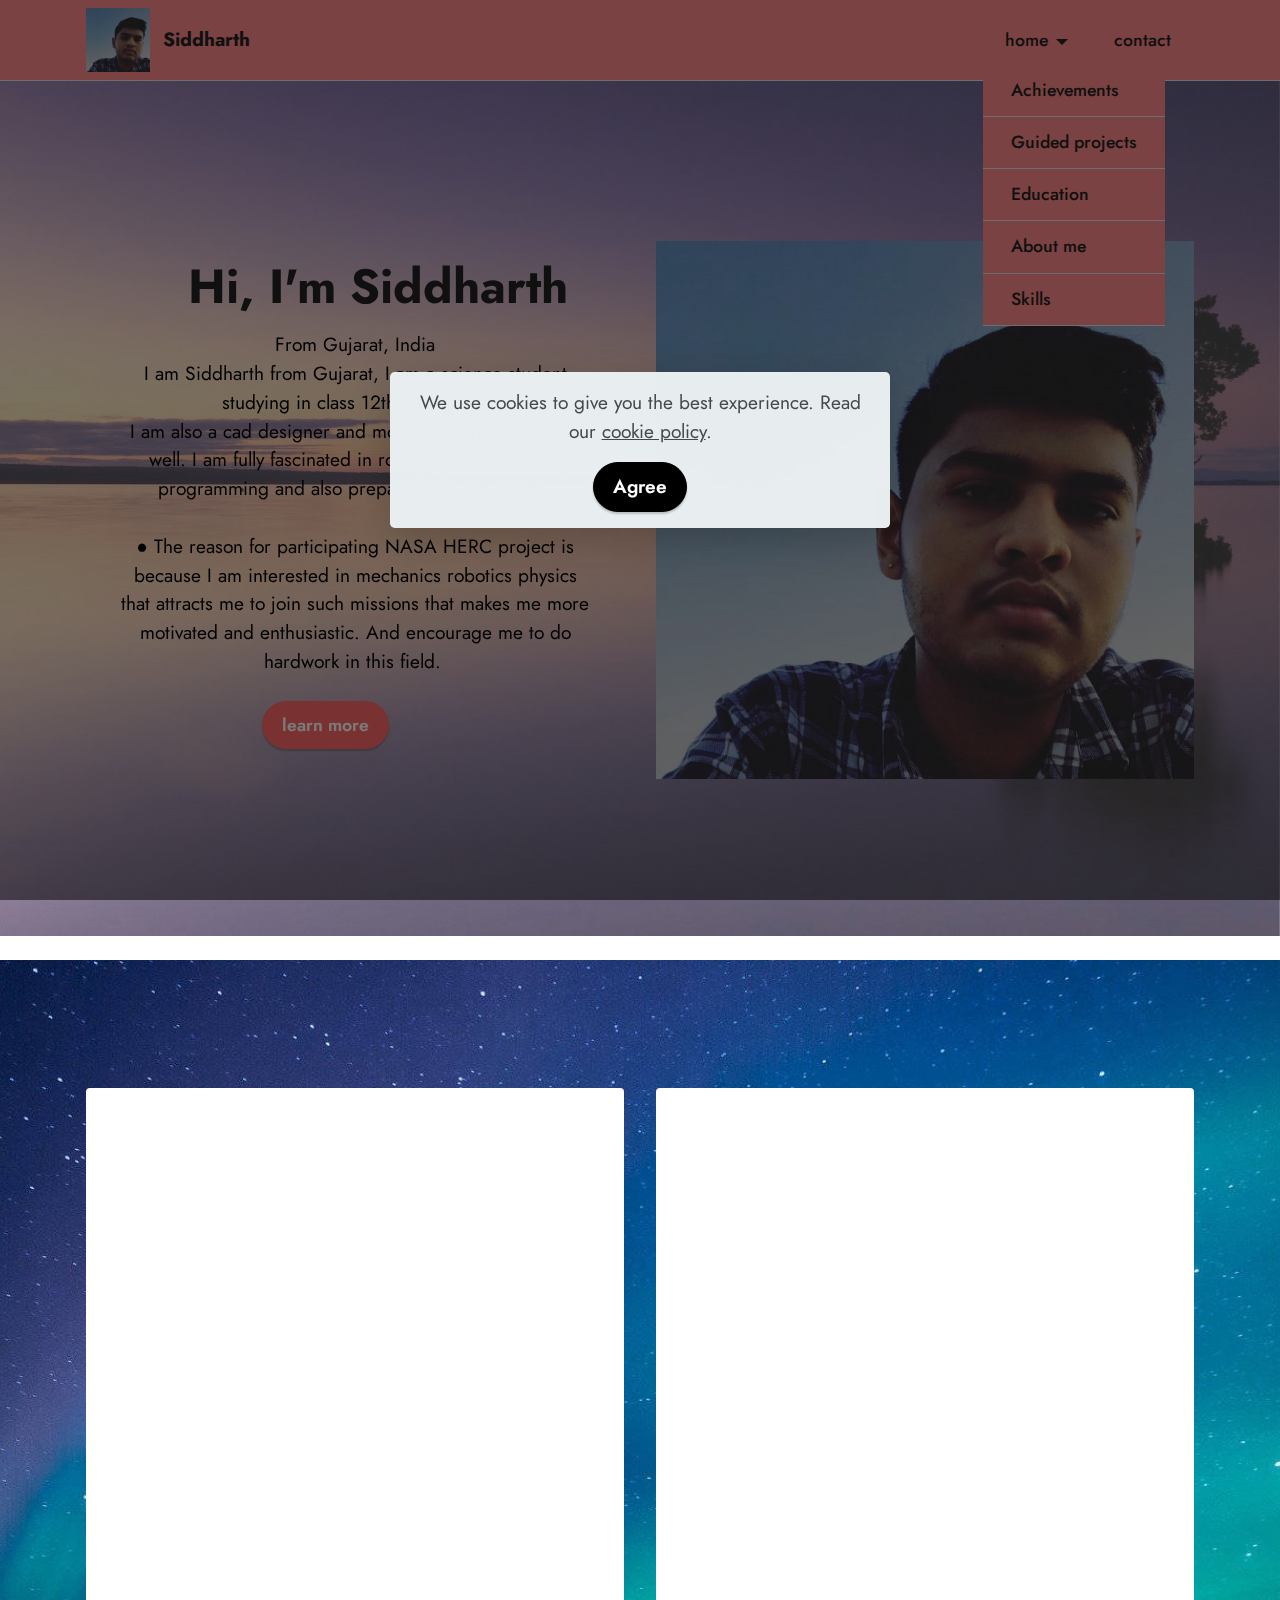
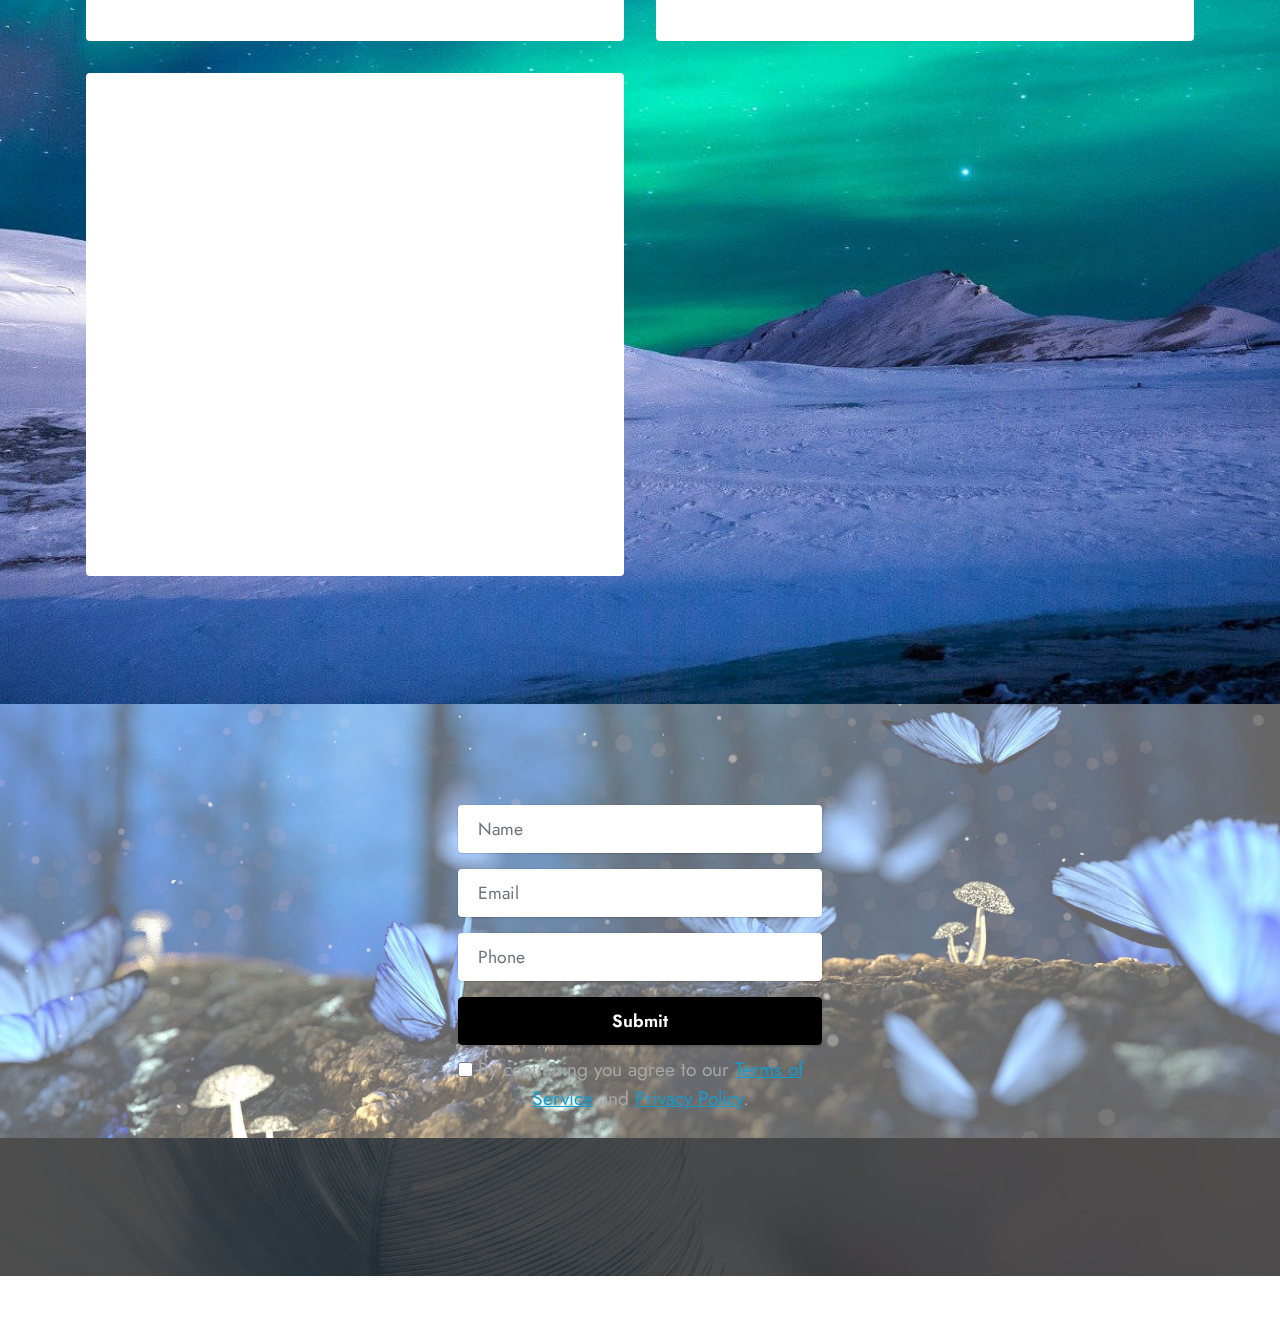
<file: index.html>
<!DOCTYPE html>
<html  >
<head>
  <!-- Site made with Mobirise Website Builder v5.4.1, https://mobirise.com -->
  <meta charset="UTF-8">
  <meta http-equiv="X-UA-Compatible" content="IE=edge">
  <meta name="generator" content="Mobirise v5.4.1, mobirise.com">
  <meta name="viewport" content="width=device-width, initial-scale=1, minimum-scale=1">
  <link rel="shortcut icon" href="assets/images/whatsapp-image-2021-09-19-at-12.28.57-128x128.jpg" type="image/x-icon">
  <meta name="description" content="">
  
  
  <title>Home</title>
  <link rel="stylesheet" href="assets/bootstrap/css/bootstrap.min.css">
  <link rel="stylesheet" href="assets/bootstrap/css/bootstrap-grid.min.css">
  <link rel="stylesheet" href="assets/bootstrap/css/bootstrap-reboot.min.css">
  <link rel="stylesheet" href="assets/parallax/jarallax.css">
  <link rel="stylesheet" href="assets/web/assets/gdpr-plugin/gdpr-styles.css">
  <link rel="stylesheet" href="assets/animatecss/animate.css">
  <link rel="stylesheet" href="assets/dropdown/css/style.css">
  <link rel="stylesheet" href="assets/socicon/css/styles.css">
  <link rel="stylesheet" href="assets/theme/css/style.css">
  <link rel="preload" href="https://fonts.googleapis.com/css?family=Oswald:200,300,400,500,600,700&display=swap" as="style" onload="this.onload=null;this.rel='stylesheet'">
  <noscript><link rel="stylesheet" href="https://fonts.googleapis.com/css?family=Oswald:200,300,400,500,600,700&display=swap"></noscript>
  <link rel="preload" href="https://fonts.googleapis.com/css?family=Jost:100,200,300,400,500,600,700,800,900,100i,200i,300i,400i,500i,600i,700i,800i,900i&display=swap" as="style" onload="this.onload=null;this.rel='stylesheet'">
  <noscript><link rel="stylesheet" href="https://fonts.googleapis.com/css?family=Jost:100,200,300,400,500,600,700,800,900,100i,200i,300i,400i,500i,600i,700i,800i,900i&display=swap"></noscript>
  <link rel="preload" as="style" href="assets/mobirise/css/mbr-additional.css"><link rel="stylesheet" href="assets/mobirise/css/mbr-additional.css" type="text/css">
  
  
  
  
</head>
<body>
  
  <section data-bs-version="5.1" class="menu cid-s48OLK6784" once="menu" id="menu1-h">
    
    <nav class="navbar navbar-dropdown navbar-fixed-top navbar-expand-lg">
        <div class="container">
            <div class="navbar-brand">
                <span class="navbar-logo">
                    <a href="index.html">
                        <img src="assets/images/whatsapp-image-2021-09-19-at-12.28.57-128x128.jpg" alt="Mobirise" style="height: 4rem;">
                    </a>
                </span>
                <span class="navbar-caption-wrap"><a class="navbar-caption text-black text-primary display-7" href="index.html">Siddharth</a></span>
            </div>
            <button class="navbar-toggler" type="button" data-toggle="collapse" data-bs-toggle="collapse" data-target="#navbarSupportedContent" data-bs-target="#navbarSupportedContent" aria-controls="navbarNavAltMarkup" aria-expanded="false" aria-label="Toggle navigation">
                <div class="hamburger">
                    <span></span>
                    <span></span>
                    <span></span>
                    <span></span>
                </div>
            </button>
            <div class="collapse navbar-collapse" id="navbarSupportedContent">
                <ul class="navbar-nav nav-dropdown nav-right" data-app-modern-menu="true"><li class="nav-item dropdown"><a class="nav-link link text-black dropdown-toggle show display-4" href="#" data-toggle="dropdown-submenu" data-bs-toggle="dropdown" data-bs-auto-close="outside" aria-expanded="true">home</a><div class="dropdown-menu show" aria-labelledby="dropdown-undefined" data-bs-popper="none"><a class="text-black dropdown-item text-primary display-4" href="page1.html">Achievements</a><a class="text-black dropdown-item text-primary display-4" href="page3.html">Guided projects</a><a class="text-black dropdown-item text-primary display-4" href="page5.html">Education</a><a class="text-black dropdown-item text-primary display-4" href="page6.html">About me</a><a class="text-black dropdown-item text-primary display-4" href="page2.html">Skills</a></div></li>
                    <li class="nav-item"><a class="nav-link link text-black text-primary display-4" href="page4.html">contact</a></li></ul>
                
                
            </div>
        </div>
    </nav>

</section>

<section data-bs-version="5.1" class="header14 cid-sIAHd6WQNk mbr-fullscreen mbr-parallax-background" id="header14-o">

    

    <div class="mbr-overlay" style="opacity: 0.3; background-color: rgb(255, 255, 255);"></div>

    <div class="container">
        <div class="row justify-content-center align-items-center">
            <div class="col-12 col-md-6 image-wrapper">
                <img src="assets/images/whatsapp-image-2021-09-19-at-12.28.57-769x769.jpg" alt="Mobirise">
            </div>
            <div class="col-12 col-md">
                <div class="text-wrapper">
                    <h1 class="mbr-section-title mbr-fonts-style mb-3 display-2"><strong>&nbsp; &nbsp; &nbsp;Hi, I'm Siddharth</strong></h1>
                    <p class="mbr-text mbr-fonts-style display-7">From Gujarat, India<br>I am Siddharth from Gujarat, I am a science student studying in class 12th, at Affinity.
<br>I am also a cad designer and motion graphics editor as well. I am fully fascinated in robotics and computer programming and also preparing for JEE exams.<br><br>●	The reason for participating NASA HERC project is because I am interested in mechanics robotics physics that attracts me to join such missions that makes me more motivated and enthusiastic. And encourage me to do hardwork in  this field.&nbsp;<br></p>
                    <div class="mbr-section-btn mt-3"><a class="btn btn-secondary display-4" href="page6.html">learn more</a> 
                        <a class="btn btn-black-outline display-4" href="page5.html" target="_blank"></a></div>
                </div>
            </div>
        </div>
    </div>
</section>

<section data-bs-version="5.1" class="gallery2 cid-sIB9KQvntV" id="gallery2-1f">
    
    
    <div class="container">
        <div class="mbr-section-head">
            <h4 class="mbr-section-title mbr-fonts-style align-center mb-0 display-2"></h4>
            
        </div>
        <div class="row mt-4">
            <div class="item features-image сol-12 col-md-6 col-lg-6">
                <div class="item-wrapper">
                    <div class="item-img">
                        <a href="page1.html"><img src="assets/images/business-goal-achivement-company-concept-260nw-1386208250-455x280.jpg" alt=""></a>
                    </div>
                    <div class="item-content">
                        <h5 class="item-title mbr-fonts-style display-5">Achievements</h5>
                        
                        
                    </div>
                    <div class="mbr-section-btn item-footer mt-2"><a href="page1.html" class="btn btn-primary item-btn display-7">visit</a></div>
                </div>
            </div>
            
            <div class="item features-image сol-12 col-md-6 col-lg-6">
                <div class="item-wrapper">
                    <div class="item-img">
                        <a href="page2.html"><img src="assets/images/skills-1000x667.jpg" alt=""></a>
                    </div>
                    <div class="item-content">
                        <h5 class="item-title mbr-fonts-style display-5">Skill's</h5>
                        
                        
                    </div>
                    <div class="mbr-section-btn item-footer mt-2"><a href="page2.html" class="btn btn-primary item-btn display-7">visit</a></div>
                </div>
            </div>
            <div class="item features-image сol-12 col-md-6 col-lg-6">
                <div class="item-wrapper">
                    <div class="item-img">
                        <a href="page4.html"><img src="assets/images/vz-contact-us-page-banner-414x238.jpg" alt="" title="" data-slide-to="4" data-bs-slide-to="5"></a>
                    </div>
                    <div class="item-content">
                        <h5 class="item-title mbr-fonts-style display-5">Contacts</h5>
                        
                        
                    </div>
                    <div class="mbr-section-btn item-footer mt-2"><a href="page4.html" class="btn btn-primary item-btn display-7">visit</a></div>
                </div>
            </div>
        </div>
    </div>
</section>

<section data-bs-version="5.1" class="form6 cid-sJhHTQg3lj" id="form6-1w">
    
    <div class="mbr-overlay"></div>
    <div class="container">
        <div class="mbr-section-head">
            <h3 class="mbr-section-title mbr-fonts-style align-center mb-0 display-2">
                <strong>Contacts Me</strong></h3>
            
        </div>
        <div class="row justify-content-center mt-4">
            <div class="col-lg-8 mx-auto mbr-form" data-form-type="formoid">
                <form action="https://mobirise.eu/" method="POST" class="mbr-form form-with-styler mx-auto" data-form-title="Form Name"><input type="hidden" name="email" data-form-email="true" value="pczipUyed6JsWz7gFRDObu/r/KVFSnJHwnLh0iagG00ci7yY4dZ6gVN88buUygANlYsX46rogkVXati4Kjgup1EPb8L7v35MCGQftKd/hf4lAPCyV7BNiceqYyaqZmuM">
                    <div class="row">
                        <div hidden="hidden" data-form-alert="" class="alert alert-success col-12">Thanks for filling
                            out the form!</div>
                        <div hidden="hidden" data-form-alert-danger="" class="alert alert-danger col-12">Oops...! some
                            problem!</div>
                    </div>
                    <div class="dragArea row">
                        <div class="col-lg-12 col-md-12 col-sm-12 form-group mb-3" data-for="name">
                            <input type="text" name="name" placeholder="Name" data-form-field="name" class="form-control" value="" id="name-form6-1w">
                        </div>
                        <div class="col-lg-12 col-md-12 col-sm-12 form-group mb-3" data-for="email">
                            <input type="email" name="email" placeholder="Email" data-form-field="email" class="form-control" value="" id="email-form6-1w">
                        </div>
                        <div data-for="phone" class="col-lg-12 col-md-12 col-sm-12 form-group mb-3">
                            <input type="tel" name="phone" placeholder="Phone" data-form-field="phone" class="form-control" value="" id="phone-form6-1w">
                        </div>
                        <div class="col-auto mbr-section-btn align-center"><button type="submit" class="btn btn-primary display-4">Submit</button></div>
                    </div>
                <span class="gdpr-block">
<label>
<span class="textGDPR display-7" style="color: #a7a7a7"><input type="checkbox" name="gdpr" id="gdpr-form6-1w" required="">By continuing you agree to our <a style="color: #149dcc; text-decoration: underline;" href="terms.html">Terms of Service</a> and <a style="color: #149dcc; text-decoration: underline;" href="policy.html">Privacy Policy</a>.</span>
</label>
</span></form>
            </div>
        </div>
    </div>
</section>

<section data-bs-version="5.1" class="footer3 cid-sJhPeHTplB" once="footers" id="footer3-24">

    

    <div class="mbr-overlay" style="opacity: 0.8; background-color: rgb(35, 35, 35);"></div>

    <div class="container">
        <div class="media-container-row align-center mbr-white">
            <div class="row row-links">
                <ul class="foot-menu">
                    
                    
                    
                    
                    
                <li class="foot-menu-item mbr-fonts-style display-7">
                        <a class="text-white text-primary" href="page6.html" target="_blank">About&nbsp;</a>me</li><li class="foot-menu-item mbr-fonts-style display-7"><a href="page4.html" class="text-white">Contact</a></li></ul>
            </div>
            
            <div class="row row-copirayt">
                <p class="mbr-text mb-0 mbr-fonts-style mbr-white align-center display-7">
                    © Copyright 2021 Tanishq upmanu. All Rights Reserved.
                </p>
            </div>
        </div>
    </div>
</section><section style="background-color: #fff; font-family: -apple-system, BlinkMacSystemFont, 'Segoe UI', 'Roboto', 'Helvetica Neue', Arial, sans-serif; color:#aaa; font-size:12px; padding: 0; align-items: center; display: flex;"><a href="https://mobirise.site/p" style="flex: 1 1; height: 3rem; padding-left: 1rem;"></a><p style="flex: 0 0 auto; margin:0; padding-right:1rem;">Set up a free <a href="https://mobirise.site/y" style="color:#aaa;">site</a> with Mobirise</p></section><script src="assets/bootstrap/js/bootstrap.bundle.min.js"></script>  <script src="assets/parallax/jarallax.js"></script>  <script src="assets/web/assets/cookies-alert-plugin/cookies-alert-core.js"></script>  <script src="assets/web/assets/cookies-alert-plugin/cookies-alert-script.js"></script>  <script src="assets/smoothscroll/smooth-scroll.js"></script>  <script src="assets/ytplayer/index.js"></script>  <script src="assets/dropdown/js/navbar-dropdown.js"></script>  <script src="assets/theme/js/script.js"></script>  <script src="assets/formoid/formoid.min.js"></script>  
  
  
<div id="cookie-dialog" style="display: none;"><div id="cookiesdirective"><div style="position: fixed; top: 0; right: 0; bottom: 0; left: 0; background-color: rgb(0, 0, 0); opacity: 0.52; z-index: 9999;"></div><div style="position: fixed; top: 0; right: 0; bottom: 0; left: 0; display: flex; align-items: center; z-index: 10000"><div class="cookie-wrapper" style="position: relative; width: 100%; max-width: 500px; margin-right: auto; margin-left: auto; padding: 1rem; text-align: center; border-radius: .3rem; box-shadow: 0 10px 40px 0 rgba(0,0,0,0.2); color:#424a4d; background:rgba(234, 239, 241, 0.99);"><div class="mbr-text"><p class="display-7">We use cookies to give you the best experience. Read our <a style='color: #424a4d; text-decoration: underline;' href='privacy.html'>cookie policy</a>.</p></div><div class="mbr-section-btn"><a style="margin:0;;" class="btn btn-sm btn-primary display-7" id="impliedsubmit">Agree</a></div></div></div></div></div>
  <input name="cookieData" type="hidden" data-cookie-customDialogSelector='#cookie-dialog' data-cookie-colorText='#424a4d' data-cookie-colorBg='rgba(234, 239, 241, 0.99)' data-cookie-textButton='Agree' data-cookie-colorButton='' data-cookie-colorLink='#424a4d' data-cookie-underlineLink='true' data-cookie-text="We use cookies to give you the best experience. Read our <a href='privacy.html'>cookie policy</a>.">
   <div id="scrollToTop" class="scrollToTop mbr-arrow-up"><a style="text-align: center;"><i class="mbr-arrow-up-icon mbr-arrow-up-icon-cm cm-icon cm-icon-smallarrow-up"></i></a></div>
    <input name="animation" type="hidden">
  </body>
</html>
</file>
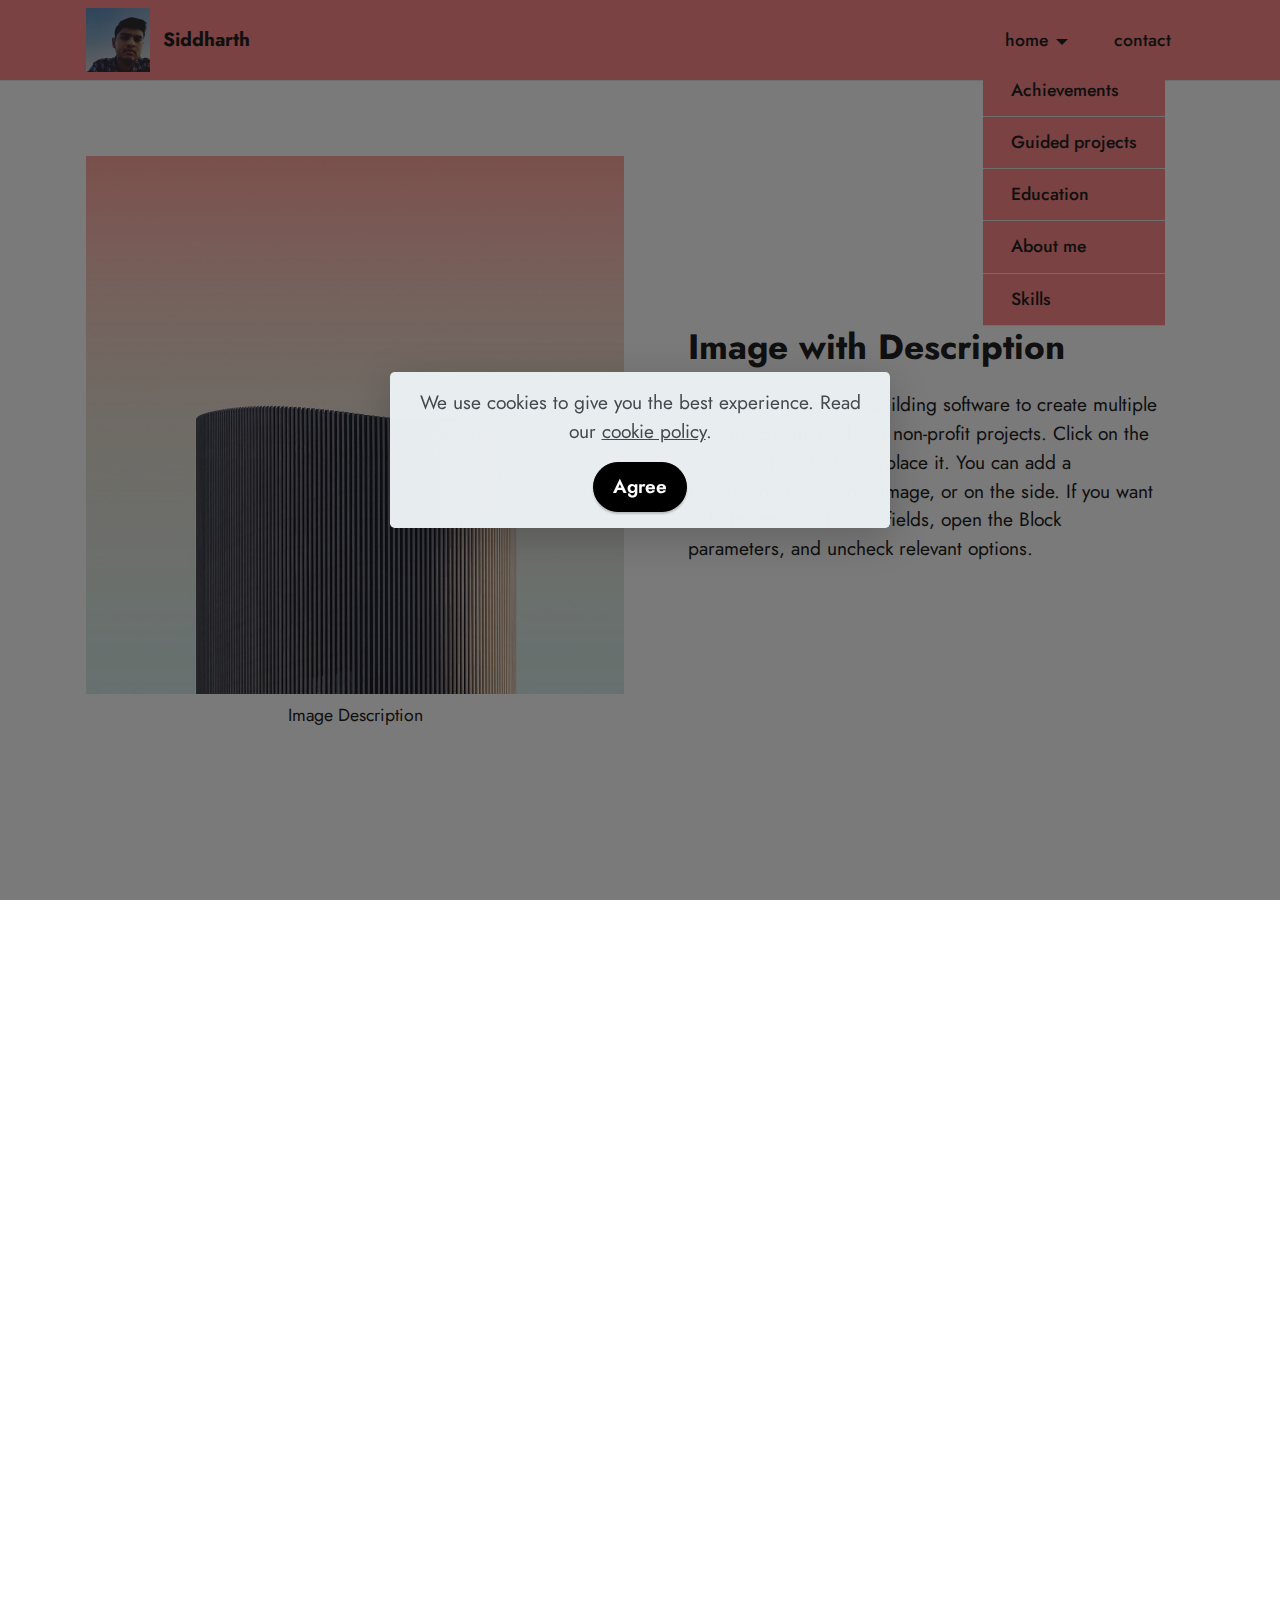
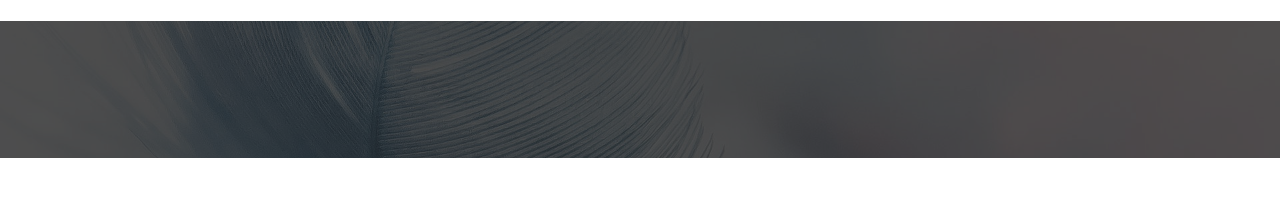
<file: page1.html>
<!DOCTYPE html>
<html  >
<head>
  <!-- Site made with Mobirise Website Builder v5.4.1, https://mobirise.com -->
  <meta charset="UTF-8">
  <meta http-equiv="X-UA-Compatible" content="IE=edge">
  <meta name="generator" content="Mobirise v5.4.1, mobirise.com">
  <meta name="viewport" content="width=device-width, initial-scale=1, minimum-scale=1">
  <link rel="shortcut icon" href="assets/images/whatsapp-image-2021-09-19-at-12.28.57-128x128.jpg" type="image/x-icon">
  <meta name="description" content="">
  
  
  <title>Achievements</title>
  <link rel="stylesheet" href="assets/bootstrap/css/bootstrap.min.css">
  <link rel="stylesheet" href="assets/bootstrap/css/bootstrap-grid.min.css">
  <link rel="stylesheet" href="assets/bootstrap/css/bootstrap-reboot.min.css">
  <link rel="stylesheet" href="assets/web/assets/gdpr-plugin/gdpr-styles.css">
  <link rel="stylesheet" href="assets/animatecss/animate.css">
  <link rel="stylesheet" href="assets/dropdown/css/style.css">
  <link rel="stylesheet" href="assets/socicon/css/styles.css">
  <link rel="stylesheet" href="assets/theme/css/style.css">
  <link rel="preload" href="https://fonts.googleapis.com/css?family=Oswald:200,300,400,500,600,700&display=swap" as="style" onload="this.onload=null;this.rel='stylesheet'">
  <noscript><link rel="stylesheet" href="https://fonts.googleapis.com/css?family=Oswald:200,300,400,500,600,700&display=swap"></noscript>
  <link rel="preload" href="https://fonts.googleapis.com/css?family=Jost:100,200,300,400,500,600,700,800,900,100i,200i,300i,400i,500i,600i,700i,800i,900i&display=swap" as="style" onload="this.onload=null;this.rel='stylesheet'">
  <noscript><link rel="stylesheet" href="https://fonts.googleapis.com/css?family=Jost:100,200,300,400,500,600,700,800,900,100i,200i,300i,400i,500i,600i,700i,800i,900i&display=swap"></noscript>
  <link rel="preload" as="style" href="assets/mobirise/css/mbr-additional.css"><link rel="stylesheet" href="assets/mobirise/css/mbr-additional.css" type="text/css">
  
  
  
  
</head>
<body>
  
  <section data-bs-version="5.1" class="menu cid-s48OLK6784" once="menu" id="menu1-l">
    
    <nav class="navbar navbar-dropdown navbar-fixed-top navbar-expand-lg">
        <div class="container">
            <div class="navbar-brand">
                <span class="navbar-logo">
                    <a href="index.html">
                        <img src="assets/images/whatsapp-image-2021-09-19-at-12.28.57-128x128.jpg" alt="Mobirise" style="height: 4rem;">
                    </a>
                </span>
                <span class="navbar-caption-wrap"><a class="navbar-caption text-black text-primary display-7" href="index.html">Siddharth</a></span>
            </div>
            <button class="navbar-toggler" type="button" data-toggle="collapse" data-bs-toggle="collapse" data-target="#navbarSupportedContent" data-bs-target="#navbarSupportedContent" aria-controls="navbarNavAltMarkup" aria-expanded="false" aria-label="Toggle navigation">
                <div class="hamburger">
                    <span></span>
                    <span></span>
                    <span></span>
                    <span></span>
                </div>
            </button>
            <div class="collapse navbar-collapse" id="navbarSupportedContent">
                <ul class="navbar-nav nav-dropdown nav-right" data-app-modern-menu="true"><li class="nav-item dropdown"><a class="nav-link link text-black dropdown-toggle show display-4" href="#" data-toggle="dropdown-submenu" data-bs-toggle="dropdown" data-bs-auto-close="outside" aria-expanded="true">home</a><div class="dropdown-menu show" aria-labelledby="dropdown-undefined" data-bs-popper="none"><a class="text-black dropdown-item text-primary display-4" href="page1.html">Achievements</a><a class="text-black dropdown-item text-primary display-4" href="page3.html">Guided projects</a><a class="text-black dropdown-item text-primary display-4" href="page5.html">Education</a><a class="text-black dropdown-item text-primary display-4" href="page6.html">About me</a><a class="text-black dropdown-item text-primary display-4" href="page2.html">Skills</a></div></li>
                    <li class="nav-item"><a class="nav-link link text-black text-primary display-4" href="page4.html">contact</a></li></ul>
                
                
            </div>
        </div>
    </nav>

</section>

<section data-bs-version="5.1" class="image1 cid-sL2Q2gW9UJ" id="image1-25">
    

    

    <div class="container">
        <div class="row align-items-center">
            <div class="col-12 col-lg-6">
                <div class="image-wrapper">
                    <img src="assets/images/4.jpg" alt="Mobirise">
                    <p class="mbr-description mbr-fonts-style pt-2 align-center display-4">
                    Image Description</p>
                </div>
            </div>
            <div class="col-12 col-lg">
                <div class="text-wrapper">
                    <h3 class="mbr-section-title mbr-fonts-style mb-3 display-5">
                        <strong>Image with Description</strong></h3>
                    <p class="mbr-text mbr-fonts-style display-7">
                        Use Mobirise website building software to create multiple sites for commercial and non-profit projects. Click on the image in this block to replace it. You can add a description below your image, or on the side. If you want to hide some of the text fields, open the Block parameters, and uncheck relevant options.</p>
                </div>
            </div>
        </div>
    </div>
</section>

<section data-bs-version="5.1" class="image2 cid-sL2Q37RVcP" id="image2-26">
    

    

    <div class="container">
        <div class="row align-items-center">
            <div class="col-12 col-lg-6">
                <div class="image-wrapper">
                    <img src="assets/images/5.jpg" alt="Mobirise">
                    <p class="mbr-description mbr-fonts-style mt-2 align-center display-4">
                        Image Description</p>
                </div>
            </div>
            <div class="col-12 col-lg">
                <div class="text-wrapper">
                    <h3 class="mbr-section-title mbr-fonts-style mb-3 display-5">
                        <strong>Image with Description</strong></h3>
                    <p class="mbr-text mbr-fonts-style display-7">
                        Use Mobirise website building software to create multiple sites for commercial and non-profit projects. Click on the image in this block to replace it. You can add a description below your image, or on the side. If you want to hide some of the text fields, open the Block parameters, and uncheck relevant options.</p>
                </div>
            </div>
        </div>
    </div>
</section>

<section data-bs-version="5.1" class="footer3 cid-sJhPeHTplB" once="footers" id="footer3-24">

    

    <div class="mbr-overlay" style="opacity: 0.8; background-color: rgb(35, 35, 35);"></div>

    <div class="container">
        <div class="media-container-row align-center mbr-white">
            <div class="row row-links">
                <ul class="foot-menu">
                    
                    
                    
                    
                    
                <li class="foot-menu-item mbr-fonts-style display-7">
                        <a class="text-white text-primary" href="page6.html" target="_blank">About&nbsp;</a>me</li><li class="foot-menu-item mbr-fonts-style display-7"><a href="page4.html" class="text-white">Contact</a></li></ul>
            </div>
            
            <div class="row row-copirayt">
                <p class="mbr-text mb-0 mbr-fonts-style mbr-white align-center display-7">
                    © Copyright 2021 Tanishq upmanu. All Rights Reserved.
                </p>
            </div>
        </div>
    </div>
</section><section style="background-color: #fff; font-family: -apple-system, BlinkMacSystemFont, 'Segoe UI', 'Roboto', 'Helvetica Neue', Arial, sans-serif; color:#aaa; font-size:12px; padding: 0; align-items: center; display: flex;"><a href="https://mobirise.site/u" style="flex: 1 1; height: 3rem; padding-left: 1rem;"></a><p style="flex: 0 0 auto; margin:0; padding-right:1rem;"><a href="https://mobirise.site/c" style="color:#aaa;">This</a> page was started with Mobirise</p></section><script src="assets/bootstrap/js/bootstrap.bundle.min.js"></script>  <script src="assets/web/assets/cookies-alert-plugin/cookies-alert-core.js"></script>  <script src="assets/web/assets/cookies-alert-plugin/cookies-alert-script.js"></script>  <script src="assets/smoothscroll/smooth-scroll.js"></script>  <script src="assets/ytplayer/index.js"></script>  <script src="assets/dropdown/js/navbar-dropdown.js"></script>  <script src="assets/theme/js/script.js"></script>  
  
  
<div id="cookie-dialog" style="display: none;"><div id="cookiesdirective"><div style="position: fixed; top: 0; right: 0; bottom: 0; left: 0; background-color: rgb(0, 0, 0); opacity: 0.52; z-index: 9999;"></div><div style="position: fixed; top: 0; right: 0; bottom: 0; left: 0; display: flex; align-items: center; z-index: 10000"><div class="cookie-wrapper" style="position: relative; width: 100%; max-width: 500px; margin-right: auto; margin-left: auto; padding: 1rem; text-align: center; border-radius: .3rem; box-shadow: 0 10px 40px 0 rgba(0,0,0,0.2); color:#424a4d; background:rgba(234, 239, 241, 0.99);"><div class="mbr-text"><p class="display-7">We use cookies to give you the best experience. Read our <a style='color: #424a4d; text-decoration: underline;' href='privacy.html'>cookie policy</a>.</p></div><div class="mbr-section-btn"><a style="margin:0;;" class="btn btn-sm btn-primary display-7" id="impliedsubmit">Agree</a></div></div></div></div></div>
  <input name="cookieData" type="hidden" data-cookie-customDialogSelector='#cookie-dialog' data-cookie-colorText='#424a4d' data-cookie-colorBg='rgba(234, 239, 241, 0.99)' data-cookie-textButton='Agree' data-cookie-colorButton='' data-cookie-colorLink='#424a4d' data-cookie-underlineLink='true' data-cookie-text="We use cookies to give you the best experience. Read our <a href='privacy.html'>cookie policy</a>.">
   <div id="scrollToTop" class="scrollToTop mbr-arrow-up"><a style="text-align: center;"><i class="mbr-arrow-up-icon mbr-arrow-up-icon-cm cm-icon cm-icon-smallarrow-up"></i></a></div>
    <input name="animation" type="hidden">
  </body>
</html>
</file>
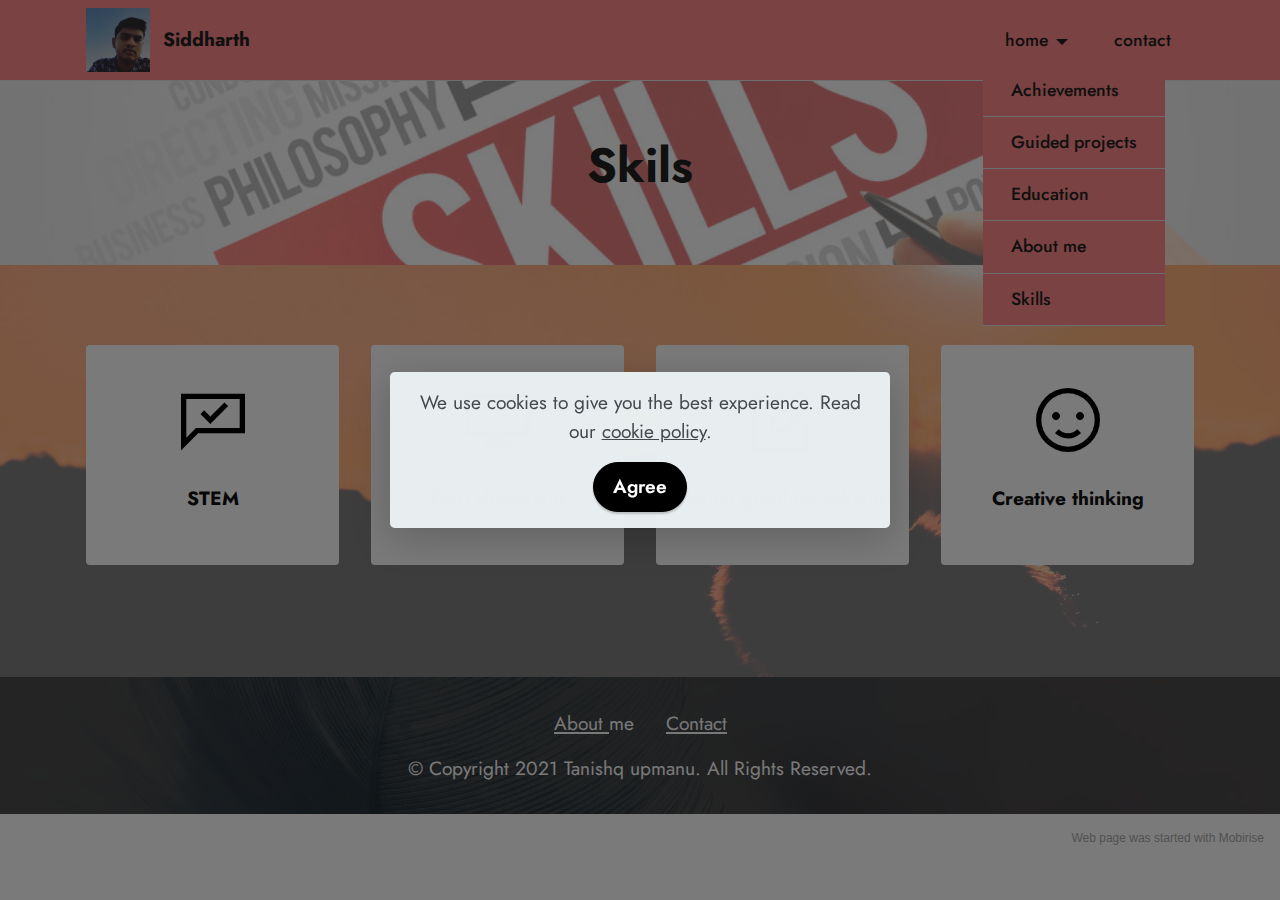
<file: page2.html>
<!DOCTYPE html>
<html  >
<head>
  <!-- Site made with Mobirise Website Builder v5.4.1, https://mobirise.com -->
  <meta charset="UTF-8">
  <meta http-equiv="X-UA-Compatible" content="IE=edge">
  <meta name="generator" content="Mobirise v5.4.1, mobirise.com">
  <meta name="viewport" content="width=device-width, initial-scale=1, minimum-scale=1">
  <link rel="shortcut icon" href="assets/images/whatsapp-image-2021-09-19-at-12.28.57-128x128.jpg" type="image/x-icon">
  <meta name="description" content="">
  
  
  <title>skils</title>
  <link rel="stylesheet" href="assets/web/assets/mobirise-icons2/mobirise2.css">
  <link rel="stylesheet" href="assets/bootstrap/css/bootstrap.min.css">
  <link rel="stylesheet" href="assets/bootstrap/css/bootstrap-grid.min.css">
  <link rel="stylesheet" href="assets/bootstrap/css/bootstrap-reboot.min.css">
  <link rel="stylesheet" href="assets/web/assets/gdpr-plugin/gdpr-styles.css">
  <link rel="stylesheet" href="assets/animatecss/animate.css">
  <link rel="stylesheet" href="assets/dropdown/css/style.css">
  <link rel="stylesheet" href="assets/socicon/css/styles.css">
  <link rel="stylesheet" href="assets/theme/css/style.css">
  <link rel="preload" href="https://fonts.googleapis.com/css?family=Oswald:200,300,400,500,600,700&display=swap" as="style" onload="this.onload=null;this.rel='stylesheet'">
  <noscript><link rel="stylesheet" href="https://fonts.googleapis.com/css?family=Oswald:200,300,400,500,600,700&display=swap"></noscript>
  <link rel="preload" href="https://fonts.googleapis.com/css?family=Jost:100,200,300,400,500,600,700,800,900,100i,200i,300i,400i,500i,600i,700i,800i,900i&display=swap" as="style" onload="this.onload=null;this.rel='stylesheet'">
  <noscript><link rel="stylesheet" href="https://fonts.googleapis.com/css?family=Jost:100,200,300,400,500,600,700,800,900,100i,200i,300i,400i,500i,600i,700i,800i,900i&display=swap"></noscript>
  <link rel="preload" as="style" href="assets/mobirise/css/mbr-additional.css"><link rel="stylesheet" href="assets/mobirise/css/mbr-additional.css" type="text/css">
  
  
  
  
</head>
<body>
  
  <section data-bs-version="5.1" class="menu cid-s48OLK6784" once="menu" id="menu1-p">
    
    <nav class="navbar navbar-dropdown navbar-fixed-top navbar-expand-lg">
        <div class="container">
            <div class="navbar-brand">
                <span class="navbar-logo">
                    <a href="index.html">
                        <img src="assets/images/whatsapp-image-2021-09-19-at-12.28.57-128x128.jpg" alt="Mobirise" style="height: 4rem;">
                    </a>
                </span>
                <span class="navbar-caption-wrap"><a class="navbar-caption text-black text-primary display-7" href="index.html">Siddharth</a></span>
            </div>
            <button class="navbar-toggler" type="button" data-toggle="collapse" data-bs-toggle="collapse" data-target="#navbarSupportedContent" data-bs-target="#navbarSupportedContent" aria-controls="navbarNavAltMarkup" aria-expanded="false" aria-label="Toggle navigation">
                <div class="hamburger">
                    <span></span>
                    <span></span>
                    <span></span>
                    <span></span>
                </div>
            </button>
            <div class="collapse navbar-collapse" id="navbarSupportedContent">
                <ul class="navbar-nav nav-dropdown nav-right" data-app-modern-menu="true"><li class="nav-item dropdown open"><a class="nav-link link text-black dropdown-toggle show display-4" href="#" data-toggle="dropdown-submenu" data-bs-toggle="dropdown" data-bs-auto-close="outside" aria-expanded="true">home</a><div class="dropdown-menu show" aria-labelledby="dropdown-undefined" data-bs-popper="none"><a class="text-black dropdown-item text-primary display-4" href="page1.html">Achievements</a><a class="text-black dropdown-item text-primary display-4" href="page3.html">Guided projects</a><a class="text-black dropdown-item text-primary display-4" href="page5.html">Education</a><a class="text-black dropdown-item text-primary display-4" href="page6.html">About me</a><a class="text-black dropdown-item text-primary display-4" href="page2.html">Skills</a></div></li>
                    <li class="nav-item"><a class="nav-link link text-black text-primary display-4" href="page4.html">contact</a></li></ul>
                
                
            </div>
        </div>
    </nav>

</section>

<section data-bs-version="5.1" class="features17 cid-sIBj3I7vgq" id="features18-1t">

    

    <div class="mbr-overlay" style="opacity: 0.5; background-color: rgb(255, 255, 255);">
    </div>
    <div class="container">
        <div class="mbr-section-head">
            <div class="col-12">
                <h4 class="mbr-section-title mbr-fonts-style align-center mb-0 display-2">
                    <strong>Skils</strong></h4>
                
            </div>
        </div>
        <div class="row mt-4">
            <div class="col-12 col-md-6 col-lg-4">
                <div class="card-wrapper mb-4">
                    <div class="card-box align-left">
                        <h4 class="card-title mbr-fonts-style align-left display-7"></h4>
                        <div class="link-wrap">
                                
                            </div>
                    </div>
                </div>
            </div>
            <div class="col-12 col-md-6 col-lg-4">
                <div class="card-wrapper mb-4">
                    <div class="card-box align-left">
                        <h4 class="card-title mbr-fonts-style align-left display-7"></h4>
                        <div class="link-wrap">
                                
                            </div>
                    </div>
                </div>
            </div>
            <div class="col-12 col-md-6 col-lg-4">
                <div class="card-wrapper mb-4">
                    <div class="card-box align-left">
                        <h4 class="card-title mbr-fonts-style align-left display-7"></h4>
                        <div class="link-wrap">
                                
                            </div>
                    </div>
                </div>
            </div>
            
        </div>
    </div>
</section>

<section data-bs-version="5.1" class="features1 cid-sIBhDDg1h1" id="features2-1s">

    

    <div class="mbr-overlay" style="opacity: 0.5; background-color: rgb(255, 255, 255);">
    </div>
    <div class="container">
        <div class="row justify-content-center">
            <div class="col-12 col-md-6 col-lg-3">
                <div class="card-wrapper">
                    <div class="card-box align-center">
                        <span class="mbr-iconfont mobi-mbri-cust-feedback mobi-mbri"></span>
                        <h4 class="card-title align-center mbr-black mbr-fonts-style display-7"><strong>STEM</strong></h4>
                    </div>
                </div>
            </div>
            <div class="col-12 col-md-6 col-lg-3">
                <div class="card-wrapper">
                    <div class="card-box align-center">
                        <span class="mbr-iconfont mobi-mbri-desktop mobi-mbri"></span>
                        <h4 class="card-title align-center mbr-black mbr-fonts-style display-7"><strong>CAD designing</strong></h4>
                    </div>
                </div>
            </div>
            <div class="col-12 col-md-6 col-lg-3">
                <div class="card-wrapper">
                    <div class="card-box align-center">
                        <span class="mbr-iconfont mobi-mbri-edit mobi-mbri"></span>
                        <h4 class="card-title align-center mbr-black mbr-fonts-style display-7"><strong>Motion graphics editing&nbsp;</strong></h4>
                    </div>
                </div>
            </div>
            <div class="col-12 col-md-6 col-lg-3">
                <div class="card-wrapper">
                    <div class="card-box align-center">
                        <span class="mbr-iconfont mobi-mbri-smile-face mobi-mbri"></span>
                        <h4 class="card-title align-center mbr-black mbr-fonts-style display-7">
                            <strong>Creative thinking</strong></h4>
                    </div>
                </div>
            </div>
        </div>
    </div>
</section>

<section data-bs-version="5.1" class="footer3 cid-sJhPeHTplB" once="footers" id="footer3-24">

    

    <div class="mbr-overlay" style="opacity: 0.8; background-color: rgb(35, 35, 35);"></div>

    <div class="container">
        <div class="media-container-row align-center mbr-white">
            <div class="row row-links">
                <ul class="foot-menu">
                    
                    
                    
                    
                    
                <li class="foot-menu-item mbr-fonts-style display-7">
                        <a class="text-white text-primary" href="page6.html" target="_blank">About&nbsp;</a>me</li><li class="foot-menu-item mbr-fonts-style display-7"><a href="page4.html" class="text-white">Contact</a></li></ul>
            </div>
            
            <div class="row row-copirayt">
                <p class="mbr-text mb-0 mbr-fonts-style mbr-white align-center display-7">
                    © Copyright 2021 Tanishq upmanu. All Rights Reserved.
                </p>
            </div>
        </div>
    </div>
</section><section style="background-color: #fff; font-family: -apple-system, BlinkMacSystemFont, 'Segoe UI', 'Roboto', 'Helvetica Neue', Arial, sans-serif; color:#aaa; font-size:12px; padding: 0; align-items: center; display: flex;"><a href="https://mobirise.site/o" style="flex: 1 1; height: 3rem; padding-left: 1rem;"></a><p style="flex: 0 0 auto; margin:0; padding-right:1rem;">Web page was <a href="https://mobirise.site/h" style="color:#aaa;">started with</a> Mobirise</p></section><script src="assets/bootstrap/js/bootstrap.bundle.min.js"></script>  <script src="assets/web/assets/cookies-alert-plugin/cookies-alert-core.js"></script>  <script src="assets/web/assets/cookies-alert-plugin/cookies-alert-script.js"></script>  <script src="assets/smoothscroll/smooth-scroll.js"></script>  <script src="assets/ytplayer/index.js"></script>  <script src="assets/dropdown/js/navbar-dropdown.js"></script>  <script src="assets/theme/js/script.js"></script>  
  
  
<div id="cookie-dialog" style="display: none;"><div id="cookiesdirective"><div style="position: fixed; top: 0; right: 0; bottom: 0; left: 0; background-color: rgb(0, 0, 0); opacity: 0.52; z-index: 9999;"></div><div style="position: fixed; top: 0; right: 0; bottom: 0; left: 0; display: flex; align-items: center; z-index: 10000"><div class="cookie-wrapper" style="position: relative; width: 100%; max-width: 500px; margin-right: auto; margin-left: auto; padding: 1rem; text-align: center; border-radius: .3rem; box-shadow: 0 10px 40px 0 rgba(0,0,0,0.2); color:#424a4d; background:rgba(234, 239, 241, 0.99);"><div class="mbr-text"><p class="display-7">We use cookies to give you the best experience. Read our <a style='color: #424a4d; text-decoration: underline;' href='privacy.html'>cookie policy</a>.</p></div><div class="mbr-section-btn"><a style="margin:0;;" class="btn btn-sm btn-primary display-7" id="impliedsubmit">Agree</a></div></div></div></div></div>
  <input name="cookieData" type="hidden" data-cookie-customDialogSelector='#cookie-dialog' data-cookie-colorText='#424a4d' data-cookie-colorBg='rgba(234, 239, 241, 0.99)' data-cookie-textButton='Agree' data-cookie-colorButton='' data-cookie-colorLink='#424a4d' data-cookie-underlineLink='true' data-cookie-text="We use cookies to give you the best experience. Read our <a href='privacy.html'>cookie policy</a>.">
   <div id="scrollToTop" class="scrollToTop mbr-arrow-up"><a style="text-align: center;"><i class="mbr-arrow-up-icon mbr-arrow-up-icon-cm cm-icon cm-icon-smallarrow-up"></i></a></div>
    <input name="animation" type="hidden">
  </body>
</html>
</file>
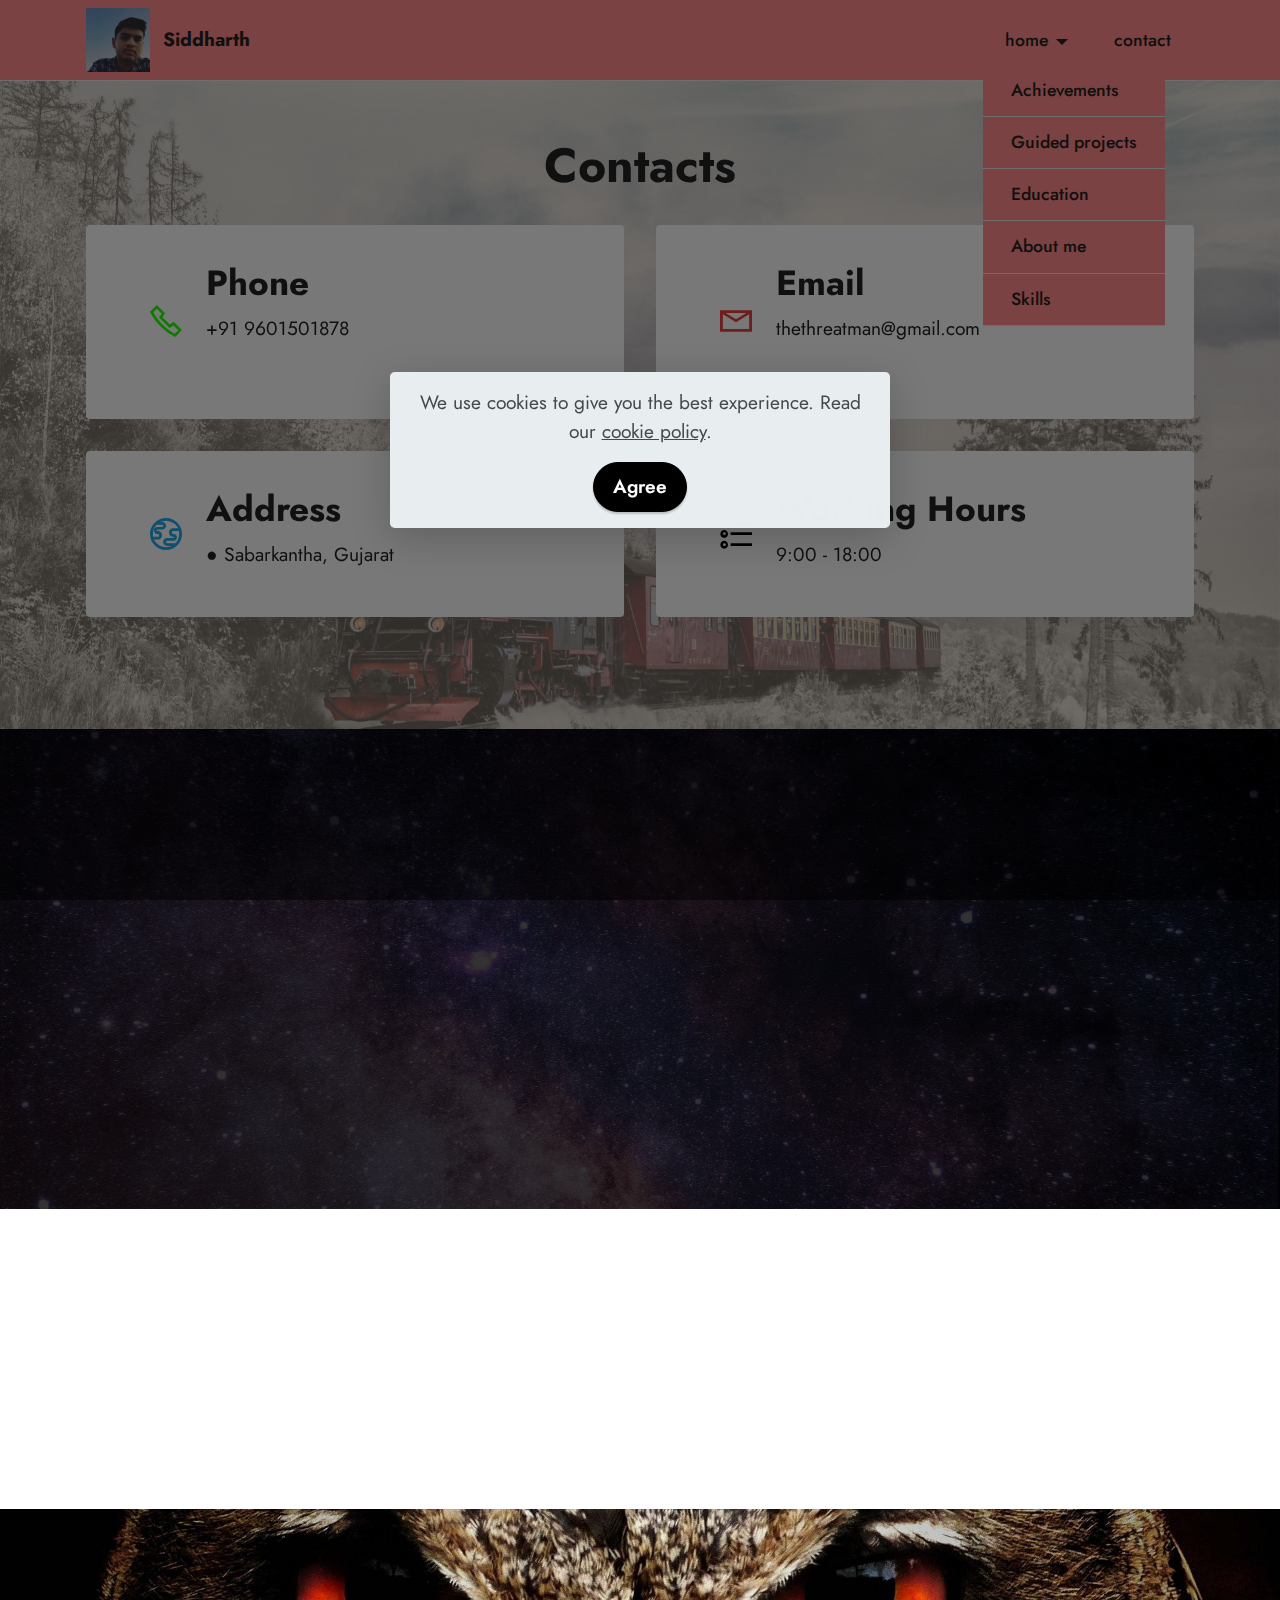
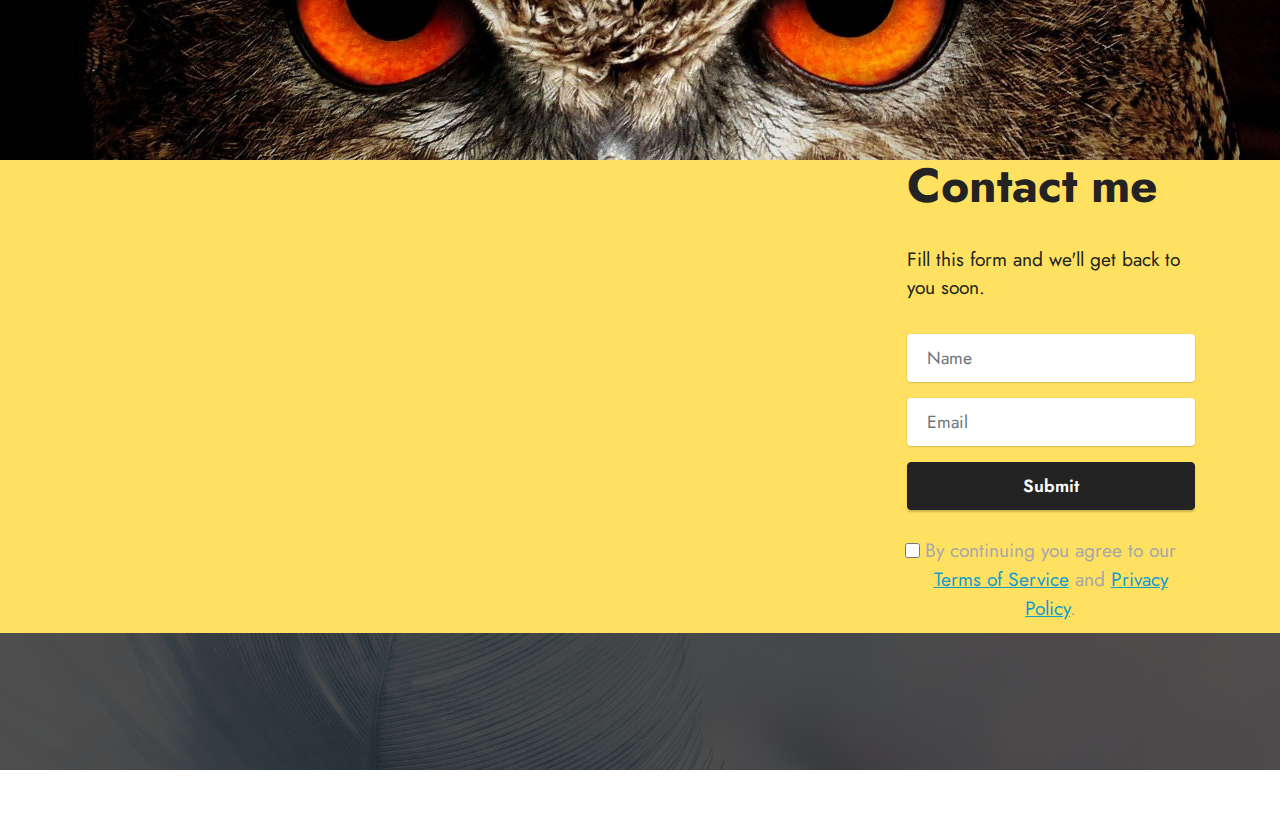
<file: page4.html>
<!DOCTYPE html>
<html  >
<head>
  <!-- Site made with Mobirise Website Builder v5.4.1, https://mobirise.com -->
  <meta charset="UTF-8">
  <meta http-equiv="X-UA-Compatible" content="IE=edge">
  <meta name="generator" content="Mobirise v5.4.1, mobirise.com">
  <meta name="viewport" content="width=device-width, initial-scale=1, minimum-scale=1">
  <link rel="shortcut icon" href="assets/images/whatsapp-image-2021-09-19-at-12.28.57-128x128.jpg" type="image/x-icon">
  <meta name="description" content="">
  
  
  <title>contact</title>
  <link rel="stylesheet" href="assets/web/assets/mobirise-icons2/mobirise2.css">
  <link rel="stylesheet" href="assets/bootstrap/css/bootstrap.min.css">
  <link rel="stylesheet" href="assets/bootstrap/css/bootstrap-grid.min.css">
  <link rel="stylesheet" href="assets/bootstrap/css/bootstrap-reboot.min.css">
  <link rel="stylesheet" href="assets/parallax/jarallax.css">
  <link rel="stylesheet" href="assets/web/assets/gdpr-plugin/gdpr-styles.css">
  <link rel="stylesheet" href="assets/animatecss/animate.css">
  <link rel="stylesheet" href="assets/dropdown/css/style.css">
  <link rel="stylesheet" href="assets/socicon/css/styles.css">
  <link rel="stylesheet" href="assets/theme/css/style.css">
  <link rel="preload" href="https://fonts.googleapis.com/css?family=Oswald:200,300,400,500,600,700&display=swap" as="style" onload="this.onload=null;this.rel='stylesheet'">
  <noscript><link rel="stylesheet" href="https://fonts.googleapis.com/css?family=Oswald:200,300,400,500,600,700&display=swap"></noscript>
  <link rel="preload" href="https://fonts.googleapis.com/css?family=Jost:100,200,300,400,500,600,700,800,900,100i,200i,300i,400i,500i,600i,700i,800i,900i&display=swap" as="style" onload="this.onload=null;this.rel='stylesheet'">
  <noscript><link rel="stylesheet" href="https://fonts.googleapis.com/css?family=Jost:100,200,300,400,500,600,700,800,900,100i,200i,300i,400i,500i,600i,700i,800i,900i&display=swap"></noscript>
  <link rel="preload" as="style" href="assets/mobirise/css/mbr-additional.css"><link rel="stylesheet" href="assets/mobirise/css/mbr-additional.css" type="text/css">
  
  
  
  
</head>
<body>
  
  <section data-bs-version="5.1" class="menu cid-s48OLK6784" once="menu" id="menu1-y">
    
    <nav class="navbar navbar-dropdown navbar-fixed-top navbar-expand-lg">
        <div class="container">
            <div class="navbar-brand">
                <span class="navbar-logo">
                    <a href="index.html">
                        <img src="assets/images/whatsapp-image-2021-09-19-at-12.28.57-128x128.jpg" alt="Mobirise" style="height: 4rem;">
                    </a>
                </span>
                <span class="navbar-caption-wrap"><a class="navbar-caption text-black text-primary display-7" href="index.html">Siddharth</a></span>
            </div>
            <button class="navbar-toggler" type="button" data-toggle="collapse" data-bs-toggle="collapse" data-target="#navbarSupportedContent" data-bs-target="#navbarSupportedContent" aria-controls="navbarNavAltMarkup" aria-expanded="false" aria-label="Toggle navigation">
                <div class="hamburger">
                    <span></span>
                    <span></span>
                    <span></span>
                    <span></span>
                </div>
            </button>
            <div class="collapse navbar-collapse" id="navbarSupportedContent">
                <ul class="navbar-nav nav-dropdown nav-right" data-app-modern-menu="true"><li class="nav-item dropdown open"><a class="nav-link link text-black dropdown-toggle show display-4" href="#" data-toggle="dropdown-submenu" data-bs-toggle="dropdown" data-bs-auto-close="outside" aria-expanded="true">home</a><div class="dropdown-menu show" aria-labelledby="dropdown-undefined" data-bs-popper="none"><a class="text-black dropdown-item text-primary display-4" href="page1.html">Achievements</a><a class="text-black dropdown-item text-primary display-4" href="page3.html">Guided projects</a><a class="text-black dropdown-item text-primary display-4" href="page5.html">Education</a><a class="text-black dropdown-item text-primary display-4" href="page6.html">About me</a><a class="text-black dropdown-item text-primary display-4" href="page2.html">Skills</a></div></li>
                    <li class="nav-item"><a class="nav-link link text-black text-primary display-4" href="page4.html">contact</a></li></ul>
                
                
            </div>
        </div>
    </nav>

</section>

<section data-bs-version="5.1" class="contacts2 cid-sIBa4FK49R mbr-parallax-background" id="contacts2-1j">
    <!---->
    
    <div class="mbr-overlay" style="opacity: 0.5; background-color: rgb(206, 191, 175);">
    </div>
    <div class="container">
        <div class="mbr-section-head">
            <h3 class="mbr-section-title mbr-fonts-style align-center mb-0 display-2">
                <strong>Contacts</strong>
            </h3>
            
        </div>
        <div class="row justify-content-center mt-4">
            <div class="card col-12 col-md-6">
                <div class="card-wrapper">
                    <div class="image-wrapper">
                        <a href="tel:+91 9682842872"><span class="mbr-iconfont mobi-mbri-phone mobi-mbri" style="color: rgb(29, 255, 0); fill: rgb(29, 255, 0);"></span></a>
                    </div>
                    <div class="text-wrapper">
                        <h6 class="card-title mbr-fonts-style mb-1 display-5">
                            <strong>Phone</strong>
                        </h6>
                        <p class="mbr-text mbr-fonts-style display-7">+91 9601501878<br><br></p>
                    </div>
                </div>
            </div>
            <div class="card col-12 col-md-6">
                <div class="card-wrapper">
                    <div class="image-wrapper">
                        <a href="mailto:tanishqupmanu@gmail.com"><span class="mbr-iconfont mobi-mbri-letter mobi-mbri" style="color: rgb(228, 63, 63); fill: rgb(228, 63, 63);"></span></a>
                    </div>
                    <div class="text-wrapper">
                        <h6 class="card-title mbr-fonts-style mb-1 display-5">
                            <strong>Email</strong>
                        </h6>
                        <p class="mbr-text mbr-fonts-style display-7">thethreatman@gmail.com</p>
                    </div>
                </div>
            </div>
            <div class="card col-12 col-md-6">
                <div class="card-wrapper">
                    <div class="image-wrapper">
                        <span class="mbr-iconfont mobi-mbri-globe mobi-mbri" style="color: rgb(34, 165, 229); fill: rgb(34, 165, 229);"></span>
                    </div>
                    <div class="text-wrapper">
                        <h6 class="card-title mbr-fonts-style mb-1 display-5">
                            <strong>Address</strong>
                        </h6>
                        <p class="mbr-text mbr-fonts-style display-7">●	Sabarkantha, Gujarat</p>
                    </div>
                </div>
            </div>
            <div class="card col-12 col-md-6">
                <div class="card-wrapper">
                    <div class="image-wrapper">
                        <span class="mbr-iconfont mobi-mbri-bulleted-list mobi-mbri"></span>
                    </div>
                    <div class="text-wrapper">
                        <h6 class="card-title mbr-fonts-style mb-1 display-5">
                            <strong>Working Hours</strong>
                        </h6>
                        <p class="mbr-text mbr-fonts-style display-7">
                            9:00 - 18:00
                        </p>
                    </div>
                </div>
            </div>
        </div>
    </div>
</section>

<section data-bs-version="5.1" class="map2 cid-sJhJFi7yW2" id="map2-1x">
    
    <div class="mbr-overlay" style="opacity: 0.8; background-color: rgb(0, 0, 0);"></div>
    <div>
        
        <div class="google-map"><iframe frameborder="0" style="border:0" src="https://www.google.com/maps/embed?pb=!1m18!1m12!1m3!1d29195.841419200566!2d72.99036038193238!3d23.837077010974358!2m3!1f0!2f0!3f0!3m2!1i1024!2i768!4f13.1!3m3!1m2!1s0x395da3f1254ee4cf%3A0x1bf54521f9c2e2b6!2sIdar%2C%20Gujarat%20383430!5e0!3m2!1sen!2sin!4v1631941486516!5m2!1sen!2sin" allowfullscreen=""></iframe></div>
    </div>
</section>

<section data-bs-version="5.1" class="social1 cid-sIBa6xyBID" id="share1-1k">
    
    
    <div class="mbr-overlay" style="opacity: 1; background-color: rgb(255, 255, 255);">
    </div>

    <div class="container">
        <div class="media-container-row">
            <div class="col-12">
                <h3 class="mbr-section-title mb-3 align-center mbr-fonts-style display-2">
                    <strong>Share this Page!</strong>
                </h3>
                <div>
                    <div class="mbr-social-likes align-center">
                        <span class="btn btn-social socicon-bg-facebook facebook m-2">
                            <i class="socicon socicon-facebook"></i>
                        </span>
                        <span class="btn btn-social twitter socicon-bg-twitter m-2">
                            <i class="socicon socicon-twitter"></i>
                        </span>
                        <span class="btn btn-social vkontakte socicon-bg-vkontakte m-2">
                            <i class="socicon socicon-vkontakte"></i>
                        </span>
                        <span class="btn btn-social odnoklassniki socicon-bg-odnoklassniki m-2">
                            <i class="socicon socicon-odnoklassniki"></i>
                        </span>
                        <span class="btn btn-social pinterest socicon-bg-pinterest m-2">
                            <i class="socicon socicon-pinterest"></i>
                        </span>
                        <span class="btn btn-social mailru socicon-bg-mail m-2">
                            <i class="socicon socicon-mail"></i>
                        </span>
                    </div>
                </div>
            </div>
        </div>
    </div>
</section>

<section data-bs-version="5.1" class="contacts4 cid-sIBa0eRTdn" id="contacts4-1h">

    

    

    <div class="container">
        <div class="row align-items-center justify-content-center">
            <div class="text-content col-12 col-md-6">
                <h2 class="mbr-section-title mbr-fonts-style display-2">
                    <strong>Follow me</strong></h2>
                <p class="mbr-text mbr-fonts-style display-7"></p>
            </div>
            <div class="icons d-flex align-items-center col-12 col-md-6 justify-content-end mt-md-0 mt-2 flex-wrap">
                <a href="https://twitter.com/ArpitPa30701340?s=08" target="_blank">
                    <span class="mbr-iconfont mbr-iconfont-social socicon-twitter socicon"></span>
                </a>
                <a href="https://www.facebook.com/pages" target="_blank">
                    <span class="mbr-iconfont mbr-iconfont-social socicon-facebook socicon"></span>
                </a>
                <a href="https://www.youtube.com/channel/UCjKzdDjQvO6EPK8DEYXiB6g/featured" target="_blank">
                    <span class="mbr-iconfont mbr-iconfont-social socicon-youtube socicon"></span>
                </a>
                <a href="https://www.instagram.com/sunny_is_there_184/" target="_blank">
                    <span class="mbr-iconfont mbr-iconfont-social socicon-instagram socicon"></span>
                </a>
                
                
                
                
                
                
            </div>
        </div>
    </div>
    
</section>

<section data-bs-version="5.1" class="form3 cid-sIBaaeIYch" id="form3-1l">

    

    

    <div class="container-fluid">
        <div class="row justify-content-center">
            <div class="col-lg-7 col-12">
                <div class="image-wrapper">
                    <img class="w-100" src="assets/images/vz-contact-us-page-banner-414x238.jpg" alt="Mobirise">
                </div>
            </div>
            <div class="col-lg-3 offset-lg-1 mbr-form" data-form-type="formoid">
                <form action="https://mobirise.eu/" method="POST" class="mbr-form form-with-styler" data-form-title="Form Name"><input type="hidden" name="email" data-form-email="true" value="qAqMkjPKUJZArho6uT8Enc34YRgqS0b+DCkcpG+td6x4Jo605WKf1afEYvl2e6c8kOrP8iTMMZ8VF6NkvN6JsXIpQRcYMHsqz5af2dglkVTlh4wzBLad9aVRCRe/b0rK">
                    <div class="row">
                        <div hidden="hidden" data-form-alert="" class="alert alert-success col-12">Thanks for filling out
                            the form!</div>
                        <div hidden="hidden" data-form-alert-danger="" class="alert alert-danger col-12">Oops...! some
                            problem!</div>
                    </div>
                    <div class="dragArea row">
                        <div class="col-lg-12 col-md-12 col-sm-12">
                            <h1 class="mbr-section-title mb-4 display-2">
                                <strong>Contact me</strong></h1>
                        </div>
                        <div class="col-lg-12 col-md-12 col-sm-12">
                            <p class="mbr-text mbr-fonts-style mb-4 display-7">Fill this form and we'll get back to you
                                soon.</p>
                        </div>
                        <div data-for="name" class="col-lg-12 col-md col-sm-12 form-group mb-3">
                            <input type="text" name="name" placeholder="Name" data-form-field="name" class="form-control" value="" id="name-form3-1l">
                        </div>
                        <div class="col-lg-12 col-md col-sm-12 form-group mb-3" data-for="email">
                            <input type="email" name="email" placeholder="Email" data-form-field="email" class="form-control" value="" id="email-form3-1l">
                        </div>
                        <div class="col-md-auto col-12 mbr-section-btn"><button type="submit" class="btn btn-black display-4">Submit</button></div>
                    </div>
                <span class="gdpr-block">
<label>
<span class="textGDPR display-7" style="color: #a7a7a7"><input type="checkbox" name="gdpr" id="gdpr-form3-1l" required="">By continuing you agree to our <a style="color: #149dcc; text-decoration: underline;" href="terms.html">Terms of Service</a> and <a style="color: #149dcc; text-decoration: underline;" href="policy.html">Privacy Policy</a>.</span>
</label>
</span></form>
            </div>
            <div class="offset-lg-1"></div>
        </div>
    </div>
</section>

<section data-bs-version="5.1" class="footer3 cid-sJhPeHTplB" once="footers" id="footer3-24">

    

    <div class="mbr-overlay" style="opacity: 0.8; background-color: rgb(35, 35, 35);"></div>

    <div class="container">
        <div class="media-container-row align-center mbr-white">
            <div class="row row-links">
                <ul class="foot-menu">
                    
                    
                    
                    
                    
                <li class="foot-menu-item mbr-fonts-style display-7">
                        <a class="text-white text-primary" href="page6.html" target="_blank">About&nbsp;</a>me</li><li class="foot-menu-item mbr-fonts-style display-7"><a href="page4.html" class="text-white">Contact</a></li></ul>
            </div>
            
            <div class="row row-copirayt">
                <p class="mbr-text mb-0 mbr-fonts-style mbr-white align-center display-7">
                    © Copyright 2021 Tanishq upmanu. All Rights Reserved.
                </p>
            </div>
        </div>
    </div>
</section><section style="background-color: #fff; font-family: -apple-system, BlinkMacSystemFont, 'Segoe UI', 'Roboto', 'Helvetica Neue', Arial, sans-serif; color:#aaa; font-size:12px; padding: 0; align-items: center; display: flex;"><a href="https://mobirise.site/o" style="flex: 1 1; height: 3rem; padding-left: 1rem;"></a><p style="flex: 0 0 auto; margin:0; padding-right:1rem;"><a href="https://mobirise.site/i" style="color:#aaa;">Made with Mobirise</a> website creator</p></section><script src="assets/bootstrap/js/bootstrap.bundle.min.js"></script>  <script src="assets/parallax/jarallax.js"></script>  <script src="assets/web/assets/cookies-alert-plugin/cookies-alert-core.js"></script>  <script src="assets/web/assets/cookies-alert-plugin/cookies-alert-script.js"></script>  <script src="assets/smoothscroll/smooth-scroll.js"></script>  <script src="assets/ytplayer/index.js"></script>  <script src="assets/dropdown/js/navbar-dropdown.js"></script>  <script src="assets/sociallikes/social-likes.js"></script>  <script src="assets/theme/js/script.js"></script>  <script src="assets/formoid/formoid.min.js"></script>  
  
  
<div id="cookie-dialog" style="display: none;"><div id="cookiesdirective"><div style="position: fixed; top: 0; right: 0; bottom: 0; left: 0; background-color: rgb(0, 0, 0); opacity: 0.52; z-index: 9999;"></div><div style="position: fixed; top: 0; right: 0; bottom: 0; left: 0; display: flex; align-items: center; z-index: 10000"><div class="cookie-wrapper" style="position: relative; width: 100%; max-width: 500px; margin-right: auto; margin-left: auto; padding: 1rem; text-align: center; border-radius: .3rem; box-shadow: 0 10px 40px 0 rgba(0,0,0,0.2); color:#424a4d; background:rgba(234, 239, 241, 0.99);"><div class="mbr-text"><p class="display-7">We use cookies to give you the best experience. Read our <a style='color: #424a4d; text-decoration: underline;' href='privacy.html'>cookie policy</a>.</p></div><div class="mbr-section-btn"><a style="margin:0;;" class="btn btn-sm btn-primary display-7" id="impliedsubmit">Agree</a></div></div></div></div></div>
  <input name="cookieData" type="hidden" data-cookie-customDialogSelector='#cookie-dialog' data-cookie-colorText='#424a4d' data-cookie-colorBg='rgba(234, 239, 241, 0.99)' data-cookie-textButton='Agree' data-cookie-colorButton='' data-cookie-colorLink='#424a4d' data-cookie-underlineLink='true' data-cookie-text="We use cookies to give you the best experience. Read our <a href='privacy.html'>cookie policy</a>.">
   <div id="scrollToTop" class="scrollToTop mbr-arrow-up"><a style="text-align: center;"><i class="mbr-arrow-up-icon mbr-arrow-up-icon-cm cm-icon cm-icon-smallarrow-up"></i></a></div>
    <input name="animation" type="hidden">
  </body>
</html>
</file>
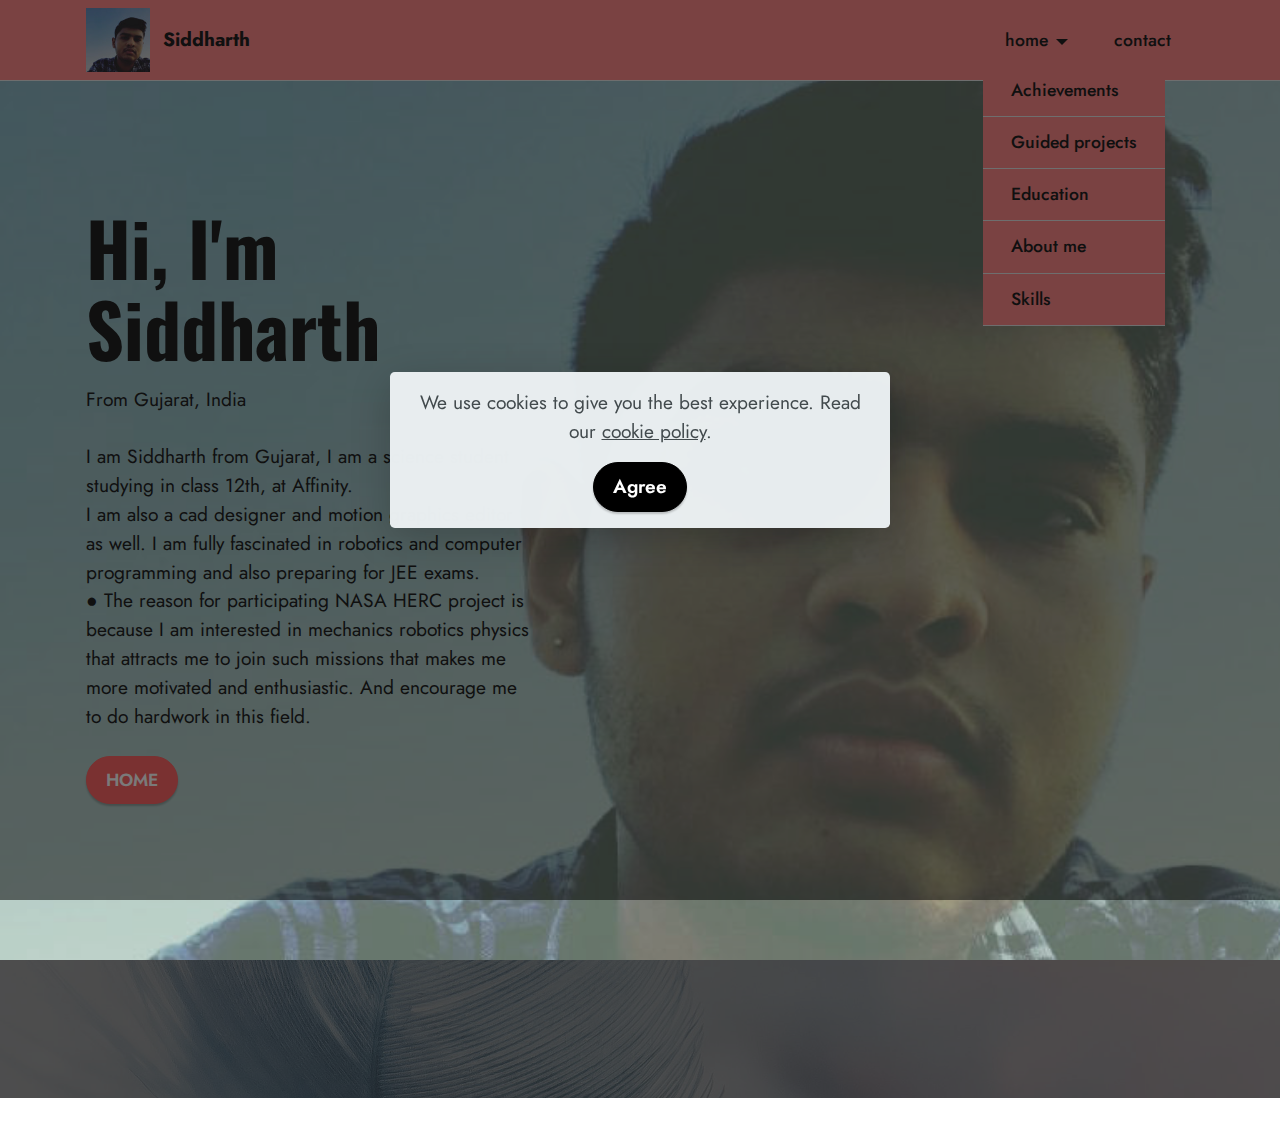
<file: page6.html>
<!DOCTYPE html>
<html  >
<head>
  <!-- Site made with Mobirise Website Builder v5.4.1, https://mobirise.com -->
  <meta charset="UTF-8">
  <meta http-equiv="X-UA-Compatible" content="IE=edge">
  <meta name="generator" content="Mobirise v5.4.1, mobirise.com">
  <meta name="viewport" content="width=device-width, initial-scale=1, minimum-scale=1">
  <link rel="shortcut icon" href="assets/images/whatsapp-image-2021-09-19-at-12.28.57-128x128.jpg" type="image/x-icon">
  <meta name="description" content="">
  
  
  <title>about me</title>
  <link rel="stylesheet" href="assets/bootstrap/css/bootstrap.min.css">
  <link rel="stylesheet" href="assets/bootstrap/css/bootstrap-grid.min.css">
  <link rel="stylesheet" href="assets/bootstrap/css/bootstrap-reboot.min.css">
  <link rel="stylesheet" href="assets/web/assets/gdpr-plugin/gdpr-styles.css">
  <link rel="stylesheet" href="assets/animatecss/animate.css">
  <link rel="stylesheet" href="assets/dropdown/css/style.css">
  <link rel="stylesheet" href="assets/socicon/css/styles.css">
  <link rel="stylesheet" href="assets/theme/css/style.css">
  <link rel="preload" href="https://fonts.googleapis.com/css?family=Oswald:200,300,400,500,600,700&display=swap" as="style" onload="this.onload=null;this.rel='stylesheet'">
  <noscript><link rel="stylesheet" href="https://fonts.googleapis.com/css?family=Oswald:200,300,400,500,600,700&display=swap"></noscript>
  <link rel="preload" href="https://fonts.googleapis.com/css?family=Jost:100,200,300,400,500,600,700,800,900,100i,200i,300i,400i,500i,600i,700i,800i,900i&display=swap" as="style" onload="this.onload=null;this.rel='stylesheet'">
  <noscript><link rel="stylesheet" href="https://fonts.googleapis.com/css?family=Jost:100,200,300,400,500,600,700,800,900,100i,200i,300i,400i,500i,600i,700i,800i,900i&display=swap"></noscript>
  <link rel="preload" as="style" href="assets/mobirise/css/mbr-additional.css"><link rel="stylesheet" href="assets/mobirise/css/mbr-additional.css" type="text/css">
  
  
  
  
</head>
<body>
  
  <section data-bs-version="5.1" class="menu cid-s48OLK6784" once="menu" id="menu1-1y">
    
    <nav class="navbar navbar-dropdown navbar-fixed-top navbar-expand-lg">
        <div class="container">
            <div class="navbar-brand">
                <span class="navbar-logo">
                    <a href="index.html">
                        <img src="assets/images/whatsapp-image-2021-09-19-at-12.28.57-128x128.jpg" alt="Mobirise" style="height: 4rem;">
                    </a>
                </span>
                <span class="navbar-caption-wrap"><a class="navbar-caption text-black text-primary display-7" href="index.html">Siddharth</a></span>
            </div>
            <button class="navbar-toggler" type="button" data-toggle="collapse" data-bs-toggle="collapse" data-target="#navbarSupportedContent" data-bs-target="#navbarSupportedContent" aria-controls="navbarNavAltMarkup" aria-expanded="false" aria-label="Toggle navigation">
                <div class="hamburger">
                    <span></span>
                    <span></span>
                    <span></span>
                    <span></span>
                </div>
            </button>
            <div class="collapse navbar-collapse" id="navbarSupportedContent">
                <ul class="navbar-nav nav-dropdown nav-right" data-app-modern-menu="true"><li class="nav-item dropdown open"><a class="nav-link link text-black dropdown-toggle show display-4" href="#" data-toggle="dropdown-submenu" data-bs-toggle="dropdown" data-bs-auto-close="outside" aria-expanded="true">home</a><div class="dropdown-menu show" aria-labelledby="dropdown-undefined" data-bs-popper="none"><a class="text-black dropdown-item text-primary display-4" href="page1.html">Achievements</a><a class="text-black dropdown-item text-primary display-4" href="page3.html">Guided projects</a><a class="text-black dropdown-item text-primary display-4" href="page5.html">Education</a><a class="text-black dropdown-item text-primary display-4" href="page6.html">About me</a><a class="text-black dropdown-item text-primary display-4" href="page2.html">Skills</a></div></li>
                    <li class="nav-item"><a class="nav-link link text-black text-primary display-4" href="page4.html">contact</a></li></ul>
                
                
            </div>
        </div>
    </nav>

</section>

<section data-bs-version="5.1" class="header1 cid-sJhMwk2wSm mbr-fullscreen" id="header1-20">

    

    <div class="mbr-overlay" style="opacity: 0.4; background-color: rgb(190, 230, 197);"></div>

    <div class="container">
        <div class="row">
            <div class="col-12 col-lg-5">
                <h1 class="mbr-section-title mbr-fonts-style mb-3 display-1"><strong>Hi, I'm Siddharth</strong></h1>
                
                <p class="mbr-text mbr-fonts-style display-7">From Gujarat, India<br>
<br>I am Siddharth from Gujarat, I am a science student studying in class 12th, at Affinity.
<br>I am also a cad designer and motion graphics editor as well. I am fully fascinated in robotics and computer programming and also preparing for JEE exams.
<br>● The reason for participating NASA HERC project is because I am interested in mechanics robotics physics that attracts me to join such missions that makes me more motivated and enthusiastic. And encourage me to do hardwork in this field.&nbsp;</p>
                <div class="mbr-section-btn mt-3"><a class="btn btn-secondary display-4" href="index.html">HOME</a></div>
            </div>
        </div>
    </div>
</section>

<section data-bs-version="5.1" class="footer3 cid-sJhPeHTplB" once="footers" id="footer3-24">

    

    <div class="mbr-overlay" style="opacity: 0.8; background-color: rgb(35, 35, 35);"></div>

    <div class="container">
        <div class="media-container-row align-center mbr-white">
            <div class="row row-links">
                <ul class="foot-menu">
                    
                    
                    
                    
                    
                <li class="foot-menu-item mbr-fonts-style display-7">
                        <a class="text-white text-primary" href="page6.html" target="_blank">About&nbsp;</a>me</li><li class="foot-menu-item mbr-fonts-style display-7"><a href="page4.html" class="text-white">Contact</a></li></ul>
            </div>
            
            <div class="row row-copirayt">
                <p class="mbr-text mb-0 mbr-fonts-style mbr-white align-center display-7">
                    © Copyright 2021 Tanishq upmanu. All Rights Reserved.
                </p>
            </div>
        </div>
    </div>
</section><section style="background-color: #fff; font-family: -apple-system, BlinkMacSystemFont, 'Segoe UI', 'Roboto', 'Helvetica Neue', Arial, sans-serif; color:#aaa; font-size:12px; padding: 0; align-items: center; display: flex;"><a href="https://mobirise.site/g" style="flex: 1 1; height: 3rem; padding-left: 1rem;"></a><p style="flex: 0 0 auto; margin:0; padding-right:1rem;">Designed with Mobirise <a href="https://mobirise.site/u" style="color:#aaa;">website</a> theme</p></section><script src="assets/bootstrap/js/bootstrap.bundle.min.js"></script>  <script src="assets/web/assets/cookies-alert-plugin/cookies-alert-core.js"></script>  <script src="assets/web/assets/cookies-alert-plugin/cookies-alert-script.js"></script>  <script src="assets/smoothscroll/smooth-scroll.js"></script>  <script src="assets/ytplayer/index.js"></script>  <script src="assets/dropdown/js/navbar-dropdown.js"></script>  <script src="assets/theme/js/script.js"></script>  
  
  
<div id="cookie-dialog" style="display: none;"><div id="cookiesdirective"><div style="position: fixed; top: 0; right: 0; bottom: 0; left: 0; background-color: rgb(0, 0, 0); opacity: 0.52; z-index: 9999;"></div><div style="position: fixed; top: 0; right: 0; bottom: 0; left: 0; display: flex; align-items: center; z-index: 10000"><div class="cookie-wrapper" style="position: relative; width: 100%; max-width: 500px; margin-right: auto; margin-left: auto; padding: 1rem; text-align: center; border-radius: .3rem; box-shadow: 0 10px 40px 0 rgba(0,0,0,0.2); color:#424a4d; background:rgba(234, 239, 241, 0.99);"><div class="mbr-text"><p class="display-7">We use cookies to give you the best experience. Read our <a style='color: #424a4d; text-decoration: underline;' href='privacy.html'>cookie policy</a>.</p></div><div class="mbr-section-btn"><a style="margin:0;;" class="btn btn-sm btn-primary display-7" id="impliedsubmit">Agree</a></div></div></div></div></div>
  <input name="cookieData" type="hidden" data-cookie-customDialogSelector='#cookie-dialog' data-cookie-colorText='#424a4d' data-cookie-colorBg='rgba(234, 239, 241, 0.99)' data-cookie-textButton='Agree' data-cookie-colorButton='' data-cookie-colorLink='#424a4d' data-cookie-underlineLink='true' data-cookie-text="We use cookies to give you the best experience. Read our <a href='privacy.html'>cookie policy</a>.">
   <div id="scrollToTop" class="scrollToTop mbr-arrow-up"><a style="text-align: center;"><i class="mbr-arrow-up-icon mbr-arrow-up-icon-cm cm-icon cm-icon-smallarrow-up"></i></a></div>
    <input name="animation" type="hidden">
  </body>
</html>
</file>
<file: assets/parallax/jarallax.css>
.jarallax {
    position: relative;
    z-index: 0;
}
.jarallax > .jarallax-img {
    position: absolute;
    object-fit: cover;
    /* support for plugin https://github.com/bfred-it/object-fit-images */
    font-family: 'object-fit: cover;';
    top: 0;
    left: 0;
    width: 100%;
    height: 100%;
    z-index: -1;
}
</file>
<file: assets/web/assets/gdpr-plugin/gdpr-styles.css>
.gdpr-block {
    padding: 10px;
    font-size: 14px;
    display: block;
    width: 100%;
    text-align: center;
}
.gdpr-block.covert {
	display: none;
}
.textGDPR {
    position: relative;
}
.gdpr-block label span.textGDPR input[name='gdpr']{
    width: 15px;
    height: 15px;
    margin: 0;
    position: absolute;
    top: 3px;
    left: -20px;
}
.gdpr-block label {
    color: #a7a7a7;
    vertical-align: middle;
    user-select: none;
    margin-bottom: 0;
}
</file>
<file: assets/dropdown/css/style.css>
.navbar-dropdown {
  left: 0;
  padding: 0;
  position: absolute;
  right: 0;
  top: 0;
  transition: all 0.45s ease;
  z-index: 1030;
  background: #282828; }
  .navbar-dropdown .navbar-logo {
    margin-right: 0.8rem;
    transition: margin 0.3s ease-in-out;
    vertical-align: middle; }
    .navbar-dropdown .navbar-logo img {
      height: 3.125rem;
      transition: all 0.3s ease-in-out; }
    .navbar-dropdown .navbar-logo.mbr-iconfont {
      font-size: 3.125rem;
      line-height: 3.125rem; }
  .navbar-dropdown .navbar-caption {
    font-weight: 700;
    white-space: normal;
    vertical-align: -4px;
    line-height: 3.125rem !important; }
    .navbar-dropdown .navbar-caption, .navbar-dropdown .navbar-caption:hover {
      color: inherit;
      text-decoration: none; }
  .navbar-dropdown .mbr-iconfont + .navbar-caption {
    vertical-align: -1px; }
  .navbar-dropdown.navbar-fixed-top {
    position: fixed; }
  .navbar-dropdown .navbar-brand span {
    vertical-align: -4px; }
  .navbar-dropdown.bg-color.transparent {
    background: none; }
  .navbar-dropdown.navbar-short .navbar-brand {
    padding: 0.625rem 0; }
    .navbar-dropdown.navbar-short .navbar-brand span {
      vertical-align: -1px; }
  .navbar-dropdown.navbar-short .navbar-caption {
    line-height: 2.375rem !important;
    vertical-align: -2px; }
  .navbar-dropdown.navbar-short .navbar-logo {
    margin-right: 0.5rem; }
    .navbar-dropdown.navbar-short .navbar-logo img {
      height: 2.375rem; }
    .navbar-dropdown.navbar-short .navbar-logo.mbr-iconfont {
      font-size: 2.375rem;
      line-height: 2.375rem; }
  .navbar-dropdown.navbar-short .mbr-table-cell {
    height: 3.625rem; }
  .navbar-dropdown .navbar-close {
    left: 0.6875rem;
    position: fixed;
    top: 0.75rem;
    z-index: 1000; }
  .navbar-dropdown .hamburger-icon {
    content: "";
    display: inline-block;
    vertical-align: middle;
    width: 16px;
    -webkit-box-shadow: 0 -6px 0 1px #282828,0 0 0 1px #282828,0 6px 0 1px #282828;
    -moz-box-shadow: 0 -6px 0 1px #282828,0 0 0 1px #282828,0 6px 0 1px #282828;
    box-shadow: 0 -6px 0 1px #282828,0 0 0 1px #282828,0 6px 0 1px #282828; }

.dropdown-menu .dropdown-toggle[data-toggle="dropdown-submenu"]::after {
  border-bottom: 0.35em solid transparent;
  border-left: 0.35em solid;
  border-right: 0;
  border-top: 0.35em solid transparent;
  margin-left: 0.3rem; }

.dropdown-menu .dropdown-item:focus {
  outline: 0; }

.nav-dropdown {
  font-size: 0.75rem;
  font-weight: 500;
  height: auto !important; }
  .nav-dropdown .nav-btn {
    padding-left: 1rem; }
  .nav-dropdown .link {
    margin: .667em 1.667em;
    font-weight: 500;
    padding: 0;
    transition: color .2s ease-in-out; }
    .nav-dropdown .link.dropdown-toggle {
      margin-right: 2.583em; }
      .nav-dropdown .link.dropdown-toggle::after {
        margin-left: .25rem;
        border-top: 0.35em solid;
        border-right: 0.35em solid transparent;
        border-left: 0.35em solid transparent;
        border-bottom: 0; }
      .nav-dropdown .link.dropdown-toggle[aria-expanded="true"] {
        margin: 0;
        padding: 0.667em 3.263em  0.667em 1.667em; }
  .nav-dropdown .link::after,
  .nav-dropdown .dropdown-item::after {
    color: inherit; }
  .nav-dropdown .btn {
    font-size: 0.75rem;
    font-weight: 700;
    letter-spacing: 0;
    margin-bottom: 0;
    padding-left: 1.25rem;
    padding-right: 1.25rem; }
  .nav-dropdown .dropdown-menu {
    border-radius: 0;
    border: 0;
    left: 0;
    margin: 0;
    padding-bottom: 1.25rem;
    padding-top: 1.25rem;
    position: relative; }
  .nav-dropdown .dropdown-submenu {
    margin-left: 0.125rem;
    top: 0; }
  .nav-dropdown .dropdown-item {
    font-weight: 500;
    line-height: 2;
    padding: 0.3846em 4.615em 0.3846em 1.5385em;
    position: relative;
    transition: color .2s ease-in-out, background-color .2s ease-in-out; }
    .nav-dropdown .dropdown-item::after {
      margin-top: -0.3077em;
      position: absolute;
      right: 1.1538em;
      top: 50%; }
    .nav-dropdown .dropdown-item:focus, .nav-dropdown .dropdown-item:hover {
      background: none; }

@media (max-width: 767px) {
  .nav-dropdown.navbar-toggleable-sm {
    bottom: 0;
    display: none;
    left: 0;
    overflow-x: hidden;
    position: fixed;
    top: 0;
    transform: translateX(-100%);
    -ms-transform: translateX(-100%);
    -webkit-transform: translateX(-100%);
    width: 18.75rem;
    z-index: 999; } }
.nav-dropdown.navbar-toggleable-xl {
  bottom: 0;
  display: none;
  left: 0;
  overflow-x: hidden;
  position: fixed;
  top: 0;
  transform: translateX(-100%);
  -ms-transform: translateX(-100%);
  -webkit-transform: translateX(-100%);
  width: 18.75rem;
  z-index: 999; }

.nav-dropdown-sm {
  display: block !important;
  overflow-x: hidden;
  overflow: auto;
  padding-top: 3.875rem; }
  .nav-dropdown-sm::after {
    content: "";
    display: block;
    height: 3rem;
    width: 100%; }
  .nav-dropdown-sm.collapse.in ~ .navbar-close {
    display: block !important; }
  .nav-dropdown-sm.collapsing, .nav-dropdown-sm.collapse.in {
    transform: translateX(0);
    -ms-transform: translateX(0);
    -webkit-transform: translateX(0);
    transition: all 0.25s ease-out;
    -webkit-transition: all 0.25s ease-out;
    background: #282828; }
  .nav-dropdown-sm.collapsing[aria-expanded="false"] {
    transform: translateX(-100%);
    -ms-transform: translateX(-100%);
    -webkit-transform: translateX(-100%); }
  .nav-dropdown-sm .nav-item {
    display: block;
    margin-left: 0 !important;
    padding-left: 0; }
  .nav-dropdown-sm .link,
  .nav-dropdown-sm .dropdown-item {
    border-top: 1px dotted rgba(255, 255, 255, 0.1);
    font-size: 0.8125rem;
    line-height: 1.6;
    margin: 0 !important;
    padding: 0.875rem 2.4rem 0.875rem 1.5625rem !important;
    position: relative;
    white-space: normal; }
    .nav-dropdown-sm .link:focus, .nav-dropdown-sm .link:hover,
    .nav-dropdown-sm .dropdown-item:focus,
    .nav-dropdown-sm .dropdown-item:hover {
      background: rgba(0, 0, 0, 0.2) !important;
      color: #c0a375; }
  .nav-dropdown-sm .nav-btn {
    position: relative;
    padding: 1.5625rem 1.5625rem 0 1.5625rem; }
    .nav-dropdown-sm .nav-btn::before {
      border-top: 1px dotted rgba(255, 255, 255, 0.1);
      content: "";
      left: 0;
      position: absolute;
      top: 0;
      width: 100%; }
    .nav-dropdown-sm .nav-btn + .nav-btn {
      padding-top: 0.625rem; }
      .nav-dropdown-sm .nav-btn + .nav-btn::before {
        display: none; }
  .nav-dropdown-sm .btn {
    padding: 0.625rem 0; }
  .nav-dropdown-sm .dropdown-toggle[data-toggle="dropdown-submenu"]::after {
    margin-left: .25rem;
    border-top: 0.35em solid;
    border-right: 0.35em solid transparent;
    border-left: 0.35em solid transparent;
    border-bottom: 0; }
  .nav-dropdown-sm .dropdown-toggle[data-toggle="dropdown-submenu"][aria-expanded="true"]::after {
    border-top: 0;
    border-right: 0.35em solid transparent;
    border-left: 0.35em solid transparent;
    border-bottom: 0.35em solid; }
  .nav-dropdown-sm .dropdown-menu {
    margin: 0;
    padding: 0;
    position: relative;
    top: 0;
    left: 0;
    width: 100%;
    border: 0;
    float: none;
    border-radius: 0;
    background: none; }
  .nav-dropdown-sm .dropdown-submenu {
    left: 100%;
    margin-left: 0.125rem;
    margin-top: -1.25rem;
    top: 0; }

.navbar-toggleable-sm .nav-dropdown .dropdown-menu {
  position: absolute; }

.navbar-toggleable-sm .nav-dropdown .dropdown-submenu {
  left: 100%;
  margin-left: 0.125rem;
  margin-top: -1.25rem;
  top: 0; }

.navbar-toggleable-sm.opened .nav-dropdown .dropdown-menu {
  position: relative; }

.navbar-toggleable-sm.opened .nav-dropdown .dropdown-submenu {
  left: 0;
  margin-left: 00rem;
  margin-top: 0rem;
  top: 0; }

.is-builder .nav-dropdown.collapsing {
  transition: none !important; }
</file>
<file: assets/socicon/css/styles.css>
@charset "UTF-8";

@font-face {
  font-family: 'Socicon';
  src:  url('../fonts/socicon.eot');
  src:  url('../fonts/socicon.eot?#iefix') format('embedded-opentype'),
    url('../fonts/socicon.woff2') format('woff2'),
    url('../fonts/socicon.ttf') format('truetype'),
    url('../fonts/socicon.woff') format('woff'),
    url('../fonts/socicon.svg#socicon') format('svg');
  font-weight: normal;
  font-style: normal;
  font-display: swap;
}

[data-icon]:before {
  font-family: "socicon" !important;
  content: attr(data-icon);
  font-style: normal !important;
  font-weight: normal !important;
  font-variant: normal !important;
  text-transform: none !important;
  speak: none;
  line-height: 1;
  -webkit-font-smoothing: antialiased;
  -moz-osx-font-smoothing: grayscale;
}

[class^="socicon-"], [class*=" socicon-"] {
  /* use !important to prevent issues with browser extensions that change fonts */
  font-family: 'Socicon' !important;
  speak: none;
  font-style: normal;
  font-weight: normal;
  font-variant: normal;
  text-transform: none;
  line-height: 1;

  /* Better Font Rendering =========== */
  -webkit-font-smoothing: antialiased;
  -moz-osx-font-smoothing: grayscale;
}

.socicon-eitaa:before {
  content: "\e97c";
}
.socicon-soroush:before {
  content: "\e97d";
}
.socicon-bale:before {
  content: "\e97e";
}
.socicon-zazzle:before {
  content: "\e97b";
}
.socicon-society6:before {
  content: "\e97a";
}
.socicon-redbubble:before {
  content: "\e979";
}
.socicon-avvo:before {
  content: "\e978";
}
.socicon-stitcher:before {
  content: "\e977";
}
.socicon-googlehangouts:before {
  content: "\e974";
}
.socicon-dlive:before {
  content: "\e975";
}
.socicon-vsco:before {
  content: "\e976";
}
.socicon-flipboard:before {
  content: "\e973";
}
.socicon-ubuntu:before {
  content: "\e958";
}
.socicon-artstation:before {
  content: "\e959";
}
.socicon-invision:before {
  content: "\e95a";
}
.socicon-torial:before {
  content: "\e95b";
}
.socicon-collectorz:before {
  content: "\e95c";
}
.socicon-seenthis:before {
  content: "\e95d";
}
.socicon-googleplaymusic:before {
  content: "\e95e";
}
.socicon-debian:before {
  content: "\e95f";
}
.socicon-filmfreeway:before {
  content: "\e960";
}
.socicon-gnome:before {
  content: "\e961";
}
.socicon-itchio:before {
  content: "\e962";
}
.socicon-jamendo:before {
  content: "\e963";
}
.socicon-mix:before {
  content: "\e964";
}
.socicon-sharepoint:before {
  content: "\e965";
}
.socicon-tinder:before {
  content: "\e966";
}
.socicon-windguru:before {
  content: "\e967";
}
.socicon-cdbaby:before {
  content: "\e968";
}
.socicon-elementaryos:before {
  content: "\e969";
}
.socicon-stage32:before {
  content: "\e96a";
}
.socicon-tiktok:before {
  content: "\e96b";
}
.socicon-gitter:before {
  content: "\e96c";
}
.socicon-letterboxd:before {
  content: "\e96d";
}
.socicon-threema:before {
  content: "\e96e";
}
.socicon-splice:before {
  content: "\e96f";
}
.socicon-metapop:before {
  content: "\e970";
}
.socicon-naver:before {
  content: "\e971";
}
.socicon-remote:before {
  content: "\e972";
}
.socicon-internet:before {
  content: "\e957";
}
.socicon-moddb:before {
  content: "\e94b";
}
.socicon-indiedb:before {
  content: "\e94c";
}
.socicon-traxsource:before {
  content: "\e94d";
}
.socicon-gamefor:before {
  content: "\e94e";
}
.socicon-pixiv:before {
  content: "\e94f";
}
.socicon-myanimelist:before {
  content: "\e950";
}
.socicon-blackberry:before {
  content: "\e951";
}
.socicon-wickr:before {
  content: "\e952";
}
.socicon-spip:before {
  content: "\e953";
}
.socicon-napster:before {
  content: "\e954";
}
.socicon-beatport:before {
  content: "\e955";
}
.socicon-hackerone:before {
  content: "\e956";
}
.socicon-hackernews:before {
  content: "\e946";
}
.socicon-smashwords:before {
  content: "\e947";
}
.socicon-kobo:before {
  content: "\e948";
}
.socicon-bookbub:before {
  content: "\e949";
}
.socicon-mailru:before {
  content: "\e94a";
}
.socicon-gitlab:before {
  content: "\e945";
}
.socicon-instructables:before {
  content: "\e944";
}
.socicon-portfolio:before {
  content: "\e943";
}
.socicon-codered:before {
  content: "\e940";
}
.socicon-origin:before {
  content: "\e941";
}
.socicon-nextdoor:before {
  content: "\e942";
}
.socicon-udemy:before {
  content: "\e93f";
}
.socicon-livemaster:before {
  content: "\e93e";
}
.socicon-crunchbase:before {
  content: "\e93b";
}
.socicon-homefy:before {
  content: "\e93c";
}
.socicon-calendly:before {
  content: "\e93d";
}
.socicon-realtor:before {
  content: "\e90f";
}
.socicon-tidal:before {
  content: "\e910";
}
.socicon-qobuz:before {
  content: "\e911";
}
.socicon-natgeo:before {
  content: "\e912";
}
.socicon-mastodon:before {
  content: "\e913";
}
.socicon-unsplash:before {
  content: "\e914";
}
.socicon-homeadvisor:before {
  content: "\e915";
}
.socicon-angieslist:before {
  content: "\e916";
}
.socicon-codepen:before {
  content: "\e917";
}
.socicon-slack:before {
  content: "\e918";
}
.socicon-openaigym:before {
  content: "\e919";
}
.socicon-logmein:before {
  content: "\e91a";
}
.socicon-fiverr:before {
  content: "\e91b";
}
.socicon-gotomeeting:before {
  content: "\e91c";
}
.socicon-aliexpress:before {
  content: "\e91d";
}
.socicon-guru:before {
  content: "\e91e";
}
.socicon-appstore:before {
  content: "\e91f";
}
.socicon-homes:before {
  content: "\e920";
}
.socicon-zoom:before {
  content: "\e921";
}
.socicon-alibaba:before {
  content: "\e922";
}
.socicon-craigslist:before {
  content: "\e923";
}
.socicon-wix:before {
  content: "\e924";
}
.socicon-redfin:before {
  content: "\e925";
}
.socicon-googlecalendar:before {
  content: "\e926";
}
.socicon-shopify:before {
  content: "\e927";
}
.socicon-freelancer:before {
  content: "\e928";
}
.socicon-seedrs:before {
  content: "\e929";
}
.socicon-bing:before {
  content: "\e92a";
}
.socicon-doodle:before {
  content: "\e92b";
}
.socicon-bonanza:before {
  content: "\e92c";
}
.socicon-squarespace:before {
  content: "\e92d";
}
.socicon-toptal:before {
  content: "\e92e";
}
.socicon-gust:before {
  content: "\e92f";
}
.socicon-ask:before {
  content: "\e930";
}
.socicon-trulia:before {
  content: "\e931";
}
.socicon-loomly:before {
  content: "\e932";
}
.socicon-ghost:before {
  content: "\e933";
}
.socicon-upwork:before {
  content: "\e934";
}
.socicon-fundable:before {
  content: "\e935";
}
.socicon-booking:before {
  content: "\e936";
}
.socicon-googlemaps:before {
  content: "\e937";
}
.socicon-zillow:before {
  content: "\e938";
}
.socicon-niconico:before {
  content: "\e939";
}
.socicon-toneden:before {
  content: "\e93a";
}
.socicon-augment:before {
  content: "\e908";
}
.socicon-bitbucket:before {
  content: "\e909";
}
.socicon-fyuse:before {
  content: "\e90a";
}
.socicon-yt-gaming:before {
  content: "\e90b";
}
.socicon-sketchfab:before {
  content: "\e90c";
}
.socicon-mobcrush:before {
  content: "\e90d";
}
.socicon-microsoft:before {
  content: "\e90e";
}
.socicon-pandora:before {
  content: "\e907";
}
.socicon-messenger:before {
  content: "\e906";
}
.socicon-gamewisp:before {
  content: "\e905";
}
.socicon-bloglovin:before {
  content: "\e904";
}
.socicon-tunein:before {
  content: "\e903";
}
.socicon-gamejolt:before {
  content: "\e901";
}
.socicon-trello:before {
  content: "\e902";
}
.socicon-spreadshirt:before {
  content: "\e900";
}
.socicon-500px:before {
  content: "\e000";
}
.socicon-8tracks:before {
  content: "\e001";
}
.socicon-airbnb:before {
  content: "\e002";
}
.socicon-alliance:before {
  content: "\e003";
}
.socicon-amazon:before {
  content: "\e004";
}
.socicon-amplement:before {
  content: "\e005";
}
.socicon-android:before {
  content: "\e006";
}
.socicon-angellist:before {
  content: "\e007";
}
.socicon-apple:before {
  content: "\e008";
}
.socicon-appnet:before {
  content: "\e009";
}
.socicon-baidu:before {
  content: "\e00a";
}
.socicon-bandcamp:before {
  content: "\e00b";
}
.socicon-battlenet:before {
  content: "\e00c";
}
.socicon-mixer:before {
  content: "\e00d";
}
.socicon-bebee:before {
  content: "\e00e";
}
.socicon-bebo:before {
  content: "\e00f";
}
.socicon-behance:before {
  content: "\e010";
}
.socicon-blizzard:before {
  content: "\e011";
}
.socicon-blogger:before {
  content: "\e012";
}
.socicon-buffer:before {
  content: "\e013";
}
.socicon-chrome:before {
  content: "\e014";
}
.socicon-coderwall:before {
  content: "\e015";
}
.socicon-curse:before {
  content: "\e016";
}
.socicon-dailymotion:before {
  content: "\e017";
}
.socicon-deezer:before {
  content: "\e018";
}
.socicon-delicious:before {
  content: "\e019";
}
.socicon-deviantart:before {
  content: "\e01a";
}
.socicon-diablo:before {
  content: "\e01b";
}
.socicon-digg:before {
  content: "\e01c";
}
.socicon-discord:before {
  content: "\e01d";
}
.socicon-disqus:before {
  content: "\e01e";
}
.socicon-douban:before {
  content: "\e01f";
}
.socicon-draugiem:before {
  content: "\e020";
}
.socicon-dribbble:before {
  content: "\e021";
}
.socicon-drupal:before {
  content: "\e022";
}
.socicon-ebay:before {
  content: "\e023";
}
.socicon-ello:before {
  content: "\e024";
}
.socicon-endomodo:before {
  content: "\e025";
}
.socicon-envato:before {
  content: "\e026";
}
.socicon-etsy:before {
  content: "\e027";
}
.socicon-facebook:before {
  content: "\e028";
}
.socicon-feedburner:before {
  content: "\e029";
}
.socicon-filmweb:before {
  content: "\e02a";
}
.socicon-firefox:before {
  content: "\e02b";
}
.socicon-flattr:before {
  content: "\e02c";
}
.socicon-flickr:before {
  content: "\e02d";
}
.socicon-formulr:before {
  content: "\e02e";
}
.socicon-forrst:before {
  content: "\e02f";
}
.socicon-foursquare:before {
  content: "\e030";
}
.socicon-friendfeed:before {
  content: "\e031";
}
.socicon-github:before {
  content: "\e032";
}
.socicon-goodreads:before {
  content: "\e033";
}
.socicon-google:before {
  content: "\e034";
}
.socicon-googlescholar:before {
  content: "\e035";
}
.socicon-googlegroups:before {
  content: "\e036";
}
.socicon-googlephotos:before {
  content: "\e037";
}
.socicon-googleplus:before {
  content: "\e038";
}
.socicon-grooveshark:before {
  content: "\e039";
}
.socicon-hackerrank:before {
  content: "\e03a";
}
.socicon-hearthstone:before {
  content: "\e03b";
}
.socicon-hellocoton:before {
  content: "\e03c";
}
.socicon-heroes:before {
  content: "\e03d";
}
.socicon-smashcast:before {
  content: "\e03e";
}
.socicon-horde:before {
  content: "\e03f";
}
.socicon-houzz:before {
  content: "\e040";
}
.socicon-icq:before {
  content: "\e041";
}
.socicon-identica:before {
  content: "\e042";
}
.socicon-imdb:before {
  content: "\e043";
}
.socicon-instagram:before {
  content: "\e044";
}
.socicon-issuu:before {
  content: "\e045";
}
.socicon-istock:before {
  content: "\e046";
}
.socicon-itunes:before {
  content: "\e047";
}
.socicon-keybase:before {
  content: "\e048";
}
.socicon-lanyrd:before {
  content: "\e049";
}
.socicon-lastfm:before {
  content: "\e04a";
}
.socicon-line:before {
  content: "\e04b";
}
.socicon-linkedin:before {
  content: "\e04c";
}
.socicon-livejournal:before {
  content: "\e04d";
}
.socicon-lyft:before {
  content: "\e04e";
}
.socicon-macos:before {
  content: "\e04f";
}
.socicon-mail:before {
  content: "\e050";
}
.socicon-medium:before {
  content: "\e051";
}
.socicon-meetup:before {
  content: "\e052";
}
.socicon-mixcloud:before {
  content: "\e053";
}
.socicon-modelmayhem:before {
  content: "\e054";
}
.socicon-mumble:before {
  content: "\e055";
}
.socicon-myspace:before {
  content: "\e056";
}
.socicon-newsvine:before {
  content: "\e057";
}
.socicon-nintendo:before {
  content: "\e058";
}
.socicon-npm:before {
  content: "\e059";
}
.socicon-odnoklassniki:before {
  content: "\e05a";
}
.socicon-openid:before {
  content: "\e05b";
}
.socicon-opera:before {
  content: "\e05c";
}
.socicon-outlook:before {
  content: "\e05d";
}
.socicon-overwatch:before {
  content: "\e05e";
}
.socicon-patreon:before {
  content: "\e05f";
}
.socicon-paypal:before {
  content: "\e060";
}
.socicon-periscope:before {
  content: "\e061";
}
.socicon-persona:before {
  content: "\e062";
}
.socicon-pinterest:before {
  content: "\e063";
}
.socicon-play:before {
  content: "\e064";
}
.socicon-player:before {
  content: "\e065";
}
.socicon-playstation:before {
  content: "\e066";
}
.socicon-pocket:before {
  content: "\e067";
}
.socicon-qq:before {
  content: "\e068";
}
.socicon-quora:before {
  content: "\e069";
}
.socicon-raidcall:before {
  content: "\e06a";
}
.socicon-ravelry:before {
  content: "\e06b";
}
.socicon-reddit:before {
  content: "\e06c";
}
.socicon-renren:before {
  content: "\e06d";
}
.socicon-researchgate:before {
  content: "\e06e";
}
.socicon-residentadvisor:before {
  content: "\e06f";
}
.socicon-reverbnation:before {
  content: "\e070";
}
.socicon-rss:before {
  content: "\e071";
}
.socicon-sharethis:before {
  content: "\e072";
}
.socicon-skype:before {
  content: "\e073";
}
.socicon-slideshare:before {
  content: "\e074";
}
.socicon-smugmug:before {
  content: "\e075";
}
.socicon-snapchat:before {
  content: "\e076";
}
.socicon-songkick:before {
  content: "\e077";
}
.socicon-soundcloud:before {
  content: "\e078";
}
.socicon-spotify:before {
  content: "\e079";
}
.socicon-stackexchange:before {
  content: "\e07a";
}
.socicon-stackoverflow:before {
  content: "\e07b";
}
.socicon-starcraft:before {
  content: "\e07c";
}
.socicon-stayfriends:before {
  content: "\e07d";
}
.socicon-steam:before {
  content: "\e07e";
}
.socicon-storehouse:before {
  content: "\e07f";
}
.socicon-strava:before {
  content: "\e080";
}
.socicon-streamjar:before {
  content: "\e081";
}
.socicon-stumbleupon:before {
  content: "\e082";
}
.socicon-swarm:before {
  content: "\e083";
}
.socicon-teamspeak:before {
  content: "\e084";
}
.socicon-teamviewer:before {
  content: "\e085";
}
.socicon-technorati:before {
  content: "\e086";
}
.socicon-telegram:before {
  content: "\e087";
}
.socicon-tripadvisor:before {
  content: "\e088";
}
.socicon-tripit:before {
  content: "\e089";
}
.socicon-triplej:before {
  content: "\e08a";
}
.socicon-tumblr:before {
  content: "\e08b";
}
.socicon-twitch:before {
  content: "\e08c";
}
.socicon-twitter:before {
  content: "\e08d";
}
.socicon-uber:before {
  content: "\e08e";
}
.socicon-ventrilo:before {
  content: "\e08f";
}
.socicon-viadeo:before {
  content: "\e090";
}
.socicon-viber:before {
  content: "\e091";
}
.socicon-viewbug:before {
  content: "\e092";
}
.socicon-vimeo:before {
  content: "\e093";
}
.socicon-vine:before {
  content: "\e094";
}
.socicon-vkontakte:before {
  content: "\e095";
}
.socicon-warcraft:before {
  content: "\e096";
}
.socicon-wechat:before {
  content: "\e097";
}
.socicon-weibo:before {
  content: "\e098";
}
.socicon-whatsapp:before {
  content: "\e099";
}
.socicon-wikipedia:before {
  content: "\e09a";
}
.socicon-windows:before {
  content: "\e09b";
}
.socicon-wordpress:before {
  content: "\e09c";
}
.socicon-wykop:before {
  content: "\e09d";
}
.socicon-xbox:before {
  content: "\e09e";
}
.socicon-xing:before {
  content: "\e09f";
}
.socicon-yahoo:before {
  content: "\e0a0";
}
.socicon-yammer:before {
  content: "\e0a1";
}
.socicon-yandex:before {
  content: "\e0a2";
}
.socicon-yelp:before {
  content: "\e0a3";
}
.socicon-younow:before {
  content: "\e0a4";
}
.socicon-youtube:before {
  content: "\e0a5";
}
.socicon-zapier:before {
  content: "\e0a6";
}
.socicon-zerply:before {
  content: "\e0a7";
}
.socicon-zomato:before {
  content: "\e0a8";
}
.socicon-zynga:before {
  content: "\e0a9";
}
</file>
<file: assets/theme/css/style.css>
@charset "UTF-8";
section {
  background-color: #ffffff;
}

body {
  font-style: normal;
  line-height: 1.5;
  font-weight: 400;
  color: #232323;
  position: relative;
}

button {
  background-color: transparent;
  border-color: transparent;
}

section,
.container,
.container-fluid {
  position: relative;
  word-wrap: break-word;
}

a.mbr-iconfont:hover {
  text-decoration: none;
}

.article .lead p,
.article .lead ul,
.article .lead ol,
.article .lead pre,
.article .lead blockquote {
  margin-bottom: 0;
}

a {
  font-style: normal;
  font-weight: 400;
  cursor: pointer;
}
a, a:hover {
  text-decoration: none;
}

.mbr-section-title {
  font-style: normal;
  line-height: 1.3;
}

.mbr-section-subtitle {
  line-height: 1.3;
}

.mbr-text {
  font-style: normal;
  line-height: 1.7;
}

h1,
h2,
h3,
h4,
h5,
h6,
.display-1,
.display-2,
.display-4,
.display-5,
.display-7,
span,
p,
a {
  line-height: 1;
  word-break: break-word;
  word-wrap: break-word;
  font-weight: 400;
}

b,
strong {
  font-weight: bold;
}

input:-webkit-autofill, input:-webkit-autofill:hover, input:-webkit-autofill:focus, input:-webkit-autofill:active {
  transition-delay: 9999s;
  -webkit-transition-property: background-color, color;
  transition-property: background-color, color;
}

textarea[type=hidden] {
  display: none;
}

section {
  background-position: 50% 50%;
  background-repeat: no-repeat;
  background-size: cover;
}
section .mbr-background-video,
section .mbr-background-video-preview {
  position: absolute;
  bottom: 0;
  left: 0;
  right: 0;
  top: 0;
}

.hidden {
  visibility: hidden;
}

.mbr-z-index20 {
  z-index: 20;
}

/*! Base colors */
.mbr-white {
  color: #ffffff;
}

.mbr-black {
  color: #111111;
}

.mbr-bg-white {
  background-color: #ffffff;
}

.mbr-bg-black {
  background-color: #000000;
}

/*! Text-aligns */
.align-left {
  text-align: left;
}

.align-center {
  text-align: center;
}

.align-right {
  text-align: right;
}

/*! Font-weight  */
.mbr-light {
  font-weight: 300;
}

.mbr-regular {
  font-weight: 400;
}

.mbr-semibold {
  font-weight: 500;
}

.mbr-bold {
  font-weight: 700;
}

/*! Media  */
.media-content {
  flex-basis: 100%;
}

.media-container-row {
  display: flex;
  flex-direction: row;
  flex-wrap: wrap;
  justify-content: center;
  align-content: center;
  align-items: start;
}
.media-container-row .media-size-item {
  width: 400px;
}

.media-container-column {
  display: flex;
  flex-direction: column;
  flex-wrap: wrap;
  justify-content: center;
  align-content: center;
  align-items: stretch;
}
.media-container-column > * {
  width: 100%;
}

@media (min-width: 992px) {
  .media-container-row {
    flex-wrap: nowrap;
  }
}
figure {
  margin-bottom: 0;
  overflow: hidden;
}

figure[mbr-media-size] {
  transition: width 0.1s;
}

img,
iframe {
  display: block;
  width: 100%;
}

.card {
  background-color: transparent;
  border: none;
}

.card-box {
  width: 100%;
}

.card-img {
  text-align: center;
  flex-shrink: 0;
  -webkit-flex-shrink: 0;
}

.media {
  max-width: 100%;
  margin: 0 auto;
}

.mbr-figure {
  align-self: center;
}

.media-container > div {
  max-width: 100%;
}

.mbr-figure img,
.card-img img {
  width: 100%;
}

@media (max-width: 991px) {
  .media-size-item {
    width: auto !important;
  }

  .media {
    width: auto;
  }

  .mbr-figure {
    width: 100% !important;
  }
}
/*! Buttons */
.mbr-section-btn {
  margin-left: -0.6rem;
  margin-right: -0.6rem;
  font-size: 0;
}

.btn {
  font-weight: 600;
  border-width: 1px;
  font-style: normal;
  margin: 0.6rem 0.6rem;
  white-space: normal;
  transition: all 0.2s ease-in-out;
  display: inline-flex;
  align-items: center;
  justify-content: center;
  word-break: break-word;
}

.btn-sm {
  font-weight: 600;
  letter-spacing: 0px;
  transition: all 0.3s ease-in-out;
}

.btn-md {
  font-weight: 600;
  letter-spacing: 0px;
  transition: all 0.3s ease-in-out;
}

.btn-lg {
  font-weight: 600;
  letter-spacing: 0px;
  transition: all 0.3s ease-in-out;
}

.btn-form {
  margin: 0;
}
.btn-form:hover {
  cursor: pointer;
}

nav .mbr-section-btn {
  margin-left: 0rem;
  margin-right: 0rem;
}

/*! Btn icon margin */
.btn .mbr-iconfont,
.btn.btn-sm .mbr-iconfont {
  order: 1;
  cursor: pointer;
  margin-left: 0.5rem;
  vertical-align: sub;
}

.btn.btn-md .mbr-iconfont,
.btn.btn-md .mbr-iconfont {
  margin-left: 0.8rem;
}

.mbr-regular {
  font-weight: 400;
}

.mbr-semibold {
  font-weight: 500;
}

.mbr-bold {
  font-weight: 700;
}

[type=submit] {
  -webkit-appearance: none;
}

/*! Full-screen */
.mbr-fullscreen .mbr-overlay {
  min-height: 100vh;
}

.mbr-fullscreen {
  display: flex;
  display: -moz-flex;
  display: -ms-flex;
  display: -o-flex;
  align-items: center;
  min-height: 100vh;
  padding-top: 3rem;
  padding-bottom: 3rem;
}

/*! Map */
.map {
  height: 25rem;
  position: relative;
}
.map iframe {
  width: 100%;
  height: 100%;
}

/*! Scroll to top arrow */
.mbr-arrow-up {
  bottom: 25px;
  right: 90px;
  position: fixed;
  text-align: right;
  z-index: 5000;
  color: #ffffff;
  font-size: 22px;
}

.mbr-arrow-up a {
  background: rgba(0, 0, 0, 0.2);
  border-radius: 50%;
  color: #fff;
  display: inline-block;
  height: 60px;
  width: 60px;
  border: 2px solid #fff;
  outline-style: none !important;
  position: relative;
  text-decoration: none;
  transition: all 0.3s ease-in-out;
  cursor: pointer;
  text-align: center;
}
.mbr-arrow-up a:hover {
  background-color: rgba(0, 0, 0, 0.4);
}
.mbr-arrow-up a i {
  line-height: 60px;
}

.mbr-arrow-up-icon {
  display: block;
  color: #fff;
}

.mbr-arrow-up-icon::before {
  content: "›";
  display: inline-block;
  font-family: serif;
  font-size: 22px;
  line-height: 1;
  font-style: normal;
  position: relative;
  top: 6px;
  left: -4px;
  transform: rotate(-90deg);
}

/*! Arrow Down */
.mbr-arrow {
  position: absolute;
  bottom: 45px;
  left: 50%;
  width: 60px;
  height: 60px;
  cursor: pointer;
  background-color: rgba(80, 80, 80, 0.5);
  border-radius: 50%;
  transform: translateX(-50%);
}
@media (max-width: 767px) {
  .mbr-arrow {
    display: none;
  }
}
.mbr-arrow > a {
  display: inline-block;
  text-decoration: none;
  outline-style: none;
  -webkit-animation: arrowdown 1.7s ease-in-out infinite;
          animation: arrowdown 1.7s ease-in-out infinite;
  color: #ffffff;
}
.mbr-arrow > a > i {
  position: absolute;
  top: -2px;
  left: 15px;
  font-size: 2rem;
}

#scrollToTop a i::before {
  content: "";
  position: absolute;
  display: block;
  border-bottom: 2.5px solid #fff;
  border-left: 2.5px solid #fff;
  width: 27.8%;
  height: 27.8%;
  left: 50%;
  top: 51%;
  transform: translateY(-30%) translateX(-50%) rotate(135deg);
}

@keyframes arrowdown {
  0% {
    transform: translateY(0px);
  }
  50% {
    transform: translateY(-5px);
  }
  100% {
    transform: translateY(0px);
  }
}
@-webkit-keyframes arrowdown {
  0% {
    transform: translateY(0px);
  }
  50% {
    transform: translateY(-5px);
  }
  100% {
    transform: translateY(0px);
  }
}
@media (max-width: 500px) {
  .mbr-arrow-up {
    left: 0;
    right: 0;
    text-align: center;
  }
}
/*Gradients animation*/
@keyframes gradient-animation {
  from {
    background-position: 0% 100%;
    -webkit-animation-timing-function: ease-in-out;
            animation-timing-function: ease-in-out;
  }
  to {
    background-position: 100% 0%;
    -webkit-animation-timing-function: ease-in-out;
            animation-timing-function: ease-in-out;
  }
}
@-webkit-keyframes gradient-animation {
  from {
    background-position: 0% 100%;
    -webkit-animation-timing-function: ease-in-out;
            animation-timing-function: ease-in-out;
  }
  to {
    background-position: 100% 0%;
    -webkit-animation-timing-function: ease-in-out;
            animation-timing-function: ease-in-out;
  }
}
.bg-gradient {
  background-size: 200% 200%;
  animation: gradient-animation 5s infinite alternate;
  -webkit-animation: gradient-animation 5s infinite alternate;
}

.menu .navbar-brand {
  display: -webkit-flex;
}
.menu .navbar-brand span {
  display: flex;
  display: -webkit-flex;
}
.menu .navbar-brand .navbar-caption-wrap {
  display: -webkit-flex;
}
.menu .navbar-brand .navbar-logo img {
  display: -webkit-flex;
  width: auto;
}
@media (min-width: 768px) and (max-width: 991px) {
  .menu .navbar-toggleable-sm .navbar-nav {
    display: -ms-flexbox;
  }
}
@media (max-width: 991px) {
  .menu .navbar-collapse {
    max-height: 93.5vh;
  }
  .menu .navbar-collapse.show {
    overflow: auto;
  }
}
@media (min-width: 992px) {
  .menu .navbar-nav.nav-dropdown {
    display: -webkit-flex;
  }
  .menu .navbar-toggleable-sm .navbar-collapse {
    display: -webkit-flex !important;
  }
  .menu .collapsed .navbar-collapse {
    max-height: 93.5vh;
  }
  .menu .collapsed .navbar-collapse.show {
    overflow: auto;
  }
}
@media (max-width: 767px) {
  .menu .navbar-collapse {
    max-height: 80vh;
  }
}

.nav-link .mbr-iconfont {
  margin-right: 0.5rem;
}

.navbar {
  display: -webkit-flex;
  -webkit-flex-wrap: wrap;
  -webkit-align-items: center;
  -webkit-justify-content: space-between;
}

.navbar-collapse {
  -webkit-flex-basis: 100%;
  -webkit-flex-grow: 1;
  -webkit-align-items: center;
}

.nav-dropdown .link {
  padding: 0.667em 1.667em !important;
  margin: 0 !important;
}

.nav {
  display: -webkit-flex;
  -webkit-flex-wrap: wrap;
}

.row {
  display: -webkit-flex;
  -webkit-flex-wrap: wrap;
}

.justify-content-center {
  -webkit-justify-content: center;
}

.form-inline {
  display: -webkit-flex;
}

.card-wrapper {
  -webkit-flex: 1;
}

.carousel-control {
  z-index: 10;
  display: -webkit-flex;
}

.carousel-controls {
  display: -webkit-flex;
}

.media {
  display: -webkit-flex;
}

.form-group:focus {
  outline: none;
}

.jq-selectbox__select {
  padding: 7px 0;
  position: relative;
}

.jq-selectbox__dropdown {
  overflow: hidden;
  border-radius: 10px;
  position: absolute;
  top: 100%;
  left: 0 !important;
  width: 100% !important;
}

.jq-selectbox__trigger-arrow {
  right: 0;
  transform: translateY(-50%);
}

.jq-selectbox li {
  padding: 1.07em 0.5em;
}

input[type=range] {
  padding-left: 0 !important;
  padding-right: 0 !important;
}

.modal-dialog,
.modal-content {
  height: 100%;
}

.modal-dialog .carousel-inner {
  height: calc(100vh - 1.75rem);
}
@media (max-width: 575px) {
  .modal-dialog .carousel-inner {
    height: calc(100vh - 1rem);
  }
}

.carousel-item {
  text-align: center;
}

.carousel-item img {
  margin: auto;
}

.navbar-toggler {
  align-self: flex-start;
  padding: 0.25rem 0.75rem;
  font-size: 1.25rem;
  line-height: 1;
  background: transparent;
  border: 1px solid transparent;
  border-radius: 0.25rem;
}

.navbar-toggler:focus,
.navbar-toggler:hover {
  text-decoration: none;
  box-shadow: none;
}

.navbar-toggler-icon {
  display: inline-block;
  width: 1.5em;
  height: 1.5em;
  vertical-align: middle;
  content: "";
  background: no-repeat center center;
  background-size: 100% 100%;
}

.navbar-toggler-left {
  position: absolute;
  left: 1rem;
}

.navbar-toggler-right {
  position: absolute;
  right: 1rem;
}

.card-img {
  width: auto;
}

.menu .navbar.collapsed:not(.beta-menu) {
  flex-direction: column;
}

.carousel-item.active,
.carousel-item-next,
.carousel-item-prev {
  display: flex;
}

.note-air-layout .dropup .dropdown-menu,
.note-air-layout .navbar-fixed-bottom .dropdown .dropdown-menu {
  bottom: initial !important;
}

html,
body {
  height: auto;
  min-height: 100vh;
}

.dropup .dropdown-toggle::after {
  display: none;
}

.form-asterisk {
  font-family: initial;
  position: absolute;
  top: -2px;
  font-weight: normal;
}

.form-control-label {
  position: relative;
  cursor: pointer;
  margin-bottom: 0.357em;
  padding: 0;
}

.alert {
  color: #ffffff;
  border-radius: 0;
  border: 0;
  font-size: 1.1rem;
  line-height: 1.5;
  margin-bottom: 1.875rem;
  padding: 1.25rem;
  position: relative;
  text-align: center;
}
.alert.alert-form::after {
  background-color: inherit;
  bottom: -7px;
  content: "";
  display: block;
  height: 14px;
  left: 50%;
  margin-left: -7px;
  position: absolute;
  transform: rotate(45deg);
  width: 14px;
}

.form-control {
  background-color: #ffffff;
  background-clip: border-box;
  color: #232323;
  line-height: 1rem !important;
  height: auto;
  padding: 0.6rem 1.2rem;
  transition: border-color 0.25s ease 0s;
  border: 1px solid transparent !important;
  border-radius: 4px;
  box-shadow: rgba(0, 0, 0, 0.07) 0px 1px 1px 0px, rgba(0, 0, 0, 0.07) 0px 1px 3px 0px, rgba(0, 0, 0, 0.03) 0px 0px 0px 1px;
}
.form-active .form-control:invalid {
  border-color: red;
}

form .row {
  margin-left: -0.6rem;
  margin-right: -0.6rem;
}
form .row [class*=col] {
  padding-left: 0.6rem;
  padding-right: 0.6rem;
}

form .mbr-section-btn {
  margin: 0;
  padding-left: 0.6rem;
  padding-right: 0.6rem;
}

form .btn {
  display: flex;
  padding: 0.6rem 1.2rem;
  margin: 0;
}

form .form-check-input {
  margin-top: 0.5;
}

textarea.form-control {
  line-height: 1.5rem !important;
}

.form-group {
  margin-bottom: 1.2rem;
}

.form-control,
form .btn {
  min-height: 48px;
}

.gdpr-block label span.textGDPR input[name=gdpr] {
  top: 7px;
}

.form-control:focus {
  box-shadow: none;
}

:focus {
  outline: none;
}

.mbr-overlay {
  background-color: #000;
  bottom: 0;
  left: 0;
  opacity: 0.5;
  position: absolute;
  right: 0;
  top: 0;
  z-index: 0;
  pointer-events: none;
}

blockquote {
  font-style: italic;
  padding: 3rem;
  font-size: 1.09rem;
  position: relative;
  border-left: 3px solid;
}

ul,
ol,
pre,
blockquote {
  margin-bottom: 2.3125rem;
}

.mt-4 {
  margin-top: 2rem !important;
}

.mb-4 {
  margin-bottom: 2rem !important;
}

@media (min-width: 992px) {
  .container {
    padding-left: 16px;
    padding-right: 16px;
  }

  .row {
    margin-left: -16px;
    margin-right: -16px;
  }
  .row > [class*=col] {
    padding-left: 16px;
    padding-right: 16px;
  }
}
@media (min-width: 768px) {
  .container-fluid {
    padding-left: 32px;
    padding-right: 32px;
  }
}
@media (min-width: 768px) and (max-width: 991px) {
  .mbr-container {
    padding-left: 32px;
    padding-right: 32px;
  }
}
@media (max-width: 767px) {
  .mbr-container {
    padding-left: 16px;
    padding-right: 16px;
  }
}
.card-wrapper,
.item-wrapper {
  overflow: hidden;
}

.app-video-wrapper > img {
  opacity: 1;
}

.item {
  position: relative;
}

.dropdown-menu .dropdown-menu {
  left: 100%;
}

.dropdown-item + .dropdown-menu {
  display: none;
}

.dropdown-item:hover + .dropdown-menu,
.dropdown-menu:hover {
  display: block;
}.engine {
	position: absolute;
	text-indent: -2400px;
	text-align: center;
	padding: 0;
	top: 0;
	left: -2400px;
}
</file>
<file: assets/mobirise/css/mbr-additional.css>
body {
  font-family: Jost;
}
.display-1 {
  font-family: 'Oswald', sans-serif;
  font-size: 4.6rem;
  line-height: 1.1;
}
.display-1 > .mbr-iconfont {
  font-size: 5.75rem;
}
.display-2 {
  font-family: 'Jost', sans-serif;
  font-size: 3rem;
  line-height: 1.1;
}
.display-2 > .mbr-iconfont {
  font-size: 3.75rem;
}
.display-4 {
  font-family: 'Jost', sans-serif;
  font-size: 1.1rem;
  line-height: 1.5;
}
.display-4 > .mbr-iconfont {
  font-size: 1.375rem;
}
.display-5 {
  font-family: 'Jost', sans-serif;
  font-size: 2.2rem;
  line-height: 1.5;
}
.display-5 > .mbr-iconfont {
  font-size: 2.75rem;
}
.display-7 {
  font-family: 'Jost', sans-serif;
  font-size: 1.2rem;
  line-height: 1.5;
}
.display-7 > .mbr-iconfont {
  font-size: 1.5rem;
}
/* ---- Fluid typography for mobile devices ---- */
/* 1.4 - font scale ratio ( bootstrap == 1.42857 ) */
/* 100vw - current viewport width */
/* (48 - 20)  48 == 48rem == 768px, 20 == 20rem == 320px(minimal supported viewport) */
/* 0.65 - min scale variable, may vary */
@media (max-width: 992px) {
  .display-1 {
    font-size: 3.68rem;
  }
}
@media (max-width: 768px) {
  .display-1 {
    font-size: 3.22rem;
    font-size: calc( 2.26rem + (4.6 - 2.26) * ((100vw - 20rem) / (48 - 20)));
    line-height: calc( 1.1 * (2.26rem + (4.6 - 2.26) * ((100vw - 20rem) / (48 - 20))));
  }
  .display-2 {
    font-size: 2.4rem;
    font-size: calc( 1.7rem + (3 - 1.7) * ((100vw - 20rem) / (48 - 20)));
    line-height: calc( 1.3 * (1.7rem + (3 - 1.7) * ((100vw - 20rem) / (48 - 20))));
  }
  .display-4 {
    font-size: 0.88rem;
    font-size: calc( 1.0350000000000001rem + (1.1 - 1.0350000000000001) * ((100vw - 20rem) / (48 - 20)));
    line-height: calc( 1.4 * (1.0350000000000001rem + (1.1 - 1.0350000000000001) * ((100vw - 20rem) / (48 - 20))));
  }
  .display-5 {
    font-size: 1.76rem;
    font-size: calc( 1.42rem + (2.2 - 1.42) * ((100vw - 20rem) / (48 - 20)));
    line-height: calc( 1.4 * (1.42rem + (2.2 - 1.42) * ((100vw - 20rem) / (48 - 20))));
  }
  .display-7 {
    font-size: 0.96rem;
    font-size: calc( 1.07rem + (1.2 - 1.07) * ((100vw - 20rem) / (48 - 20)));
    line-height: calc( 1.4 * (1.07rem + (1.2 - 1.07) * ((100vw - 20rem) / (48 - 20))));
  }
}
/* Buttons */
.btn {
  padding: 0.6rem 1.2rem;
  border-radius: 4px;
}
.btn-sm {
  padding: 0.6rem 1.2rem;
  border-radius: 4px;
}
.btn-md {
  padding: 0.6rem 1.2rem;
  border-radius: 4px;
}
.btn-lg {
  padding: 1rem 2.6rem;
  border-radius: 4px;
}
.bg-primary {
  background-color: #000000 !important;
}
.bg-success {
  background-color: #40b0bf !important;
}
.bg-info {
  background-color: #47b5ed !important;
}
.bg-warning {
  background-color: #ffe161 !important;
}
.bg-danger {
  background-color: #ff9966 !important;
}
.btn-primary,
.btn-primary:active {
  background-color: #000000 !important;
  border-color: #000000 !important;
  color: #ffffff !important;
  box-shadow: 0 2px 2px 0 rgba(0, 0, 0, 0.2);
}
.btn-primary:hover,
.btn-primary:focus,
.btn-primary.focus,
.btn-primary.active {
  color: #ffffff !important;
  background-color: #000000 !important;
  border-color: #000000 !important;
  box-shadow: 0 2px 5px 0 rgba(0, 0, 0, 0.2);
}
.btn-primary.disabled,
.btn-primary:disabled {
  color: #ffffff !important;
  background-color: #000000 !important;
  border-color: #000000 !important;
}
.btn-secondary,
.btn-secondary:active {
  background-color: #ff6666 !important;
  border-color: #ff6666 !important;
  color: #ffffff !important;
  box-shadow: 0 2px 2px 0 rgba(0, 0, 0, 0.2);
}
.btn-secondary:hover,
.btn-secondary:focus,
.btn-secondary.focus,
.btn-secondary.active {
  color: #ffffff !important;
  background-color: #ff0f0f !important;
  border-color: #ff0f0f !important;
  box-shadow: 0 2px 5px 0 rgba(0, 0, 0, 0.2);
}
.btn-secondary.disabled,
.btn-secondary:disabled {
  color: #ffffff !important;
  background-color: #ff0f0f !important;
  border-color: #ff0f0f !important;
}
.btn-info,
.btn-info:active {
  background-color: #47b5ed !important;
  border-color: #47b5ed !important;
  color: #ffffff !important;
  box-shadow: 0 2px 2px 0 rgba(0, 0, 0, 0.2);
}
.btn-info:hover,
.btn-info:focus,
.btn-info.focus,
.btn-info.active {
  color: #ffffff !important;
  background-color: #148cca !important;
  border-color: #148cca !important;
  box-shadow: 0 2px 5px 0 rgba(0, 0, 0, 0.2);
}
.btn-info.disabled,
.btn-info:disabled {
  color: #ffffff !important;
  background-color: #148cca !important;
  border-color: #148cca !important;
}
.btn-success,
.btn-success:active {
  background-color: #40b0bf !important;
  border-color: #40b0bf !important;
  color: #ffffff !important;
  box-shadow: 0 2px 2px 0 rgba(0, 0, 0, 0.2);
}
.btn-success:hover,
.btn-success:focus,
.btn-success.focus,
.btn-success.active {
  color: #ffffff !important;
  background-color: #2a747e !important;
  border-color: #2a747e !important;
  box-shadow: 0 2px 5px 0 rgba(0, 0, 0, 0.2);
}
.btn-success.disabled,
.btn-success:disabled {
  color: #ffffff !important;
  background-color: #2a747e !important;
  border-color: #2a747e !important;
}
.btn-warning,
.btn-warning:active {
  background-color: #ffe161 !important;
  border-color: #ffe161 !important;
  color: #614f00 !important;
  box-shadow: 0 2px 2px 0 rgba(0, 0, 0, 0.2);
}
.btn-warning:hover,
.btn-warning:focus,
.btn-warning.focus,
.btn-warning.active {
  color: #0a0800 !important;
  background-color: #ffd10a !important;
  border-color: #ffd10a !important;
  box-shadow: 0 2px 5px 0 rgba(0, 0, 0, 0.2);
}
.btn-warning.disabled,
.btn-warning:disabled {
  color: #614f00 !important;
  background-color: #ffd10a !important;
  border-color: #ffd10a !important;
}
.btn-danger,
.btn-danger:active {
  background-color: #ff9966 !important;
  border-color: #ff9966 !important;
  color: #ffffff !important;
  box-shadow: 0 2px 2px 0 rgba(0, 0, 0, 0.2);
}
.btn-danger:hover,
.btn-danger:focus,
.btn-danger.focus,
.btn-danger.active {
  color: #ffffff !important;
  background-color: #ff5f0f !important;
  border-color: #ff5f0f !important;
  box-shadow: 0 2px 5px 0 rgba(0, 0, 0, 0.2);
}
.btn-danger.disabled,
.btn-danger:disabled {
  color: #ffffff !important;
  background-color: #ff5f0f !important;
  border-color: #ff5f0f !important;
}
.btn-white,
.btn-white:active {
  background-color: #fafafa !important;
  border-color: #fafafa !important;
  color: #7a7a7a !important;
  box-shadow: 0 2px 2px 0 rgba(0, 0, 0, 0.2);
}
.btn-white:hover,
.btn-white:focus,
.btn-white.focus,
.btn-white.active {
  color: #4f4f4f !important;
  background-color: #cfcfcf !important;
  border-color: #cfcfcf !important;
  box-shadow: 0 2px 5px 0 rgba(0, 0, 0, 0.2);
}
.btn-white.disabled,
.btn-white:disabled {
  color: #7a7a7a !important;
  background-color: #cfcfcf !important;
  border-color: #cfcfcf !important;
}
.btn-black,
.btn-black:active {
  background-color: #232323 !important;
  border-color: #232323 !important;
  color: #ffffff !important;
  box-shadow: 0 2px 2px 0 rgba(0, 0, 0, 0.2);
}
.btn-black:hover,
.btn-black:focus,
.btn-black.focus,
.btn-black.active {
  color: #ffffff !important;
  background-color: #000000 !important;
  border-color: #000000 !important;
  box-shadow: 0 2px 5px 0 rgba(0, 0, 0, 0.2);
}
.btn-black.disabled,
.btn-black:disabled {
  color: #ffffff !important;
  background-color: #000000 !important;
  border-color: #000000 !important;
}
.btn-primary-outline,
.btn-primary-outline:active {
  background-color: transparent !important;
  border-color: transparent;
  color: #000000;
}
.btn-primary-outline:hover,
.btn-primary-outline:focus,
.btn-primary-outline.focus,
.btn-primary-outline.active {
  color: #000000 !important;
  background-color: transparent!important;
  border-color: transparent!important;
  box-shadow: none!important;
}
.btn-primary-outline.disabled,
.btn-primary-outline:disabled {
  color: #ffffff !important;
  background-color: #000000 !important;
  border-color: #000000 !important;
}
.btn-secondary-outline,
.btn-secondary-outline:active {
  background-color: transparent !important;
  border-color: transparent;
  color: #ff6666;
}
.btn-secondary-outline:hover,
.btn-secondary-outline:focus,
.btn-secondary-outline.focus,
.btn-secondary-outline.active {
  color: #ff0f0f !important;
  background-color: transparent!important;
  border-color: transparent!important;
  box-shadow: none!important;
}
.btn-secondary-outline.disabled,
.btn-secondary-outline:disabled {
  color: #ffffff !important;
  background-color: #ff6666 !important;
  border-color: #ff6666 !important;
}
.btn-info-outline,
.btn-info-outline:active {
  background-color: transparent !important;
  border-color: transparent;
  color: #47b5ed;
}
.btn-info-outline:hover,
.btn-info-outline:focus,
.btn-info-outline.focus,
.btn-info-outline.active {
  color: #148cca !important;
  background-color: transparent!important;
  border-color: transparent!important;
  box-shadow: none!important;
}
.btn-info-outline.disabled,
.btn-info-outline:disabled {
  color: #ffffff !important;
  background-color: #47b5ed !important;
  border-color: #47b5ed !important;
}
.btn-success-outline,
.btn-success-outline:active {
  background-color: transparent !important;
  border-color: transparent;
  color: #40b0bf;
}
.btn-success-outline:hover,
.btn-success-outline:focus,
.btn-success-outline.focus,
.btn-success-outline.active {
  color: #2a747e !important;
  background-color: transparent!important;
  border-color: transparent!important;
  box-shadow: none!important;
}
.btn-success-outline.disabled,
.btn-success-outline:disabled {
  color: #ffffff !important;
  background-color: #40b0bf !important;
  border-color: #40b0bf !important;
}
.btn-warning-outline,
.btn-warning-outline:active {
  background-color: transparent !important;
  border-color: transparent;
  color: #ffe161;
}
.btn-warning-outline:hover,
.btn-warning-outline:focus,
.btn-warning-outline.focus,
.btn-warning-outline.active {
  color: #ffd10a !important;
  background-color: transparent!important;
  border-color: transparent!important;
  box-shadow: none!important;
}
.btn-warning-outline.disabled,
.btn-warning-outline:disabled {
  color: #614f00 !important;
  background-color: #ffe161 !important;
  border-color: #ffe161 !important;
}
.btn-danger-outline,
.btn-danger-outline:active {
  background-color: transparent !important;
  border-color: transparent;
  color: #ff9966;
}
.btn-danger-outline:hover,
.btn-danger-outline:focus,
.btn-danger-outline.focus,
.btn-danger-outline.active {
  color: #ff5f0f !important;
  background-color: transparent!important;
  border-color: transparent!important;
  box-shadow: none!important;
}
.btn-danger-outline.disabled,
.btn-danger-outline:disabled {
  color: #ffffff !important;
  background-color: #ff9966 !important;
  border-color: #ff9966 !important;
}
.btn-black-outline,
.btn-black-outline:active {
  background-color: transparent !important;
  border-color: transparent;
  color: #232323;
}
.btn-black-outline:hover,
.btn-black-outline:focus,
.btn-black-outline.focus,
.btn-black-outline.active {
  color: #000000 !important;
  background-color: transparent!important;
  border-color: transparent!important;
  box-shadow: none!important;
}
.btn-black-outline.disabled,
.btn-black-outline:disabled {
  color: #ffffff !important;
  background-color: #232323 !important;
  border-color: #232323 !important;
}
.btn-white-outline,
.btn-white-outline:active {
  background-color: transparent !important;
  border-color: transparent;
  color: #fafafa;
}
.btn-white-outline:hover,
.btn-white-outline:focus,
.btn-white-outline.focus,
.btn-white-outline.active {
  color: #cfcfcf !important;
  background-color: transparent!important;
  border-color: transparent!important;
  box-shadow: none!important;
}
.btn-white-outline.disabled,
.btn-white-outline:disabled {
  color: #7a7a7a !important;
  background-color: #fafafa !important;
  border-color: #fafafa !important;
}
.text-primary {
  color: #000000 !important;
}
.text-secondary {
  color: #ff6666 !important;
}
.text-success {
  color: #40b0bf !important;
}
.text-info {
  color: #47b5ed !important;
}
.text-warning {
  color: #ffe161 !important;
}
.text-danger {
  color: #ff9966 !important;
}
.text-white {
  color: #fafafa !important;
}
.text-black {
  color: #232323 !important;
}
a.text-primary:hover,
a.text-primary:focus,
a.text-primary.active {
  color: #000000 !important;
}
a.text-secondary:hover,
a.text-secondary:focus,
a.text-secondary.active {
  color: #ff0000 !important;
}
a.text-success:hover,
a.text-success:focus,
a.text-success.active {
  color: #266a73 !important;
}
a.text-info:hover,
a.text-info:focus,
a.text-info.active {
  color: #1283bc !important;
}
a.text-warning:hover,
a.text-warning:focus,
a.text-warning.active {
  color: #facb00 !important;
}
a.text-danger:hover,
a.text-danger:focus,
a.text-danger.active {
  color: #ff5500 !important;
}
a.text-white:hover,
a.text-white:focus,
a.text-white.active {
  color: #c7c7c7 !important;
}
a.text-black:hover,
a.text-black:focus,
a.text-black.active {
  color: #000000 !important;
}
a[class*="text-"]:not(.nav-link):not(.dropdown-item):not([role]):not(.navbar-caption) {
  transition: 0.2s;
  position: relative;
  background-image: linear-gradient(currentColor 50%, currentColor 50%);
  background-size: 10000px 2px;
  background-repeat: no-repeat;
  background-position: 0 1.2em;
}
.nav-tabs .nav-link.active {
  color: #000000;
}
.nav-tabs .nav-link:not(.active) {
  color: #232323;
}
.alert-success {
  background-color: #70c770;
}
.alert-info {
  background-color: #47b5ed;
}
.alert-warning {
  background-color: #ffe161;
}
.alert-danger {
  background-color: #ff9966;
}
.mbr-section-btn a.btn:not(.btn-form) {
  border-radius: 100px;
}
.mbr-gallery-filter li a {
  border-radius: 100px !important;
}
.mbr-gallery-filter li.active .btn {
  background-color: #000000;
  border-color: #000000;
  color: #ffffff;
}
.mbr-gallery-filter li.active .btn:focus {
  box-shadow: none;
}
.nav-tabs .nav-link {
  border-radius: 100px !important;
}
a,
a:hover {
  color: #000000;
}
.mbr-plan-header.bg-primary .mbr-plan-subtitle,
.mbr-plan-header.bg-primary .mbr-plan-price-desc {
  color: #b3b3b3;
}
.mbr-plan-header.bg-success .mbr-plan-subtitle,
.mbr-plan-header.bg-success .mbr-plan-price-desc {
  color: #a0d8df;
}
.mbr-plan-header.bg-info .mbr-plan-subtitle,
.mbr-plan-header.bg-info .mbr-plan-price-desc {
  color: #ffffff;
}
.mbr-plan-header.bg-warning .mbr-plan-subtitle,
.mbr-plan-header.bg-warning .mbr-plan-price-desc {
  color: #ffffff;
}
.mbr-plan-header.bg-danger .mbr-plan-subtitle,
.mbr-plan-header.bg-danger .mbr-plan-price-desc {
  color: #ffffff;
}
/* Scroll to top button*/
#scrollToTop a {
  border-radius: 100px;
}
.form-control {
  font-family: 'Jost', sans-serif;
  font-size: 1.1rem;
  line-height: 1.5;
  font-weight: 400;
}
.form-control > .mbr-iconfont {
  font-size: 1.375rem;
}
.form-control:hover,
.form-control:focus {
  box-shadow: rgba(0, 0, 0, 0.07) 0px 1px 1px 0px, rgba(0, 0, 0, 0.07) 0px 1px 3px 0px, rgba(0, 0, 0, 0.03) 0px 0px 0px 1px;
  border-color: #000000 !important;
}
.form-control:-webkit-input-placeholder {
  font-family: 'Jost', sans-serif;
  font-size: 1.1rem;
  line-height: 1.5;
  font-weight: 400;
}
.form-control:-webkit-input-placeholder > .mbr-iconfont {
  font-size: 1.375rem;
}
blockquote {
  border-color: #000000;
}
/* Forms */
.mbr-form .input-group-btn a.btn {
  border-radius: 100px !important;
}
.mbr-form .input-group-btn a.btn:hover {
  box-shadow: 0 10px 40px 0 rgba(0, 0, 0, 0.2);
}
.mbr-form .input-group-btn button[type="submit"] {
  border-radius: 100px !important;
  padding: 1rem 3rem;
}
.mbr-form .input-group-btn button[type="submit"]:hover {
  box-shadow: 0 10px 40px 0 rgba(0, 0, 0, 0.2);
}
.jq-selectbox li:hover,
.jq-selectbox li.selected {
  background-color: #000000;
  color: #ffffff;
}
.jq-number__spin {
  transition: 0.25s ease;
}
.jq-number__spin:hover {
  border-color: #000000;
}
.jq-selectbox .jq-selectbox__trigger-arrow,
.jq-number__spin.minus:after,
.jq-number__spin.plus:after {
  transition: 0.4s;
  border-top-color: #353535;
  border-bottom-color: #353535;
}
.jq-selectbox:hover .jq-selectbox__trigger-arrow,
.jq-number__spin.minus:hover:after,
.jq-number__spin.plus:hover:after {
  border-top-color: #000000;
  border-bottom-color: #000000;
}
.xdsoft_datetimepicker .xdsoft_calendar td.xdsoft_default,
.xdsoft_datetimepicker .xdsoft_calendar td.xdsoft_current,
.xdsoft_datetimepicker .xdsoft_timepicker .xdsoft_time_box > div > div.xdsoft_current {
  color: #ffffff !important;
  background-color: #000000 !important;
  box-shadow: none !important;
}
.xdsoft_datetimepicker .xdsoft_calendar td:hover,
.xdsoft_datetimepicker .xdsoft_timepicker .xdsoft_time_box > div > div:hover {
  color: #000000 !important;
  background: #ff6666 !important;
  box-shadow: none !important;
}
.lazy-bg {
  background-image: none !important;
}
.lazy-placeholder:not(section),
.lazy-none {
  display: block;
  position: relative;
  padding-bottom: 56.25%;
  width: 100%;
  height: auto;
}
iframe.lazy-placeholder,
.lazy-placeholder:after {
  content: '';
  position: absolute;
  width: 200px;
  height: 200px;
  background: transparent no-repeat center;
  background-size: contain;
  top: 50%;
  left: 50%;
  transform: translateX(-50%) translateY(-50%);
  background-image: url("data:image/svg+xml;charset=UTF-8,%3csvg width='32' height='32' viewBox='0 0 64 64' xmlns='http://www.w3.org/2000/svg' stroke='%23000000' %3e%3cg fill='none' fill-rule='evenodd'%3e%3cg transform='translate(16 16)' stroke-width='2'%3e%3ccircle stroke-opacity='.5' cx='16' cy='16' r='16'/%3e%3cpath d='M32 16c0-9.94-8.06-16-16-16'%3e%3canimateTransform attributeName='transform' type='rotate' from='0 16 16' to='360 16 16' dur='1s' repeatCount='indefinite'/%3e%3c/path%3e%3c/g%3e%3c/g%3e%3c/svg%3e");
}
section.lazy-placeholder:after {
  opacity: 0.5;
}
body {
  overflow-x: hidden;
}
a {
  transition: color 0.6s;
}
.cid-sIAHd6WQNk {
  background-image: url("../../../assets/images/mbr-1920x1079.jpg");
}
.cid-sIAHd6WQNk .row {
  flex-direction: row-reverse;
}
@media (max-width: 991px) {
  .cid-sIAHd6WQNk .image-wrapper {
    margin-bottom: 2rem;
  }
}
.cid-sIAHd6WQNk .image-wrapper img {
  width: 100%;
  object-fit: cover;
}
@media (min-width: 992px) {
  .cid-sIAHd6WQNk .text-wrapper {
    padding: 0 2rem;
  }
}
@media (max-width: 768px) {
  .cid-sIAHd6WQNk .text-wrapper {
    margin-bottom: 2rem;
  }
}
.cid-sIAHd6WQNk .mbr-text,
.cid-sIAHd6WQNk .mbr-section-btn {
  text-align: center;
  color: #000000;
}
.cid-sIB9KQvntV {
  padding-top: 6rem;
  padding-bottom: 6rem;
  background-image: url("../../../assets/images/mbr-1-1920x1280.jpg");
}
.cid-sIB9KQvntV img,
.cid-sIB9KQvntV .item-img {
  width: 100%;
}
.cid-sIB9KQvntV .item:focus,
.cid-sIB9KQvntV span:focus {
  outline: none;
}
.cid-sIB9KQvntV .item {
  cursor: pointer;
  margin-bottom: 2rem;
  position: relative;
}
.cid-sIB9KQvntV .item-wrapper {
  position: unset;
  border-radius: 4px;
  background: #ffffff;
  height: 100%;
  display: flex;
  flex-flow: column nowrap;
}
@media (min-width: 992px) {
  .cid-sIB9KQvntV .item-wrapper .item-content {
    padding: 2rem 2rem 0;
  }
  .cid-sIB9KQvntV .item-wrapper .item-footer {
    padding: 0 2rem 2rem;
  }
}
@media (max-width: 991px) {
  .cid-sIB9KQvntV .item-wrapper .item-content {
    padding: 1rem 1rem 0;
  }
  .cid-sIB9KQvntV .item-wrapper .item-footer {
    padding: 0 1rem 1rem;
  }
}
.cid-sIB9KQvntV .mbr-section-btn {
  margin-top: auto !important;
}
.cid-sIB9KQvntV .mbr-section-title {
  color: #ffffff;
}
.cid-sIB9KQvntV .mbr-text,
.cid-sIB9KQvntV .mbr-section-btn {
  text-align: center;
}
.cid-sIB9KQvntV .item-title {
  text-align: center;
}
.cid-sIB9KQvntV .item-subtitle {
  text-align: left;
}
.cid-s48OLK6784 {
  z-index: 1000;
  width: 100%;
  position: relative;
  min-height: 60px;
}
.cid-s48OLK6784 nav.navbar {
  position: fixed;
}
.cid-s48OLK6784 .dropdown-item:before {
  font-family: Moririse2 !important;
  content: '\e966';
  display: inline-block;
  width: 0;
  position: absolute;
  left: 1rem;
  top: 0.5rem;
  margin-right: 0.5rem;
  line-height: 1;
  font-size: inherit;
  vertical-align: middle;
  text-align: center;
  overflow: hidden;
  transform: scale(0, 1);
  transition: all 0.25s ease-in-out;
}
.cid-s48OLK6784 .dropdown-menu {
  padding: 0;
}
.cid-s48OLK6784 .dropdown-item {
  border-bottom: 1px solid #e6e6e6;
}
.cid-s48OLK6784 .dropdown-item:hover,
.cid-s48OLK6784 .dropdown-item:focus {
  background: #000000 !important;
  color: white !important;
}
.cid-s48OLK6784 .nav-dropdown .link {
  padding: 0 0.3em !important;
  margin: .667em 1em !important;
}
.cid-s48OLK6784 .nav-dropdown .link.dropdown-toggle::after {
  margin-left: 0.5rem;
  margin-top: 0.2rem;
}
.cid-s48OLK6784 .nav-link {
  position: relative;
}
.cid-s48OLK6784 .container {
  display: flex;
  margin: auto;
}
.cid-s48OLK6784 .iconfont-wrapper {
  color: #000000 !important;
  font-size: 1.5rem;
  padding-right: .5rem;
}
.cid-s48OLK6784 .navbar-caption {
  padding-right: 4rem;
}
.cid-s48OLK6784 .dropdown-menu,
.cid-s48OLK6784 .navbar.opened {
  background: #ff8a8a !important;
}
.cid-s48OLK6784 .nav-item:focus,
.cid-s48OLK6784 .nav-link:focus {
  outline: none;
}
.cid-s48OLK6784 .dropdown .dropdown-menu .dropdown-item {
  width: auto;
  transition: all 0.25s ease-in-out;
}
.cid-s48OLK6784 .dropdown .dropdown-menu .dropdown-item::after {
  right: 0.5rem;
}
.cid-s48OLK6784 .dropdown .dropdown-menu .dropdown-item .mbr-iconfont {
  margin-left: -1.8rem;
  padding-right: 1rem;
  font-size: inherit;
}
.cid-s48OLK6784 .dropdown .dropdown-menu .dropdown-item .mbr-iconfont:before {
  display: inline-block;
  transform: scale(1, 1);
  transition: all 0.25s ease-in-out;
}
.cid-s48OLK6784 .collapsed .dropdown-menu .dropdown-item:before {
  display: none;
}
.cid-s48OLK6784 .collapsed .dropdown .dropdown-menu .dropdown-item {
  padding: 0.235em 1.5em 0.235em 1.5em !important;
  transition: none;
  margin: 0 !important;
}
.cid-s48OLK6784 .navbar {
  min-height: 77px;
  transition: all .3s;
  border-bottom: 1px solid transparent;
  background: #ff8a8a;
}
.cid-s48OLK6784 .navbar:not(.navbar-short) {
  border-bottom: 1px solid #e6e6e6;
}
.cid-s48OLK6784 .navbar.opened {
  transition: all .3s;
}
.cid-s48OLK6784 .navbar .dropdown-item {
  padding: .5rem 1.8rem;
}
.cid-s48OLK6784 .navbar .navbar-logo img {
  width: auto;
}
.cid-s48OLK6784 .navbar .navbar-collapse {
  justify-content: flex-end;
  z-index: 1;
}
.cid-s48OLK6784 .navbar.collapsed .nav-item .nav-link::before {
  display: none;
}
.cid-s48OLK6784 .navbar.collapsed.opened .dropdown-menu {
  top: 0;
}
@media (min-width: 992px) {
  .cid-s48OLK6784 .navbar.collapsed.opened:not(.navbar-short) .navbar-collapse {
    max-height: calc(98.5vh - 4rem);
  }
}
.cid-s48OLK6784 .navbar.collapsed .dropdown-menu .dropdown-submenu {
  left: 0 !important;
}
.cid-s48OLK6784 .navbar.collapsed .dropdown-menu .dropdown-item:after {
  right: auto;
}
.cid-s48OLK6784 .navbar.collapsed .dropdown-menu .dropdown-toggle[data-toggle="dropdown-submenu"]:after {
  margin-left: 0.5rem;
  margin-top: 0.2rem;
  border-top: 0.35em solid;
  border-right: 0.35em solid transparent;
  border-left: 0.35em solid transparent;
  border-bottom: 0;
  top: 55%;
}
.cid-s48OLK6784 .navbar.collapsed ul.navbar-nav li {
  margin: auto;
}
.cid-s48OLK6784 .navbar.collapsed .dropdown-menu .dropdown-item {
  padding: .25rem 1.5rem;
  text-align: center;
}
.cid-s48OLK6784 .navbar.collapsed .icons-menu {
  padding-left: 0;
  padding-right: 0;
  padding-top: .5rem;
  padding-bottom: .5rem;
}
@media (max-width: 991px) {
  .cid-s48OLK6784 .navbar .nav-item .nav-link::before {
    display: none;
  }
  .cid-s48OLK6784 .navbar.opened .dropdown-menu {
    top: 0;
  }
  .cid-s48OLK6784 .navbar .dropdown-menu .dropdown-submenu {
    left: 0 !important;
  }
  .cid-s48OLK6784 .navbar .dropdown-menu .dropdown-item:after {
    right: auto;
  }
  .cid-s48OLK6784 .navbar .dropdown-menu .dropdown-toggle[data-toggle="dropdown-submenu"]:after {
    margin-left: 0.5rem;
    margin-top: 0.2rem;
    border-top: 0.35em solid;
    border-right: 0.35em solid transparent;
    border-left: 0.35em solid transparent;
    border-bottom: 0;
    top: 55%;
  }
  .cid-s48OLK6784 .navbar .navbar-logo img {
    height: 3.8rem !important;
  }
  .cid-s48OLK6784 .navbar ul.navbar-nav li {
    margin: auto;
  }
  .cid-s48OLK6784 .navbar .dropdown-menu .dropdown-item {
    padding: .25rem 1.5rem !important;
    text-align: center;
  }
  .cid-s48OLK6784 .navbar .navbar-brand {
    flex-shrink: initial;
    flex-basis: auto;
    word-break: break-word;
    padding-right: 2rem;
  }
  .cid-s48OLK6784 .navbar .navbar-toggler {
    flex-basis: auto;
  }
  .cid-s48OLK6784 .navbar .icons-menu {
    padding-left: 0;
    padding-top: .5rem;
    padding-bottom: .5rem;
  }
}
.cid-s48OLK6784 .navbar.navbar-short {
  min-height: 60px;
}
.cid-s48OLK6784 .navbar.navbar-short .navbar-logo img {
  height: 3rem !important;
}
.cid-s48OLK6784 .navbar.navbar-short .navbar-brand {
  padding: 0;
}
.cid-s48OLK6784 .navbar-brand {
  flex-shrink: 0;
  align-items: center;
  margin-right: 0;
  padding: 0;
  transition: all .3s;
  word-break: break-word;
  z-index: 1;
}
.cid-s48OLK6784 .navbar-brand .navbar-caption {
  line-height: inherit !important;
}
.cid-s48OLK6784 .navbar-brand .navbar-logo a {
  outline: none;
}
.cid-s48OLK6784 .dropdown-item.active,
.cid-s48OLK6784 .dropdown-item:active {
  background-color: transparent;
}
.cid-s48OLK6784 .navbar-expand-lg .navbar-nav .nav-link {
  padding: 0;
}
.cid-s48OLK6784 .nav-dropdown .link.dropdown-toggle {
  margin-right: 1.667em;
}
.cid-s48OLK6784 .nav-dropdown .link.dropdown-toggle[aria-expanded="true"] {
  margin-right: 0;
  padding: 0.667em 1.667em;
}
.cid-s48OLK6784 .navbar.navbar-expand-lg .dropdown .dropdown-menu {
  background: #ff8a8a;
}
.cid-s48OLK6784 .navbar.navbar-expand-lg .dropdown .dropdown-menu .dropdown-submenu {
  margin: 0;
  left: 100%;
}
.cid-s48OLK6784 .navbar .dropdown.open > .dropdown-menu {
  display: block;
}
.cid-s48OLK6784 ul.navbar-nav {
  flex-wrap: wrap;
}
.cid-s48OLK6784 .navbar-buttons {
  text-align: center;
  min-width: 170px;
}
.cid-s48OLK6784 button.navbar-toggler {
  outline: none;
  width: 31px;
  height: 20px;
  cursor: pointer;
  transition: all .2s;
  position: relative;
  align-self: center;
}
.cid-s48OLK6784 button.navbar-toggler .hamburger span {
  position: absolute;
  right: 0;
  width: 30px;
  height: 2px;
  border-right: 5px;
  background-color: currentColor;
}
.cid-s48OLK6784 button.navbar-toggler .hamburger span:nth-child(1) {
  top: 0;
  transition: all .2s;
}
.cid-s48OLK6784 button.navbar-toggler .hamburger span:nth-child(2) {
  top: 8px;
  transition: all .15s;
}
.cid-s48OLK6784 button.navbar-toggler .hamburger span:nth-child(3) {
  top: 8px;
  transition: all .15s;
}
.cid-s48OLK6784 button.navbar-toggler .hamburger span:nth-child(4) {
  top: 16px;
  transition: all .2s;
}
.cid-s48OLK6784 nav.opened .hamburger span:nth-child(1) {
  top: 8px;
  width: 0;
  opacity: 0;
  right: 50%;
  transition: all .2s;
}
.cid-s48OLK6784 nav.opened .hamburger span:nth-child(2) {
  transform: rotate(45deg);
  transition: all .25s;
}
.cid-s48OLK6784 nav.opened .hamburger span:nth-child(3) {
  transform: rotate(-45deg);
  transition: all .25s;
}
.cid-s48OLK6784 nav.opened .hamburger span:nth-child(4) {
  top: 8px;
  width: 0;
  opacity: 0;
  right: 50%;
  transition: all .2s;
}
.cid-s48OLK6784 .navbar-dropdown {
  padding: .5rem 1rem;
  position: fixed;
}
.cid-s48OLK6784 a.nav-link {
  display: flex;
  align-items: center;
  justify-content: center;
}
.cid-s48OLK6784 .icons-menu {
  flex-wrap: nowrap;
  display: flex;
  justify-content: center;
  padding-left: 1rem;
  padding-right: 1rem;
  padding-top: 0.3rem;
  text-align: center;
}
@media screen and (-ms-high-contrast: active), (-ms-high-contrast: none) {
  .cid-s48OLK6784 .navbar {
    height: 77px;
  }
  .cid-s48OLK6784 .navbar.opened {
    height: auto;
  }
  .cid-s48OLK6784 .nav-item .nav-link:hover::before {
    width: 175%;
    max-width: calc(100% + 2rem);
    left: -1rem;
  }
}
.cid-sJhHTQg3lj {
  padding-top: 1rem;
  padding-bottom: 1rem;
  background-image: url("../../../assets/images/mbr-1920x1080.jpg");
}
.cid-sJhHTQg3lj .mbr-overlay {
  background-color: #ffffff;
  opacity: 0.4;
}
@media (min-width: 992px) {
  .cid-sJhHTQg3lj form {
    width: 50%;
  }
}
.cid-sJhHTQg3lj form .mbr-section-btn {
  text-align: center;
  width: 100%;
}
.cid-sJhHTQg3lj form .mbr-section-btn .btn {
  width: 100%;
}
.cid-sJhPeHTplB {
  padding-top: 2rem;
  padding-bottom: 2rem;
  background-image: url("../../../assets/images/mbr-1920x1371.jpg");
}
.cid-sJhPeHTplB .row-links {
  width: 100%;
  justify-content: center;
}
.cid-sJhPeHTplB .social-row {
  width: 100%;
  justify-content: center;
}
.cid-sJhPeHTplB .media-container-row {
  flex-direction: column;
  justify-content: center;
  align-items: center;
}
.cid-sJhPeHTplB .media-container-row .foot-menu {
  list-style: none;
  display: flex;
  justify-content: center;
  flex-wrap: wrap;
  padding: 0;
  margin-bottom: 0;
}
.cid-sJhPeHTplB .media-container-row .foot-menu li {
  padding: 0 1rem 1rem 1rem;
}
.cid-sJhPeHTplB .media-container-row .foot-menu li p {
  margin: 0;
}
.cid-sJhPeHTplB .media-container-row .social-list {
  width: auto;
  padding-left: 0;
  margin-bottom: 0;
  list-style: none;
  display: flex;
  flex-wrap: wrap;
  justify-content: flex-end;
}
.cid-sJhPeHTplB .media-container-row .social-list .mbr-iconfont-social {
  font-size: 1.5rem;
  color: #ffffff;
}
.cid-sJhPeHTplB .media-container-row .social-list .soc-item {
  margin: 0 .5rem;
}
.cid-sJhPeHTplB .media-container-row .social-list a {
  margin: 0;
  opacity: .5;
  transition: .2s linear;
}
.cid-sJhPeHTplB .media-container-row .social-list a:hover {
  opacity: 1;
}
@media (max-width: 767px) {
  .cid-sJhPeHTplB .media-container-row .social-list {
    -webkit-justify-content: center;
    justify-content: center;
  }
}
.cid-sJhPeHTplB .media-container-row .row-copirayt {
  word-break: break-word;
  width: 100%;
}
.cid-sJhPeHTplB .media-container-row .row-copirayt p {
  width: 100%;
}
.cid-s48OLK6784 {
  z-index: 1000;
  width: 100%;
  position: relative;
  min-height: 60px;
}
.cid-s48OLK6784 nav.navbar {
  position: fixed;
}
.cid-s48OLK6784 .dropdown-item:before {
  font-family: Moririse2 !important;
  content: '\e966';
  display: inline-block;
  width: 0;
  position: absolute;
  left: 1rem;
  top: 0.5rem;
  margin-right: 0.5rem;
  line-height: 1;
  font-size: inherit;
  vertical-align: middle;
  text-align: center;
  overflow: hidden;
  transform: scale(0, 1);
  transition: all 0.25s ease-in-out;
}
.cid-s48OLK6784 .dropdown-menu {
  padding: 0;
}
.cid-s48OLK6784 .dropdown-item {
  border-bottom: 1px solid #e6e6e6;
}
.cid-s48OLK6784 .dropdown-item:hover,
.cid-s48OLK6784 .dropdown-item:focus {
  background: #000000 !important;
  color: white !important;
}
.cid-s48OLK6784 .nav-dropdown .link {
  padding: 0 0.3em !important;
  margin: .667em 1em !important;
}
.cid-s48OLK6784 .nav-dropdown .link.dropdown-toggle::after {
  margin-left: 0.5rem;
  margin-top: 0.2rem;
}
.cid-s48OLK6784 .nav-link {
  position: relative;
}
.cid-s48OLK6784 .container {
  display: flex;
  margin: auto;
}
.cid-s48OLK6784 .iconfont-wrapper {
  color: #000000 !important;
  font-size: 1.5rem;
  padding-right: .5rem;
}
.cid-s48OLK6784 .navbar-caption {
  padding-right: 4rem;
}
.cid-s48OLK6784 .dropdown-menu,
.cid-s48OLK6784 .navbar.opened {
  background: #ff8a8a !important;
}
.cid-s48OLK6784 .nav-item:focus,
.cid-s48OLK6784 .nav-link:focus {
  outline: none;
}
.cid-s48OLK6784 .dropdown .dropdown-menu .dropdown-item {
  width: auto;
  transition: all 0.25s ease-in-out;
}
.cid-s48OLK6784 .dropdown .dropdown-menu .dropdown-item::after {
  right: 0.5rem;
}
.cid-s48OLK6784 .dropdown .dropdown-menu .dropdown-item .mbr-iconfont {
  margin-left: -1.8rem;
  padding-right: 1rem;
  font-size: inherit;
}
.cid-s48OLK6784 .dropdown .dropdown-menu .dropdown-item .mbr-iconfont:before {
  display: inline-block;
  transform: scale(1, 1);
  transition: all 0.25s ease-in-out;
}
.cid-s48OLK6784 .collapsed .dropdown-menu .dropdown-item:before {
  display: none;
}
.cid-s48OLK6784 .collapsed .dropdown .dropdown-menu .dropdown-item {
  padding: 0.235em 1.5em 0.235em 1.5em !important;
  transition: none;
  margin: 0 !important;
}
.cid-s48OLK6784 .navbar {
  min-height: 77px;
  transition: all .3s;
  border-bottom: 1px solid transparent;
  background: #ff8a8a;
}
.cid-s48OLK6784 .navbar:not(.navbar-short) {
  border-bottom: 1px solid #e6e6e6;
}
.cid-s48OLK6784 .navbar.opened {
  transition: all .3s;
}
.cid-s48OLK6784 .navbar .dropdown-item {
  padding: .5rem 1.8rem;
}
.cid-s48OLK6784 .navbar .navbar-logo img {
  width: auto;
}
.cid-s48OLK6784 .navbar .navbar-collapse {
  justify-content: flex-end;
  z-index: 1;
}
.cid-s48OLK6784 .navbar.collapsed .nav-item .nav-link::before {
  display: none;
}
.cid-s48OLK6784 .navbar.collapsed.opened .dropdown-menu {
  top: 0;
}
@media (min-width: 992px) {
  .cid-s48OLK6784 .navbar.collapsed.opened:not(.navbar-short) .navbar-collapse {
    max-height: calc(98.5vh - 4rem);
  }
}
.cid-s48OLK6784 .navbar.collapsed .dropdown-menu .dropdown-submenu {
  left: 0 !important;
}
.cid-s48OLK6784 .navbar.collapsed .dropdown-menu .dropdown-item:after {
  right: auto;
}
.cid-s48OLK6784 .navbar.collapsed .dropdown-menu .dropdown-toggle[data-toggle="dropdown-submenu"]:after {
  margin-left: 0.5rem;
  margin-top: 0.2rem;
  border-top: 0.35em solid;
  border-right: 0.35em solid transparent;
  border-left: 0.35em solid transparent;
  border-bottom: 0;
  top: 55%;
}
.cid-s48OLK6784 .navbar.collapsed ul.navbar-nav li {
  margin: auto;
}
.cid-s48OLK6784 .navbar.collapsed .dropdown-menu .dropdown-item {
  padding: .25rem 1.5rem;
  text-align: center;
}
.cid-s48OLK6784 .navbar.collapsed .icons-menu {
  padding-left: 0;
  padding-right: 0;
  padding-top: .5rem;
  padding-bottom: .5rem;
}
@media (max-width: 991px) {
  .cid-s48OLK6784 .navbar .nav-item .nav-link::before {
    display: none;
  }
  .cid-s48OLK6784 .navbar.opened .dropdown-menu {
    top: 0;
  }
  .cid-s48OLK6784 .navbar .dropdown-menu .dropdown-submenu {
    left: 0 !important;
  }
  .cid-s48OLK6784 .navbar .dropdown-menu .dropdown-item:after {
    right: auto;
  }
  .cid-s48OLK6784 .navbar .dropdown-menu .dropdown-toggle[data-toggle="dropdown-submenu"]:after {
    margin-left: 0.5rem;
    margin-top: 0.2rem;
    border-top: 0.35em solid;
    border-right: 0.35em solid transparent;
    border-left: 0.35em solid transparent;
    border-bottom: 0;
    top: 55%;
  }
  .cid-s48OLK6784 .navbar .navbar-logo img {
    height: 3.8rem !important;
  }
  .cid-s48OLK6784 .navbar ul.navbar-nav li {
    margin: auto;
  }
  .cid-s48OLK6784 .navbar .dropdown-menu .dropdown-item {
    padding: .25rem 1.5rem !important;
    text-align: center;
  }
  .cid-s48OLK6784 .navbar .navbar-brand {
    flex-shrink: initial;
    flex-basis: auto;
    word-break: break-word;
    padding-right: 2rem;
  }
  .cid-s48OLK6784 .navbar .navbar-toggler {
    flex-basis: auto;
  }
  .cid-s48OLK6784 .navbar .icons-menu {
    padding-left: 0;
    padding-top: .5rem;
    padding-bottom: .5rem;
  }
}
.cid-s48OLK6784 .navbar.navbar-short {
  min-height: 60px;
}
.cid-s48OLK6784 .navbar.navbar-short .navbar-logo img {
  height: 3rem !important;
}
.cid-s48OLK6784 .navbar.navbar-short .navbar-brand {
  padding: 0;
}
.cid-s48OLK6784 .navbar-brand {
  flex-shrink: 0;
  align-items: center;
  margin-right: 0;
  padding: 0;
  transition: all .3s;
  word-break: break-word;
  z-index: 1;
}
.cid-s48OLK6784 .navbar-brand .navbar-caption {
  line-height: inherit !important;
}
.cid-s48OLK6784 .navbar-brand .navbar-logo a {
  outline: none;
}
.cid-s48OLK6784 .dropdown-item.active,
.cid-s48OLK6784 .dropdown-item:active {
  background-color: transparent;
}
.cid-s48OLK6784 .navbar-expand-lg .navbar-nav .nav-link {
  padding: 0;
}
.cid-s48OLK6784 .nav-dropdown .link.dropdown-toggle {
  margin-right: 1.667em;
}
.cid-s48OLK6784 .nav-dropdown .link.dropdown-toggle[aria-expanded="true"] {
  margin-right: 0;
  padding: 0.667em 1.667em;
}
.cid-s48OLK6784 .navbar.navbar-expand-lg .dropdown .dropdown-menu {
  background: #ff8a8a;
}
.cid-s48OLK6784 .navbar.navbar-expand-lg .dropdown .dropdown-menu .dropdown-submenu {
  margin: 0;
  left: 100%;
}
.cid-s48OLK6784 .navbar .dropdown.open > .dropdown-menu {
  display: block;
}
.cid-s48OLK6784 ul.navbar-nav {
  flex-wrap: wrap;
}
.cid-s48OLK6784 .navbar-buttons {
  text-align: center;
  min-width: 170px;
}
.cid-s48OLK6784 button.navbar-toggler {
  outline: none;
  width: 31px;
  height: 20px;
  cursor: pointer;
  transition: all .2s;
  position: relative;
  align-self: center;
}
.cid-s48OLK6784 button.navbar-toggler .hamburger span {
  position: absolute;
  right: 0;
  width: 30px;
  height: 2px;
  border-right: 5px;
  background-color: currentColor;
}
.cid-s48OLK6784 button.navbar-toggler .hamburger span:nth-child(1) {
  top: 0;
  transition: all .2s;
}
.cid-s48OLK6784 button.navbar-toggler .hamburger span:nth-child(2) {
  top: 8px;
  transition: all .15s;
}
.cid-s48OLK6784 button.navbar-toggler .hamburger span:nth-child(3) {
  top: 8px;
  transition: all .15s;
}
.cid-s48OLK6784 button.navbar-toggler .hamburger span:nth-child(4) {
  top: 16px;
  transition: all .2s;
}
.cid-s48OLK6784 nav.opened .hamburger span:nth-child(1) {
  top: 8px;
  width: 0;
  opacity: 0;
  right: 50%;
  transition: all .2s;
}
.cid-s48OLK6784 nav.opened .hamburger span:nth-child(2) {
  transform: rotate(45deg);
  transition: all .25s;
}
.cid-s48OLK6784 nav.opened .hamburger span:nth-child(3) {
  transform: rotate(-45deg);
  transition: all .25s;
}
.cid-s48OLK6784 nav.opened .hamburger span:nth-child(4) {
  top: 8px;
  width: 0;
  opacity: 0;
  right: 50%;
  transition: all .2s;
}
.cid-s48OLK6784 .navbar-dropdown {
  padding: .5rem 1rem;
  position: fixed;
}
.cid-s48OLK6784 a.nav-link {
  display: flex;
  align-items: center;
  justify-content: center;
}
.cid-s48OLK6784 .icons-menu {
  flex-wrap: nowrap;
  display: flex;
  justify-content: center;
  padding-left: 1rem;
  padding-right: 1rem;
  padding-top: 0.3rem;
  text-align: center;
}
@media screen and (-ms-high-contrast: active), (-ms-high-contrast: none) {
  .cid-s48OLK6784 .navbar {
    height: 77px;
  }
  .cid-s48OLK6784 .navbar.opened {
    height: auto;
  }
  .cid-s48OLK6784 .nav-item .nav-link:hover::before {
    width: 175%;
    max-width: calc(100% + 2rem);
    left: -1rem;
  }
}
.cid-sL2Q2gW9UJ {
  padding-top: 6rem;
  padding-bottom: 6rem;
  background-color: #ffffff;
}
@media (max-width: 991px) {
  .cid-sL2Q2gW9UJ .image-wrapper {
    margin-bottom: 1rem;
  }
}
.cid-sL2Q2gW9UJ img {
  width: 100%;
}
@media (min-width: 992px) {
  .cid-sL2Q2gW9UJ .text-wrapper {
    padding: 2rem;
  }
}
.cid-sL2Q37RVcP {
  padding-top: 6rem;
  padding-bottom: 6rem;
  background-color: #ffffff;
}
@media (max-width: 991px) {
  .cid-sL2Q37RVcP .image-wrapper {
    margin-bottom: 1rem;
  }
}
.cid-sL2Q37RVcP .row {
  flex-direction: row-reverse;
}
.cid-sL2Q37RVcP img {
  width: 100%;
}
@media (min-width: 992px) {
  .cid-sL2Q37RVcP .text-wrapper {
    padding: 2rem;
  }
}
.cid-sJhPeHTplB {
  padding-top: 2rem;
  padding-bottom: 2rem;
  background-image: url("../../../assets/images/mbr-1920x1371.jpg");
}
.cid-sJhPeHTplB .row-links {
  width: 100%;
  justify-content: center;
}
.cid-sJhPeHTplB .social-row {
  width: 100%;
  justify-content: center;
}
.cid-sJhPeHTplB .media-container-row {
  flex-direction: column;
  justify-content: center;
  align-items: center;
}
.cid-sJhPeHTplB .media-container-row .foot-menu {
  list-style: none;
  display: flex;
  justify-content: center;
  flex-wrap: wrap;
  padding: 0;
  margin-bottom: 0;
}
.cid-sJhPeHTplB .media-container-row .foot-menu li {
  padding: 0 1rem 1rem 1rem;
}
.cid-sJhPeHTplB .media-container-row .foot-menu li p {
  margin: 0;
}
.cid-sJhPeHTplB .media-container-row .social-list {
  width: auto;
  padding-left: 0;
  margin-bottom: 0;
  list-style: none;
  display: flex;
  flex-wrap: wrap;
  justify-content: flex-end;
}
.cid-sJhPeHTplB .media-container-row .social-list .mbr-iconfont-social {
  font-size: 1.5rem;
  color: #ffffff;
}
.cid-sJhPeHTplB .media-container-row .social-list .soc-item {
  margin: 0 .5rem;
}
.cid-sJhPeHTplB .media-container-row .social-list a {
  margin: 0;
  opacity: .5;
  transition: .2s linear;
}
.cid-sJhPeHTplB .media-container-row .social-list a:hover {
  opacity: 1;
}
@media (max-width: 767px) {
  .cid-sJhPeHTplB .media-container-row .social-list {
    -webkit-justify-content: center;
    justify-content: center;
  }
}
.cid-sJhPeHTplB .media-container-row .row-copirayt {
  word-break: break-word;
  width: 100%;
}
.cid-sJhPeHTplB .media-container-row .row-copirayt p {
  width: 100%;
}
.cid-s48OLK6784 {
  z-index: 1000;
  width: 100%;
  position: relative;
  min-height: 60px;
}
.cid-s48OLK6784 nav.navbar {
  position: fixed;
}
.cid-s48OLK6784 .dropdown-item:before {
  font-family: Moririse2 !important;
  content: '\e966';
  display: inline-block;
  width: 0;
  position: absolute;
  left: 1rem;
  top: 0.5rem;
  margin-right: 0.5rem;
  line-height: 1;
  font-size: inherit;
  vertical-align: middle;
  text-align: center;
  overflow: hidden;
  transform: scale(0, 1);
  transition: all 0.25s ease-in-out;
}
.cid-s48OLK6784 .dropdown-menu {
  padding: 0;
}
.cid-s48OLK6784 .dropdown-item {
  border-bottom: 1px solid #e6e6e6;
}
.cid-s48OLK6784 .dropdown-item:hover,
.cid-s48OLK6784 .dropdown-item:focus {
  background: #000000 !important;
  color: white !important;
}
.cid-s48OLK6784 .nav-dropdown .link {
  padding: 0 0.3em !important;
  margin: .667em 1em !important;
}
.cid-s48OLK6784 .nav-dropdown .link.dropdown-toggle::after {
  margin-left: 0.5rem;
  margin-top: 0.2rem;
}
.cid-s48OLK6784 .nav-link {
  position: relative;
}
.cid-s48OLK6784 .container {
  display: flex;
  margin: auto;
}
.cid-s48OLK6784 .iconfont-wrapper {
  color: #000000 !important;
  font-size: 1.5rem;
  padding-right: .5rem;
}
.cid-s48OLK6784 .navbar-caption {
  padding-right: 4rem;
}
.cid-s48OLK6784 .dropdown-menu,
.cid-s48OLK6784 .navbar.opened {
  background: #ff8a8a !important;
}
.cid-s48OLK6784 .nav-item:focus,
.cid-s48OLK6784 .nav-link:focus {
  outline: none;
}
.cid-s48OLK6784 .dropdown .dropdown-menu .dropdown-item {
  width: auto;
  transition: all 0.25s ease-in-out;
}
.cid-s48OLK6784 .dropdown .dropdown-menu .dropdown-item::after {
  right: 0.5rem;
}
.cid-s48OLK6784 .dropdown .dropdown-menu .dropdown-item .mbr-iconfont {
  margin-left: -1.8rem;
  padding-right: 1rem;
  font-size: inherit;
}
.cid-s48OLK6784 .dropdown .dropdown-menu .dropdown-item .mbr-iconfont:before {
  display: inline-block;
  transform: scale(1, 1);
  transition: all 0.25s ease-in-out;
}
.cid-s48OLK6784 .collapsed .dropdown-menu .dropdown-item:before {
  display: none;
}
.cid-s48OLK6784 .collapsed .dropdown .dropdown-menu .dropdown-item {
  padding: 0.235em 1.5em 0.235em 1.5em !important;
  transition: none;
  margin: 0 !important;
}
.cid-s48OLK6784 .navbar {
  min-height: 77px;
  transition: all .3s;
  border-bottom: 1px solid transparent;
  background: #ff8a8a;
}
.cid-s48OLK6784 .navbar:not(.navbar-short) {
  border-bottom: 1px solid #e6e6e6;
}
.cid-s48OLK6784 .navbar.opened {
  transition: all .3s;
}
.cid-s48OLK6784 .navbar .dropdown-item {
  padding: .5rem 1.8rem;
}
.cid-s48OLK6784 .navbar .navbar-logo img {
  width: auto;
}
.cid-s48OLK6784 .navbar .navbar-collapse {
  justify-content: flex-end;
  z-index: 1;
}
.cid-s48OLK6784 .navbar.collapsed .nav-item .nav-link::before {
  display: none;
}
.cid-s48OLK6784 .navbar.collapsed.opened .dropdown-menu {
  top: 0;
}
@media (min-width: 992px) {
  .cid-s48OLK6784 .navbar.collapsed.opened:not(.navbar-short) .navbar-collapse {
    max-height: calc(98.5vh - 4rem);
  }
}
.cid-s48OLK6784 .navbar.collapsed .dropdown-menu .dropdown-submenu {
  left: 0 !important;
}
.cid-s48OLK6784 .navbar.collapsed .dropdown-menu .dropdown-item:after {
  right: auto;
}
.cid-s48OLK6784 .navbar.collapsed .dropdown-menu .dropdown-toggle[data-toggle="dropdown-submenu"]:after {
  margin-left: 0.5rem;
  margin-top: 0.2rem;
  border-top: 0.35em solid;
  border-right: 0.35em solid transparent;
  border-left: 0.35em solid transparent;
  border-bottom: 0;
  top: 55%;
}
.cid-s48OLK6784 .navbar.collapsed ul.navbar-nav li {
  margin: auto;
}
.cid-s48OLK6784 .navbar.collapsed .dropdown-menu .dropdown-item {
  padding: .25rem 1.5rem;
  text-align: center;
}
.cid-s48OLK6784 .navbar.collapsed .icons-menu {
  padding-left: 0;
  padding-right: 0;
  padding-top: .5rem;
  padding-bottom: .5rem;
}
@media (max-width: 991px) {
  .cid-s48OLK6784 .navbar .nav-item .nav-link::before {
    display: none;
  }
  .cid-s48OLK6784 .navbar.opened .dropdown-menu {
    top: 0;
  }
  .cid-s48OLK6784 .navbar .dropdown-menu .dropdown-submenu {
    left: 0 !important;
  }
  .cid-s48OLK6784 .navbar .dropdown-menu .dropdown-item:after {
    right: auto;
  }
  .cid-s48OLK6784 .navbar .dropdown-menu .dropdown-toggle[data-toggle="dropdown-submenu"]:after {
    margin-left: 0.5rem;
    margin-top: 0.2rem;
    border-top: 0.35em solid;
    border-right: 0.35em solid transparent;
    border-left: 0.35em solid transparent;
    border-bottom: 0;
    top: 55%;
  }
  .cid-s48OLK6784 .navbar .navbar-logo img {
    height: 3.8rem !important;
  }
  .cid-s48OLK6784 .navbar ul.navbar-nav li {
    margin: auto;
  }
  .cid-s48OLK6784 .navbar .dropdown-menu .dropdown-item {
    padding: .25rem 1.5rem !important;
    text-align: center;
  }
  .cid-s48OLK6784 .navbar .navbar-brand {
    flex-shrink: initial;
    flex-basis: auto;
    word-break: break-word;
    padding-right: 2rem;
  }
  .cid-s48OLK6784 .navbar .navbar-toggler {
    flex-basis: auto;
  }
  .cid-s48OLK6784 .navbar .icons-menu {
    padding-left: 0;
    padding-top: .5rem;
    padding-bottom: .5rem;
  }
}
.cid-s48OLK6784 .navbar.navbar-short {
  min-height: 60px;
}
.cid-s48OLK6784 .navbar.navbar-short .navbar-logo img {
  height: 3rem !important;
}
.cid-s48OLK6784 .navbar.navbar-short .navbar-brand {
  padding: 0;
}
.cid-s48OLK6784 .navbar-brand {
  flex-shrink: 0;
  align-items: center;
  margin-right: 0;
  padding: 0;
  transition: all .3s;
  word-break: break-word;
  z-index: 1;
}
.cid-s48OLK6784 .navbar-brand .navbar-caption {
  line-height: inherit !important;
}
.cid-s48OLK6784 .navbar-brand .navbar-logo a {
  outline: none;
}
.cid-s48OLK6784 .dropdown-item.active,
.cid-s48OLK6784 .dropdown-item:active {
  background-color: transparent;
}
.cid-s48OLK6784 .navbar-expand-lg .navbar-nav .nav-link {
  padding: 0;
}
.cid-s48OLK6784 .nav-dropdown .link.dropdown-toggle {
  margin-right: 1.667em;
}
.cid-s48OLK6784 .nav-dropdown .link.dropdown-toggle[aria-expanded="true"] {
  margin-right: 0;
  padding: 0.667em 1.667em;
}
.cid-s48OLK6784 .navbar.navbar-expand-lg .dropdown .dropdown-menu {
  background: #ff8a8a;
}
.cid-s48OLK6784 .navbar.navbar-expand-lg .dropdown .dropdown-menu .dropdown-submenu {
  margin: 0;
  left: 100%;
}
.cid-s48OLK6784 .navbar .dropdown.open > .dropdown-menu {
  display: block;
}
.cid-s48OLK6784 ul.navbar-nav {
  flex-wrap: wrap;
}
.cid-s48OLK6784 .navbar-buttons {
  text-align: center;
  min-width: 170px;
}
.cid-s48OLK6784 button.navbar-toggler {
  outline: none;
  width: 31px;
  height: 20px;
  cursor: pointer;
  transition: all .2s;
  position: relative;
  align-self: center;
}
.cid-s48OLK6784 button.navbar-toggler .hamburger span {
  position: absolute;
  right: 0;
  width: 30px;
  height: 2px;
  border-right: 5px;
  background-color: currentColor;
}
.cid-s48OLK6784 button.navbar-toggler .hamburger span:nth-child(1) {
  top: 0;
  transition: all .2s;
}
.cid-s48OLK6784 button.navbar-toggler .hamburger span:nth-child(2) {
  top: 8px;
  transition: all .15s;
}
.cid-s48OLK6784 button.navbar-toggler .hamburger span:nth-child(3) {
  top: 8px;
  transition: all .15s;
}
.cid-s48OLK6784 button.navbar-toggler .hamburger span:nth-child(4) {
  top: 16px;
  transition: all .2s;
}
.cid-s48OLK6784 nav.opened .hamburger span:nth-child(1) {
  top: 8px;
  width: 0;
  opacity: 0;
  right: 50%;
  transition: all .2s;
}
.cid-s48OLK6784 nav.opened .hamburger span:nth-child(2) {
  transform: rotate(45deg);
  transition: all .25s;
}
.cid-s48OLK6784 nav.opened .hamburger span:nth-child(3) {
  transform: rotate(-45deg);
  transition: all .25s;
}
.cid-s48OLK6784 nav.opened .hamburger span:nth-child(4) {
  top: 8px;
  width: 0;
  opacity: 0;
  right: 50%;
  transition: all .2s;
}
.cid-s48OLK6784 .navbar-dropdown {
  padding: .5rem 1rem;
  position: fixed;
}
.cid-s48OLK6784 a.nav-link {
  display: flex;
  align-items: center;
  justify-content: center;
}
.cid-s48OLK6784 .icons-menu {
  flex-wrap: nowrap;
  display: flex;
  justify-content: center;
  padding-left: 1rem;
  padding-right: 1rem;
  padding-top: 0.3rem;
  text-align: center;
}
@media screen and (-ms-high-contrast: active), (-ms-high-contrast: none) {
  .cid-s48OLK6784 .navbar {
    height: 77px;
  }
  .cid-s48OLK6784 .navbar.opened {
    height: auto;
  }
  .cid-s48OLK6784 .nav-item .nav-link:hover::before {
    width: 175%;
    max-width: calc(100% + 2rem);
    left: -1rem;
  }
}
.cid-sIBj3I7vgq {
  padding-top: 5rem;
  padding-bottom: 0rem;
  background-image: url("../../../assets/images/skills-1000x667.jpg");
}
.cid-sIBhDDg1h1 {
  padding-top: 5rem;
  padding-bottom: 5rem;
  background-image: url("../../../assets/images/mbr-3-1920x1280.jpg");
}
.cid-sIBhDDg1h1 .mbr-iconfont {
  display: block;
  font-size: 4rem;
  color: #000000;
  margin-bottom: 2rem;
}
.cid-sIBhDDg1h1 .card-wrapper {
  min-height: 220px;
  transition: all 0.3s;
  border-radius: 4px;
  padding: 1rem;
  background: #ffffff;
  display: flex;
  justify-content: center;
  align-items: center;
  margin-bottom: 2rem;
}
.cid-sJhPeHTplB {
  padding-top: 2rem;
  padding-bottom: 2rem;
  background-image: url("../../../assets/images/mbr-1920x1371.jpg");
}
.cid-sJhPeHTplB .row-links {
  width: 100%;
  justify-content: center;
}
.cid-sJhPeHTplB .social-row {
  width: 100%;
  justify-content: center;
}
.cid-sJhPeHTplB .media-container-row {
  flex-direction: column;
  justify-content: center;
  align-items: center;
}
.cid-sJhPeHTplB .media-container-row .foot-menu {
  list-style: none;
  display: flex;
  justify-content: center;
  flex-wrap: wrap;
  padding: 0;
  margin-bottom: 0;
}
.cid-sJhPeHTplB .media-container-row .foot-menu li {
  padding: 0 1rem 1rem 1rem;
}
.cid-sJhPeHTplB .media-container-row .foot-menu li p {
  margin: 0;
}
.cid-sJhPeHTplB .media-container-row .social-list {
  width: auto;
  padding-left: 0;
  margin-bottom: 0;
  list-style: none;
  display: flex;
  flex-wrap: wrap;
  justify-content: flex-end;
}
.cid-sJhPeHTplB .media-container-row .social-list .mbr-iconfont-social {
  font-size: 1.5rem;
  color: #ffffff;
}
.cid-sJhPeHTplB .media-container-row .social-list .soc-item {
  margin: 0 .5rem;
}
.cid-sJhPeHTplB .media-container-row .social-list a {
  margin: 0;
  opacity: .5;
  transition: .2s linear;
}
.cid-sJhPeHTplB .media-container-row .social-list a:hover {
  opacity: 1;
}
@media (max-width: 767px) {
  .cid-sJhPeHTplB .media-container-row .social-list {
    -webkit-justify-content: center;
    justify-content: center;
  }
}
.cid-sJhPeHTplB .media-container-row .row-copirayt {
  word-break: break-word;
  width: 100%;
}
.cid-sJhPeHTplB .media-container-row .row-copirayt p {
  width: 100%;
}
.cid-s48OLK6784 {
  z-index: 1000;
  width: 100%;
  position: relative;
  min-height: 60px;
}
.cid-s48OLK6784 nav.navbar {
  position: fixed;
}
.cid-s48OLK6784 .dropdown-item:before {
  font-family: Moririse2 !important;
  content: '\e966';
  display: inline-block;
  width: 0;
  position: absolute;
  left: 1rem;
  top: 0.5rem;
  margin-right: 0.5rem;
  line-height: 1;
  font-size: inherit;
  vertical-align: middle;
  text-align: center;
  overflow: hidden;
  transform: scale(0, 1);
  transition: all 0.25s ease-in-out;
}
.cid-s48OLK6784 .dropdown-menu {
  padding: 0;
}
.cid-s48OLK6784 .dropdown-item {
  border-bottom: 1px solid #e6e6e6;
}
.cid-s48OLK6784 .dropdown-item:hover,
.cid-s48OLK6784 .dropdown-item:focus {
  background: #000000 !important;
  color: white !important;
}
.cid-s48OLK6784 .nav-dropdown .link {
  padding: 0 0.3em !important;
  margin: .667em 1em !important;
}
.cid-s48OLK6784 .nav-dropdown .link.dropdown-toggle::after {
  margin-left: 0.5rem;
  margin-top: 0.2rem;
}
.cid-s48OLK6784 .nav-link {
  position: relative;
}
.cid-s48OLK6784 .container {
  display: flex;
  margin: auto;
}
.cid-s48OLK6784 .iconfont-wrapper {
  color: #000000 !important;
  font-size: 1.5rem;
  padding-right: .5rem;
}
.cid-s48OLK6784 .navbar-caption {
  padding-right: 4rem;
}
.cid-s48OLK6784 .dropdown-menu,
.cid-s48OLK6784 .navbar.opened {
  background: #ff8a8a !important;
}
.cid-s48OLK6784 .nav-item:focus,
.cid-s48OLK6784 .nav-link:focus {
  outline: none;
}
.cid-s48OLK6784 .dropdown .dropdown-menu .dropdown-item {
  width: auto;
  transition: all 0.25s ease-in-out;
}
.cid-s48OLK6784 .dropdown .dropdown-menu .dropdown-item::after {
  right: 0.5rem;
}
.cid-s48OLK6784 .dropdown .dropdown-menu .dropdown-item .mbr-iconfont {
  margin-left: -1.8rem;
  padding-right: 1rem;
  font-size: inherit;
}
.cid-s48OLK6784 .dropdown .dropdown-menu .dropdown-item .mbr-iconfont:before {
  display: inline-block;
  transform: scale(1, 1);
  transition: all 0.25s ease-in-out;
}
.cid-s48OLK6784 .collapsed .dropdown-menu .dropdown-item:before {
  display: none;
}
.cid-s48OLK6784 .collapsed .dropdown .dropdown-menu .dropdown-item {
  padding: 0.235em 1.5em 0.235em 1.5em !important;
  transition: none;
  margin: 0 !important;
}
.cid-s48OLK6784 .navbar {
  min-height: 77px;
  transition: all .3s;
  border-bottom: 1px solid transparent;
  background: #ff8a8a;
}
.cid-s48OLK6784 .navbar:not(.navbar-short) {
  border-bottom: 1px solid #e6e6e6;
}
.cid-s48OLK6784 .navbar.opened {
  transition: all .3s;
}
.cid-s48OLK6784 .navbar .dropdown-item {
  padding: .5rem 1.8rem;
}
.cid-s48OLK6784 .navbar .navbar-logo img {
  width: auto;
}
.cid-s48OLK6784 .navbar .navbar-collapse {
  justify-content: flex-end;
  z-index: 1;
}
.cid-s48OLK6784 .navbar.collapsed .nav-item .nav-link::before {
  display: none;
}
.cid-s48OLK6784 .navbar.collapsed.opened .dropdown-menu {
  top: 0;
}
@media (min-width: 992px) {
  .cid-s48OLK6784 .navbar.collapsed.opened:not(.navbar-short) .navbar-collapse {
    max-height: calc(98.5vh - 4rem);
  }
}
.cid-s48OLK6784 .navbar.collapsed .dropdown-menu .dropdown-submenu {
  left: 0 !important;
}
.cid-s48OLK6784 .navbar.collapsed .dropdown-menu .dropdown-item:after {
  right: auto;
}
.cid-s48OLK6784 .navbar.collapsed .dropdown-menu .dropdown-toggle[data-toggle="dropdown-submenu"]:after {
  margin-left: 0.5rem;
  margin-top: 0.2rem;
  border-top: 0.35em solid;
  border-right: 0.35em solid transparent;
  border-left: 0.35em solid transparent;
  border-bottom: 0;
  top: 55%;
}
.cid-s48OLK6784 .navbar.collapsed ul.navbar-nav li {
  margin: auto;
}
.cid-s48OLK6784 .navbar.collapsed .dropdown-menu .dropdown-item {
  padding: .25rem 1.5rem;
  text-align: center;
}
.cid-s48OLK6784 .navbar.collapsed .icons-menu {
  padding-left: 0;
  padding-right: 0;
  padding-top: .5rem;
  padding-bottom: .5rem;
}
@media (max-width: 991px) {
  .cid-s48OLK6784 .navbar .nav-item .nav-link::before {
    display: none;
  }
  .cid-s48OLK6784 .navbar.opened .dropdown-menu {
    top: 0;
  }
  .cid-s48OLK6784 .navbar .dropdown-menu .dropdown-submenu {
    left: 0 !important;
  }
  .cid-s48OLK6784 .navbar .dropdown-menu .dropdown-item:after {
    right: auto;
  }
  .cid-s48OLK6784 .navbar .dropdown-menu .dropdown-toggle[data-toggle="dropdown-submenu"]:after {
    margin-left: 0.5rem;
    margin-top: 0.2rem;
    border-top: 0.35em solid;
    border-right: 0.35em solid transparent;
    border-left: 0.35em solid transparent;
    border-bottom: 0;
    top: 55%;
  }
  .cid-s48OLK6784 .navbar .navbar-logo img {
    height: 3.8rem !important;
  }
  .cid-s48OLK6784 .navbar ul.navbar-nav li {
    margin: auto;
  }
  .cid-s48OLK6784 .navbar .dropdown-menu .dropdown-item {
    padding: .25rem 1.5rem !important;
    text-align: center;
  }
  .cid-s48OLK6784 .navbar .navbar-brand {
    flex-shrink: initial;
    flex-basis: auto;
    word-break: break-word;
    padding-right: 2rem;
  }
  .cid-s48OLK6784 .navbar .navbar-toggler {
    flex-basis: auto;
  }
  .cid-s48OLK6784 .navbar .icons-menu {
    padding-left: 0;
    padding-top: .5rem;
    padding-bottom: .5rem;
  }
}
.cid-s48OLK6784 .navbar.navbar-short {
  min-height: 60px;
}
.cid-s48OLK6784 .navbar.navbar-short .navbar-logo img {
  height: 3rem !important;
}
.cid-s48OLK6784 .navbar.navbar-short .navbar-brand {
  padding: 0;
}
.cid-s48OLK6784 .navbar-brand {
  flex-shrink: 0;
  align-items: center;
  margin-right: 0;
  padding: 0;
  transition: all .3s;
  word-break: break-word;
  z-index: 1;
}
.cid-s48OLK6784 .navbar-brand .navbar-caption {
  line-height: inherit !important;
}
.cid-s48OLK6784 .navbar-brand .navbar-logo a {
  outline: none;
}
.cid-s48OLK6784 .dropdown-item.active,
.cid-s48OLK6784 .dropdown-item:active {
  background-color: transparent;
}
.cid-s48OLK6784 .navbar-expand-lg .navbar-nav .nav-link {
  padding: 0;
}
.cid-s48OLK6784 .nav-dropdown .link.dropdown-toggle {
  margin-right: 1.667em;
}
.cid-s48OLK6784 .nav-dropdown .link.dropdown-toggle[aria-expanded="true"] {
  margin-right: 0;
  padding: 0.667em 1.667em;
}
.cid-s48OLK6784 .navbar.navbar-expand-lg .dropdown .dropdown-menu {
  background: #ff8a8a;
}
.cid-s48OLK6784 .navbar.navbar-expand-lg .dropdown .dropdown-menu .dropdown-submenu {
  margin: 0;
  left: 100%;
}
.cid-s48OLK6784 .navbar .dropdown.open > .dropdown-menu {
  display: block;
}
.cid-s48OLK6784 ul.navbar-nav {
  flex-wrap: wrap;
}
.cid-s48OLK6784 .navbar-buttons {
  text-align: center;
  min-width: 170px;
}
.cid-s48OLK6784 button.navbar-toggler {
  outline: none;
  width: 31px;
  height: 20px;
  cursor: pointer;
  transition: all .2s;
  position: relative;
  align-self: center;
}
.cid-s48OLK6784 button.navbar-toggler .hamburger span {
  position: absolute;
  right: 0;
  width: 30px;
  height: 2px;
  border-right: 5px;
  background-color: currentColor;
}
.cid-s48OLK6784 button.navbar-toggler .hamburger span:nth-child(1) {
  top: 0;
  transition: all .2s;
}
.cid-s48OLK6784 button.navbar-toggler .hamburger span:nth-child(2) {
  top: 8px;
  transition: all .15s;
}
.cid-s48OLK6784 button.navbar-toggler .hamburger span:nth-child(3) {
  top: 8px;
  transition: all .15s;
}
.cid-s48OLK6784 button.navbar-toggler .hamburger span:nth-child(4) {
  top: 16px;
  transition: all .2s;
}
.cid-s48OLK6784 nav.opened .hamburger span:nth-child(1) {
  top: 8px;
  width: 0;
  opacity: 0;
  right: 50%;
  transition: all .2s;
}
.cid-s48OLK6784 nav.opened .hamburger span:nth-child(2) {
  transform: rotate(45deg);
  transition: all .25s;
}
.cid-s48OLK6784 nav.opened .hamburger span:nth-child(3) {
  transform: rotate(-45deg);
  transition: all .25s;
}
.cid-s48OLK6784 nav.opened .hamburger span:nth-child(4) {
  top: 8px;
  width: 0;
  opacity: 0;
  right: 50%;
  transition: all .2s;
}
.cid-s48OLK6784 .navbar-dropdown {
  padding: .5rem 1rem;
  position: fixed;
}
.cid-s48OLK6784 a.nav-link {
  display: flex;
  align-items: center;
  justify-content: center;
}
.cid-s48OLK6784 .icons-menu {
  flex-wrap: nowrap;
  display: flex;
  justify-content: center;
  padding-left: 1rem;
  padding-right: 1rem;
  padding-top: 0.3rem;
  text-align: center;
}
@media screen and (-ms-high-contrast: active), (-ms-high-contrast: none) {
  .cid-s48OLK6784 .navbar {
    height: 77px;
  }
  .cid-s48OLK6784 .navbar.opened {
    height: auto;
  }
  .cid-s48OLK6784 .nav-item .nav-link:hover::before {
    width: 175%;
    max-width: calc(100% + 2rem);
    left: -1rem;
  }
}
.cid-sIBa4FK49R {
  padding-top: 5rem;
  padding-bottom: 5rem;
  background-image: url("../../../assets/images/mbr-1920x1281.jpg");
}
.cid-sIBa4FK49R .image-wrapper {
  display: flex;
  align-items: center;
}
.cid-sIBa4FK49R .card-wrapper {
  margin-bottom: 2rem;
  display: flex;
  border-radius: 4px;
  background: #fafafa;
}
@media (max-width: 991px) {
  .cid-sIBa4FK49R .card-wrapper {
    padding: 1rem 2rem;
  }
}
@media (min-width: 992px) {
  .cid-sIBa4FK49R .card-wrapper {
    padding: 2rem 4rem;
  }
}
.cid-sIBa4FK49R .mbr-iconfont {
  font-size: 2rem;
  padding-right: 1.5rem;
  color: #000000;
}
.cid-sJhJFi7yW2 {
  padding-top: 0rem;
  padding-bottom: 0rem;
  background-image: url("../../../assets/images/mbr-1920x1268.jpg");
}
.cid-sJhJFi7yW2 .google-map {
  height: 30rem;
  position: relative;
}
.cid-sJhJFi7yW2 .google-map iframe {
  height: 100%;
  width: 100%;
}
.cid-sJhJFi7yW2 .google-map [data-state-details] {
  color: #6b6763;
  height: 1.5em;
  margin-top: -0.75em;
  padding-left: 1.25rem;
  padding-right: 1.25rem;
  position: absolute;
  text-align: center;
  top: 50%;
  width: 100%;
}
.cid-sJhJFi7yW2 .google-map[data-state] {
  background: #e9e5dc;
}
.cid-sJhJFi7yW2 .google-map[data-state="loading"] [data-state-details] {
  display: none;
}
.cid-sIBa6xyBID {
  padding-top: 5rem;
  padding-bottom: 5rem;
  background-image: url("../../../assets/images/mbr-5-1920x1280.jpg");
}
.cid-sIBa6xyBID .socicon-bg-facebook {
  background: #1778f2;
  color: #ffffff;
}
.cid-sIBa6xyBID .socicon-bg-facebook:hover {
  background: #0b60cb;
}
.cid-sIBa6xyBID .socicon-bg-twitter {
  background: #1da1f2;
  color: #ffffff;
}
.cid-sIBa6xyBID .socicon-bg-twitter:hover {
  background: #0c85d0;
}
.cid-sIBa6xyBID .socicon-bg-vkontakte {
  background: #4680C2;
  color: #ffffff;
}
.cid-sIBa6xyBID .socicon-bg-vkontakte:hover {
  background: #3567a0;
}
.cid-sIBa6xyBID .socicon-bg-odnoklassniki {
  background: #ee8208;
  color: #ffffff;
}
.cid-sIBa6xyBID .socicon-bg-odnoklassniki:hover {
  background: #bd6706;
}
.cid-sIBa6xyBID .socicon-bg-pinterest {
  background: #e60023;
  color: #ffffff;
}
.cid-sIBa6xyBID .socicon-bg-pinterest:hover {
  background: #b3001b;
}
.cid-sIBa6xyBID .socicon-bg-mail {
  background: #005ff9;
  color: #ffffff;
}
.cid-sIBa6xyBID .socicon-bg-mail:hover {
  background: #004cc6;
}
.cid-sIBa6xyBID .btn-social {
  font-size: 32px;
  border-radius: 50%;
  padding: 0;
  width: 55px;
  height: 55px;
  line-height: 55px;
  position: relative;
  cursor: pointer;
  transition: all 0.3s ease-in-out;
  border: none !important;
}
.cid-sIBa6xyBID .btn-social i {
  top: 0;
  line-height: 55px;
  width: 55px;
}
.cid-sIBa6xyBID [class^="socicon-"]:before,
.cid-sIBa6xyBID [class*=" socicon-"]:before {
  line-height: 55px;
}
.cid-sIBa0eRTdn {
  padding-top: 90px;
  padding-bottom: 90px;
  background-image: url("../../../assets/images/mbr-1920x1441.jpg");
}
.cid-sIBa0eRTdn .media-container-row {
  justify-content: space-between;
}
.cid-sIBa0eRTdn .text-content {
  max-width: 50%;
}
@media (max-width: 768px) {
  .cid-sIBa0eRTdn .text-content {
    max-width: none;
  }
}
.cid-sIBa0eRTdn .mbr-iconfont-social {
  margin: 0.5rem;
  font-size: 32px;
  display: flex;
  border-radius: 50%;
  text-align: center;
  color: #6592e6;
  border: 2px solid #6592e6;
  justify-content: center;
  align-content: center;
  transition: all 0.3s;
}
.cid-sIBa0eRTdn .mbr-iconfont-social:before {
  padding: 0.6rem;
}
.cid-sIBa0eRTdn .mbr-iconfont-social:hover {
  background-color: #6592e6;
  color: #ffffff;
}
@media (max-width: 768px) {
  .cid-sIBa0eRTdn .icons {
    justify-content: center !important;
  }
  .cid-sIBa0eRTdn .text-content * {
    text-align: center;
  }
}
.cid-sIBaaeIYch {
  padding-top: 0rem;
  padding-bottom: 0rem;
  background-color: #ffe161;
}
@media (min-width: 991px) {
  .cid-sIBaaeIYch .container-fluid {
    padding-left: 0;
  }
}
.cid-sIBaaeIYch .mbr-text,
.cid-sIBaaeIYch .mbr-section-btn {
  color: #232323;
}
@media (max-width: 991px) {
  .cid-sIBaaeIYch .mbr-text,
  .cid-sIBaaeIYch .mbr-section-btn {
    text-align: center;
  }
}
@media (max-width: 991px) {
  .cid-sIBaaeIYch .mbr-text,
  .cid-sIBaaeIYch .mbr-section-title {
    text-align: center;
  }
}
.cid-sIBaaeIYch a.btn {
  height: 100%;
  margin: 0;
}
.cid-sIBaaeIYch .mbr-section-btn {
  display: flex;
  margin-bottom: 1rem;
  width: 100%;
}
.cid-sIBaaeIYch .mbr-section-btn .btn {
  width: 100%;
}
@media (max-width: 991px) {
  .cid-sIBaaeIYch .image-wrapper {
    margin-bottom: 2rem;
  }
}
.cid-sIBaaeIYch .justify-content-center {
  align-items: center;
}
.cid-sJhPeHTplB {
  padding-top: 2rem;
  padding-bottom: 2rem;
  background-image: url("../../../assets/images/mbr-1920x1371.jpg");
}
.cid-sJhPeHTplB .row-links {
  width: 100%;
  justify-content: center;
}
.cid-sJhPeHTplB .social-row {
  width: 100%;
  justify-content: center;
}
.cid-sJhPeHTplB .media-container-row {
  flex-direction: column;
  justify-content: center;
  align-items: center;
}
.cid-sJhPeHTplB .media-container-row .foot-menu {
  list-style: none;
  display: flex;
  justify-content: center;
  flex-wrap: wrap;
  padding: 0;
  margin-bottom: 0;
}
.cid-sJhPeHTplB .media-container-row .foot-menu li {
  padding: 0 1rem 1rem 1rem;
}
.cid-sJhPeHTplB .media-container-row .foot-menu li p {
  margin: 0;
}
.cid-sJhPeHTplB .media-container-row .social-list {
  width: auto;
  padding-left: 0;
  margin-bottom: 0;
  list-style: none;
  display: flex;
  flex-wrap: wrap;
  justify-content: flex-end;
}
.cid-sJhPeHTplB .media-container-row .social-list .mbr-iconfont-social {
  font-size: 1.5rem;
  color: #ffffff;
}
.cid-sJhPeHTplB .media-container-row .social-list .soc-item {
  margin: 0 .5rem;
}
.cid-sJhPeHTplB .media-container-row .social-list a {
  margin: 0;
  opacity: .5;
  transition: .2s linear;
}
.cid-sJhPeHTplB .media-container-row .social-list a:hover {
  opacity: 1;
}
@media (max-width: 767px) {
  .cid-sJhPeHTplB .media-container-row .social-list {
    -webkit-justify-content: center;
    justify-content: center;
  }
}
.cid-sJhPeHTplB .media-container-row .row-copirayt {
  word-break: break-word;
  width: 100%;
}
.cid-sJhPeHTplB .media-container-row .row-copirayt p {
  width: 100%;
}
.cid-s48OLK6784 {
  z-index: 1000;
  width: 100%;
  position: relative;
  min-height: 60px;
}
.cid-s48OLK6784 nav.navbar {
  position: fixed;
}
.cid-s48OLK6784 .dropdown-item:before {
  font-family: Moririse2 !important;
  content: '\e966';
  display: inline-block;
  width: 0;
  position: absolute;
  left: 1rem;
  top: 0.5rem;
  margin-right: 0.5rem;
  line-height: 1;
  font-size: inherit;
  vertical-align: middle;
  text-align: center;
  overflow: hidden;
  transform: scale(0, 1);
  transition: all 0.25s ease-in-out;
}
.cid-s48OLK6784 .dropdown-menu {
  padding: 0;
}
.cid-s48OLK6784 .dropdown-item {
  border-bottom: 1px solid #e6e6e6;
}
.cid-s48OLK6784 .dropdown-item:hover,
.cid-s48OLK6784 .dropdown-item:focus {
  background: #000000 !important;
  color: white !important;
}
.cid-s48OLK6784 .nav-dropdown .link {
  padding: 0 0.3em !important;
  margin: .667em 1em !important;
}
.cid-s48OLK6784 .nav-dropdown .link.dropdown-toggle::after {
  margin-left: 0.5rem;
  margin-top: 0.2rem;
}
.cid-s48OLK6784 .nav-link {
  position: relative;
}
.cid-s48OLK6784 .container {
  display: flex;
  margin: auto;
}
.cid-s48OLK6784 .iconfont-wrapper {
  color: #000000 !important;
  font-size: 1.5rem;
  padding-right: .5rem;
}
.cid-s48OLK6784 .navbar-caption {
  padding-right: 4rem;
}
.cid-s48OLK6784 .dropdown-menu,
.cid-s48OLK6784 .navbar.opened {
  background: #ff8a8a !important;
}
.cid-s48OLK6784 .nav-item:focus,
.cid-s48OLK6784 .nav-link:focus {
  outline: none;
}
.cid-s48OLK6784 .dropdown .dropdown-menu .dropdown-item {
  width: auto;
  transition: all 0.25s ease-in-out;
}
.cid-s48OLK6784 .dropdown .dropdown-menu .dropdown-item::after {
  right: 0.5rem;
}
.cid-s48OLK6784 .dropdown .dropdown-menu .dropdown-item .mbr-iconfont {
  margin-left: -1.8rem;
  padding-right: 1rem;
  font-size: inherit;
}
.cid-s48OLK6784 .dropdown .dropdown-menu .dropdown-item .mbr-iconfont:before {
  display: inline-block;
  transform: scale(1, 1);
  transition: all 0.25s ease-in-out;
}
.cid-s48OLK6784 .collapsed .dropdown-menu .dropdown-item:before {
  display: none;
}
.cid-s48OLK6784 .collapsed .dropdown .dropdown-menu .dropdown-item {
  padding: 0.235em 1.5em 0.235em 1.5em !important;
  transition: none;
  margin: 0 !important;
}
.cid-s48OLK6784 .navbar {
  min-height: 77px;
  transition: all .3s;
  border-bottom: 1px solid transparent;
  background: #ff8a8a;
}
.cid-s48OLK6784 .navbar:not(.navbar-short) {
  border-bottom: 1px solid #e6e6e6;
}
.cid-s48OLK6784 .navbar.opened {
  transition: all .3s;
}
.cid-s48OLK6784 .navbar .dropdown-item {
  padding: .5rem 1.8rem;
}
.cid-s48OLK6784 .navbar .navbar-logo img {
  width: auto;
}
.cid-s48OLK6784 .navbar .navbar-collapse {
  justify-content: flex-end;
  z-index: 1;
}
.cid-s48OLK6784 .navbar.collapsed .nav-item .nav-link::before {
  display: none;
}
.cid-s48OLK6784 .navbar.collapsed.opened .dropdown-menu {
  top: 0;
}
@media (min-width: 992px) {
  .cid-s48OLK6784 .navbar.collapsed.opened:not(.navbar-short) .navbar-collapse {
    max-height: calc(98.5vh - 4rem);
  }
}
.cid-s48OLK6784 .navbar.collapsed .dropdown-menu .dropdown-submenu {
  left: 0 !important;
}
.cid-s48OLK6784 .navbar.collapsed .dropdown-menu .dropdown-item:after {
  right: auto;
}
.cid-s48OLK6784 .navbar.collapsed .dropdown-menu .dropdown-toggle[data-toggle="dropdown-submenu"]:after {
  margin-left: 0.5rem;
  margin-top: 0.2rem;
  border-top: 0.35em solid;
  border-right: 0.35em solid transparent;
  border-left: 0.35em solid transparent;
  border-bottom: 0;
  top: 55%;
}
.cid-s48OLK6784 .navbar.collapsed ul.navbar-nav li {
  margin: auto;
}
.cid-s48OLK6784 .navbar.collapsed .dropdown-menu .dropdown-item {
  padding: .25rem 1.5rem;
  text-align: center;
}
.cid-s48OLK6784 .navbar.collapsed .icons-menu {
  padding-left: 0;
  padding-right: 0;
  padding-top: .5rem;
  padding-bottom: .5rem;
}
@media (max-width: 991px) {
  .cid-s48OLK6784 .navbar .nav-item .nav-link::before {
    display: none;
  }
  .cid-s48OLK6784 .navbar.opened .dropdown-menu {
    top: 0;
  }
  .cid-s48OLK6784 .navbar .dropdown-menu .dropdown-submenu {
    left: 0 !important;
  }
  .cid-s48OLK6784 .navbar .dropdown-menu .dropdown-item:after {
    right: auto;
  }
  .cid-s48OLK6784 .navbar .dropdown-menu .dropdown-toggle[data-toggle="dropdown-submenu"]:after {
    margin-left: 0.5rem;
    margin-top: 0.2rem;
    border-top: 0.35em solid;
    border-right: 0.35em solid transparent;
    border-left: 0.35em solid transparent;
    border-bottom: 0;
    top: 55%;
  }
  .cid-s48OLK6784 .navbar .navbar-logo img {
    height: 3.8rem !important;
  }
  .cid-s48OLK6784 .navbar ul.navbar-nav li {
    margin: auto;
  }
  .cid-s48OLK6784 .navbar .dropdown-menu .dropdown-item {
    padding: .25rem 1.5rem !important;
    text-align: center;
  }
  .cid-s48OLK6784 .navbar .navbar-brand {
    flex-shrink: initial;
    flex-basis: auto;
    word-break: break-word;
    padding-right: 2rem;
  }
  .cid-s48OLK6784 .navbar .navbar-toggler {
    flex-basis: auto;
  }
  .cid-s48OLK6784 .navbar .icons-menu {
    padding-left: 0;
    padding-top: .5rem;
    padding-bottom: .5rem;
  }
}
.cid-s48OLK6784 .navbar.navbar-short {
  min-height: 60px;
}
.cid-s48OLK6784 .navbar.navbar-short .navbar-logo img {
  height: 3rem !important;
}
.cid-s48OLK6784 .navbar.navbar-short .navbar-brand {
  padding: 0;
}
.cid-s48OLK6784 .navbar-brand {
  flex-shrink: 0;
  align-items: center;
  margin-right: 0;
  padding: 0;
  transition: all .3s;
  word-break: break-word;
  z-index: 1;
}
.cid-s48OLK6784 .navbar-brand .navbar-caption {
  line-height: inherit !important;
}
.cid-s48OLK6784 .navbar-brand .navbar-logo a {
  outline: none;
}
.cid-s48OLK6784 .dropdown-item.active,
.cid-s48OLK6784 .dropdown-item:active {
  background-color: transparent;
}
.cid-s48OLK6784 .navbar-expand-lg .navbar-nav .nav-link {
  padding: 0;
}
.cid-s48OLK6784 .nav-dropdown .link.dropdown-toggle {
  margin-right: 1.667em;
}
.cid-s48OLK6784 .nav-dropdown .link.dropdown-toggle[aria-expanded="true"] {
  margin-right: 0;
  padding: 0.667em 1.667em;
}
.cid-s48OLK6784 .navbar.navbar-expand-lg .dropdown .dropdown-menu {
  background: #ff8a8a;
}
.cid-s48OLK6784 .navbar.navbar-expand-lg .dropdown .dropdown-menu .dropdown-submenu {
  margin: 0;
  left: 100%;
}
.cid-s48OLK6784 .navbar .dropdown.open > .dropdown-menu {
  display: block;
}
.cid-s48OLK6784 ul.navbar-nav {
  flex-wrap: wrap;
}
.cid-s48OLK6784 .navbar-buttons {
  text-align: center;
  min-width: 170px;
}
.cid-s48OLK6784 button.navbar-toggler {
  outline: none;
  width: 31px;
  height: 20px;
  cursor: pointer;
  transition: all .2s;
  position: relative;
  align-self: center;
}
.cid-s48OLK6784 button.navbar-toggler .hamburger span {
  position: absolute;
  right: 0;
  width: 30px;
  height: 2px;
  border-right: 5px;
  background-color: currentColor;
}
.cid-s48OLK6784 button.navbar-toggler .hamburger span:nth-child(1) {
  top: 0;
  transition: all .2s;
}
.cid-s48OLK6784 button.navbar-toggler .hamburger span:nth-child(2) {
  top: 8px;
  transition: all .15s;
}
.cid-s48OLK6784 button.navbar-toggler .hamburger span:nth-child(3) {
  top: 8px;
  transition: all .15s;
}
.cid-s48OLK6784 button.navbar-toggler .hamburger span:nth-child(4) {
  top: 16px;
  transition: all .2s;
}
.cid-s48OLK6784 nav.opened .hamburger span:nth-child(1) {
  top: 8px;
  width: 0;
  opacity: 0;
  right: 50%;
  transition: all .2s;
}
.cid-s48OLK6784 nav.opened .hamburger span:nth-child(2) {
  transform: rotate(45deg);
  transition: all .25s;
}
.cid-s48OLK6784 nav.opened .hamburger span:nth-child(3) {
  transform: rotate(-45deg);
  transition: all .25s;
}
.cid-s48OLK6784 nav.opened .hamburger span:nth-child(4) {
  top: 8px;
  width: 0;
  opacity: 0;
  right: 50%;
  transition: all .2s;
}
.cid-s48OLK6784 .navbar-dropdown {
  padding: .5rem 1rem;
  position: fixed;
}
.cid-s48OLK6784 a.nav-link {
  display: flex;
  align-items: center;
  justify-content: center;
}
.cid-s48OLK6784 .icons-menu {
  flex-wrap: nowrap;
  display: flex;
  justify-content: center;
  padding-left: 1rem;
  padding-right: 1rem;
  padding-top: 0.3rem;
  text-align: center;
}
@media screen and (-ms-high-contrast: active), (-ms-high-contrast: none) {
  .cid-s48OLK6784 .navbar {
    height: 77px;
  }
  .cid-s48OLK6784 .navbar.opened {
    height: auto;
  }
  .cid-s48OLK6784 .nav-item .nav-link:hover::before {
    width: 175%;
    max-width: calc(100% + 2rem);
    left: -1rem;
  }
}
.cid-sJhMwk2wSm {
  background-image: url("../../../assets/images/whatsapp-image-2021-09-19-at-12.28.57-769x769.jpg");
}
.cid-sJhPeHTplB {
  padding-top: 2rem;
  padding-bottom: 2rem;
  background-image: url("../../../assets/images/mbr-1920x1371.jpg");
}
.cid-sJhPeHTplB .row-links {
  width: 100%;
  justify-content: center;
}
.cid-sJhPeHTplB .social-row {
  width: 100%;
  justify-content: center;
}
.cid-sJhPeHTplB .media-container-row {
  flex-direction: column;
  justify-content: center;
  align-items: center;
}
.cid-sJhPeHTplB .media-container-row .foot-menu {
  list-style: none;
  display: flex;
  justify-content: center;
  flex-wrap: wrap;
  padding: 0;
  margin-bottom: 0;
}
.cid-sJhPeHTplB .media-container-row .foot-menu li {
  padding: 0 1rem 1rem 1rem;
}
.cid-sJhPeHTplB .media-container-row .foot-menu li p {
  margin: 0;
}
.cid-sJhPeHTplB .media-container-row .social-list {
  width: auto;
  padding-left: 0;
  margin-bottom: 0;
  list-style: none;
  display: flex;
  flex-wrap: wrap;
  justify-content: flex-end;
}
.cid-sJhPeHTplB .media-container-row .social-list .mbr-iconfont-social {
  font-size: 1.5rem;
  color: #ffffff;
}
.cid-sJhPeHTplB .media-container-row .social-list .soc-item {
  margin: 0 .5rem;
}
.cid-sJhPeHTplB .media-container-row .social-list a {
  margin: 0;
  opacity: .5;
  transition: .2s linear;
}
.cid-sJhPeHTplB .media-container-row .social-list a:hover {
  opacity: 1;
}
@media (max-width: 767px) {
  .cid-sJhPeHTplB .media-container-row .social-list {
    -webkit-justify-content: center;
    justify-content: center;
  }
}
.cid-sJhPeHTplB .media-container-row .row-copirayt {
  word-break: break-word;
  width: 100%;
}
.cid-sJhPeHTplB .media-container-row .row-copirayt p {
  width: 100%;
}
</file>
<file: assets/web/assets/mobirise-icons2/mobirise2.css>
@font-face {
  font-family: 'Moririse2';
  font-display: swap;
  src:  url('mobirise2.eot?f2bix4');
  src:  url('mobirise2.eot?f2bix4#iefix') format('embedded-opentype'),
    url('mobirise2.ttf?f2bix4') format('truetype'),
    url('mobirise2.woff?f2bix4') format('woff'),
    url('mobirise2.svg?f2bix4#mobirise2') format('svg');
  font-weight: normal;
  font-style: normal;
}

[class^="mobi-"], [class*=" mobi-"] {
  /* use !important to prevent issues with browser extensions that change fonts */
  font-family: 'Moririse2' !important;
  speak: none;
  font-style: normal;
  font-weight: normal;
  font-variant: normal;
  text-transform: none;
  line-height: 1;

  /* Better Font Rendering =========== */
  -webkit-font-smoothing: antialiased;
  -moz-osx-font-smoothing: grayscale;
}

.mobi-mbri-add-submenu:before {
  content: "\e900";
}
.mobi-mbri-alert:before {
  content: "\e901";
}
.mobi-mbri-align-center:before {
  content: "\e902";
}
.mobi-mbri-align-justify:before {
  content: "\e903";
}
.mobi-mbri-align-left:before {
  content: "\e904";
}
.mobi-mbri-align-right:before {
  content: "\e905";
}
.mobi-mbri-android:before {
  content: "\e906";
}
.mobi-mbri-apple:before {
  content: "\e907";
}
.mobi-mbri-arrow-down:before {
  content: "\e908";
}
.mobi-mbri-arrow-next:before {
  content: "\e909";
}
.mobi-mbri-arrow-prev:before {
  content: "\e90a";
}
.mobi-mbri-arrow-up:before {
  content: "\e90b";
}
.mobi-mbri-bold:before {
  content: "\e90c";
}
.mobi-mbri-bookmark:before {
  content: "\e90d";
}
.mobi-mbri-bootstrap:before {
  content: "\e90e";
}
.mobi-mbri-briefcase:before {
  content: "\e90f";
}
.mobi-mbri-browse:before {
  content: "\e910";
}
.mobi-mbri-bulleted-list:before {
  content: "\e911";
}
.mobi-mbri-calendar:before {
  content: "\e912";
}
.mobi-mbri-camera:before {
  content: "\e913";
}
.mobi-mbri-cart-add:before {
  content: "\e914";
}
.mobi-mbri-cart-full:before {
  content: "\e915";
}
.mobi-mbri-cash:before {
  content: "\e916";
}
.mobi-mbri-change-style:before {
  content: "\e917";
}
.mobi-mbri-chat:before {
  content: "\e918";
}
.mobi-mbri-clock:before {
  content: "\e919";
}
.mobi-mbri-close:before {
  content: "\e91a";
}
.mobi-mbri-cloud:before {
  content: "\e91b";
}
.mobi-mbri-code:before {
  content: "\e91c";
}
.mobi-mbri-contact-form:before {
  content: "\e91d";
}
.mobi-mbri-credit-card:before {
  content: "\e91e";
}
.mobi-mbri-cursor-click:before {
  content: "\e91f";
}
.mobi-mbri-cust-feedback:before {
  content: "\e920";
}
.mobi-mbri-database:before {
  content: "\e921";
}
.mobi-mbri-delivery:before {
  content: "\e922";
}
.mobi-mbri-desktop:before {
  content: "\e923";
}
.mobi-mbri-devices:before {
  content: "\e924";
}
.mobi-mbri-down:before {
  content: "\e925";
}
.mobi-mbri-download-2:before {
  content: "\e926";
}
.mobi-mbri-download:before {
  content: "\e927";
}
.mobi-mbri-drag-n-drop-2:before {
  content: "\e928";
}
.mobi-mbri-drag-n-drop:before {
  content: "\e929";
}
.mobi-mbri-edit-2:before {
  content: "\e92a";
}
.mobi-mbri-edit:before {
  content: "\e92b";
}
.mobi-mbri-error:before {
  content: "\e92c";
}
.mobi-mbri-extension:before {
  content: "\e92d";
}
.mobi-mbri-features:before {
  content: "\e92e";
}
.mobi-mbri-file:before {
  content: "\e92f";
}
.mobi-mbri-flag:before {
  content: "\e930";
}
.mobi-mbri-folder:before {
  content: "\e931";
}
.mobi-mbri-gift:before {
  content: "\e932";
}
.mobi-mbri-github:before {
  content: "\e933";
}
.mobi-mbri-globe-2:before {
  content: "\e934";
}
.mobi-mbri-globe:before {
  content: "\e935";
}
.mobi-mbri-growing-chart:before {
  content: "\e936";
}
.mobi-mbri-hearth:before {
  content: "\e937";
}
.mobi-mbri-help:before {
  content: "\e938";
}
.mobi-mbri-home:before {
  content: "\e939";
}
.mobi-mbri-hot-cup:before {
  content: "\e93a";
}
.mobi-mbri-idea:before {
  content: "\e93b";
}
.mobi-mbri-image-gallery:before {
  content: "\e93c";
}
.mobi-mbri-image-slider:before {
  content: "\e93d";
}
.mobi-mbri-info:before {
  content: "\e93e";
}
.mobi-mbri-italic:before {
  content: "\e93f";
}
.mobi-mbri-key:before {
  content: "\e940";
}
.mobi-mbri-laptop:before {
  content: "\e941";
}
.mobi-mbri-layers:before {
  content: "\e942";
}
.mobi-mbri-left-right:before {
  content: "\e943";
}
.mobi-mbri-left:before {
  content: "\e944";
}
.mobi-mbri-letter:before {
  content: "\e945";
}
.mobi-mbri-like:before {
  content: "\e946";
}
.mobi-mbri-link:before {
  content: "\e947";
}
.mobi-mbri-lock:before {
  content: "\e948";
}
.mobi-mbri-login:before {
  content: "\e949";
}
.mobi-mbri-logout:before {
  content: "\e94a";
}
.mobi-mbri-magic-stick:before {
  content: "\e94b";
}
.mobi-mbri-map-pin:before {
  content: "\e94c";
}
.mobi-mbri-menu:before {
  content: "\e94d";
}
.mobi-mbri-mobile-2:before {
  content: "\e94e";
}
.mobi-mbri-mobile-horizontal:before {
  content: "\e94f";
}
.mobi-mbri-mobile:before {
  content: "\e950";
}
.mobi-mbri-mobirise:before {
  content: "\e951";
}
.mobi-mbri-more-horizontal:before {
  content: "\e952";
}
.mobi-mbri-more-vertical:before {
  content: "\e953";
}
.mobi-mbri-music:before {
  content: "\e954";
}
.mobi-mbri-new-file:before {
  content: "\e955";
}
.mobi-mbri-numbered-list:before {
  content: "\e956";
}
.mobi-mbri-opened-folder:before {
  content: "\e957";
}
.mobi-mbri-pages:before {
  content: "\e958";
}
.mobi-mbri-paper-plane:before {
  content: "\e959";
}
.mobi-mbri-paperclip:before {
  content: "\e95a";
}
.mobi-mbri-phone:before {
  content: "\e95b";
}
.mobi-mbri-photo:before {
  content: "\e95c";
}
.mobi-mbri-photos:before {
  content: "\e95d";
}
.mobi-mbri-pin:before {
  content: "\e95e";
}
.mobi-mbri-play:before {
  content: "\e95f";
}
.mobi-mbri-plus:before {
  content: "\e960";
}
.mobi-mbri-preview:before {
  content: "\e961";
}
.mobi-mbri-print:before {
  content: "\e962";
}
.mobi-mbri-protect:before {
  content: "\e963";
}
.mobi-mbri-question:before {
  content: "\e964";
}
.mobi-mbri-quote-left:before {
  content: "\e965";
}
.mobi-mbri-quote-right:before {
  content: "\e966";
}
.mobi-mbri-redo:before {
  content: "\e967";
}
.mobi-mbri-refresh:before {
  content: "\e968";
}
.mobi-mbri-responsive-2:before {
  content: "\e969";
}
.mobi-mbri-responsive:before {
  content: "\e96a";
}
.mobi-mbri-right:before {
  content: "\e96b";
}
.mobi-mbri-rocket:before {
  content: "\e96c";
}
.mobi-mbri-sad-face:before {
  content: "\e96d";
}
.mobi-mbri-sale:before {
  content: "\e96e";
}
.mobi-mbri-save:before {
  content: "\e96f";
}
.mobi-mbri-search:before {
  content: "\e970";
}
.mobi-mbri-setting-2:before {
  content: "\e971";
}
.mobi-mbri-setting-3:before {
  content: "\e972";
}
.mobi-mbri-setting:before {
  content: "\e973";
}
.mobi-mbri-share:before {
  content: "\e974";
}
.mobi-mbri-shopping-bag:before {
  content: "\e975";
}
.mobi-mbri-shopping-basket:before {
  content: "\e976";
}
.mobi-mbri-shopping-cart:before {
  content: "\e977";
}
.mobi-mbri-sites:before {
  content: "\e978";
}
.mobi-mbri-smile-face:before {
  content: "\e979";
}
.mobi-mbri-speed:before {
  content: "\e97a";
}
.mobi-mbri-star:before {
  content: "\e97b";
}
.mobi-mbri-success:before {
  content: "\e97c";
}
.mobi-mbri-sun:before {
  content: "\e97d";
}
.mobi-mbri-sun2:before {
  content: "\e97e";
}
.mobi-mbri-tablet-vertical:before {
  content: "\e97f";
}
.mobi-mbri-tablet:before {
  content: "\e980";
}
.mobi-mbri-target:before {
  content: "\e981";
}
.mobi-mbri-timer:before {
  content: "\e982";
}
.mobi-mbri-to-ftp:before {
  content: "\e983";
}
.mobi-mbri-to-local-drive:before {
  content: "\e984";
}
.mobi-mbri-touch-swipe:before {
  content: "\e985";
}
.mobi-mbri-touch:before {
  content: "\e986";
}
.mobi-mbri-trash:before {
  content: "\e987";
}
.mobi-mbri-underline:before {
  content: "\e988";
}
.mobi-mbri-undo:before {
  content: "\e989";
}
.mobi-mbri-unlink:before {
  content: "\e98a";
}
.mobi-mbri-unlock:before {
  content: "\e98b";
}
.mobi-mbri-up-down:before {
  content: "\e98c";
}
.mobi-mbri-up:before {
  content: "\e98d";
}
.mobi-mbri-update:before {
  content: "\e98e";
}
.mobi-mbri-upload-2:before {
  content: "\e98f";
}
.mobi-mbri-upload:before {
  content: "\e990";
}
.mobi-mbri-user-2:before {
  content: "\e991";
}
.mobi-mbri-user:before {
  content: "\e992";
}
.mobi-mbri-users:before {
  content: "\e993";
}
.mobi-mbri-video-play:before {
  content: "\e994";
}
.mobi-mbri-video:before {
  content: "\e995";
}
.mobi-mbri-watch:before {
  content: "\e996";
}
.mobi-mbri-website-theme-2:before {
  content: "\e997";
}
.mobi-mbri-website-theme:before {
  content: "\e998";
}
.mobi-mbri-wifi:before {
  content: "\e999";
}
.mobi-mbri-windows:before {
  content: "\e99a";
}
.mobi-mbri-zoom-in:before {
  content: "\e99b";
}
.mobi-mbri-zoom-out:before {
  content: "\e99c";
}
</file>
